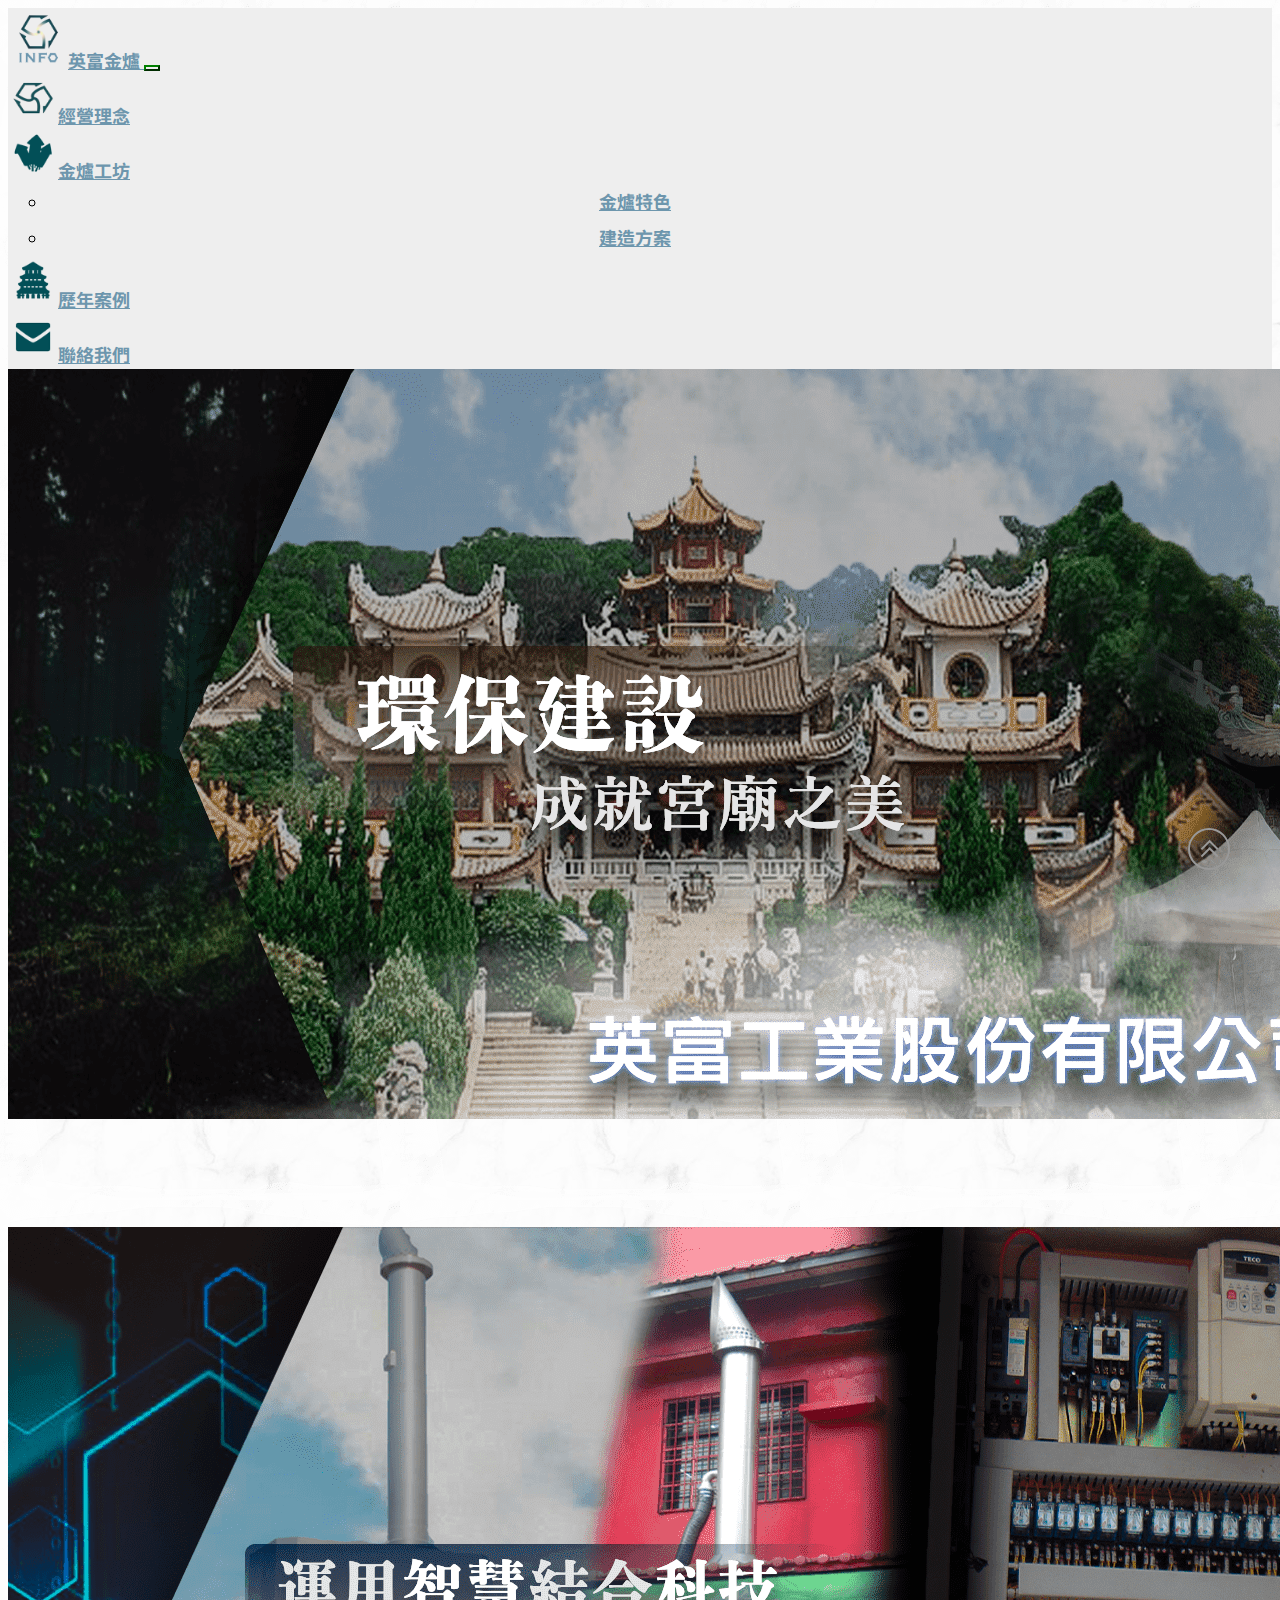
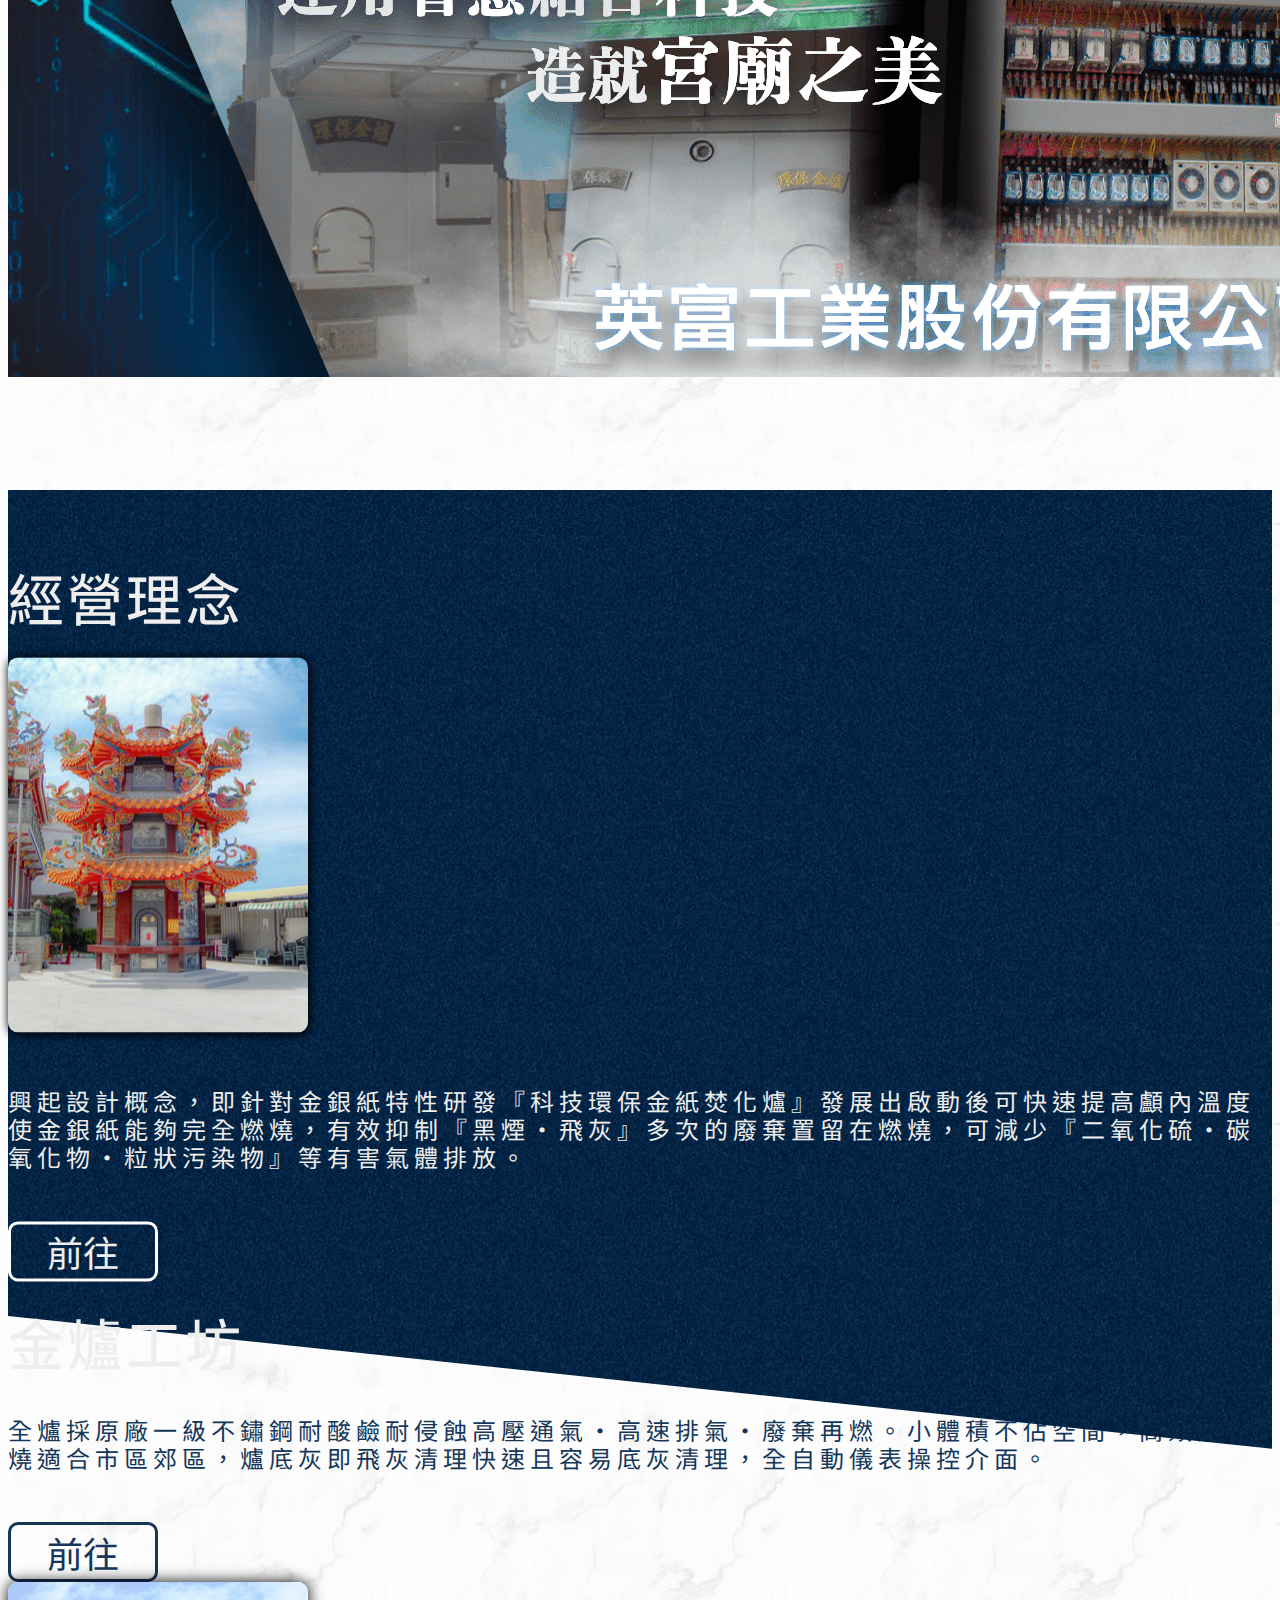
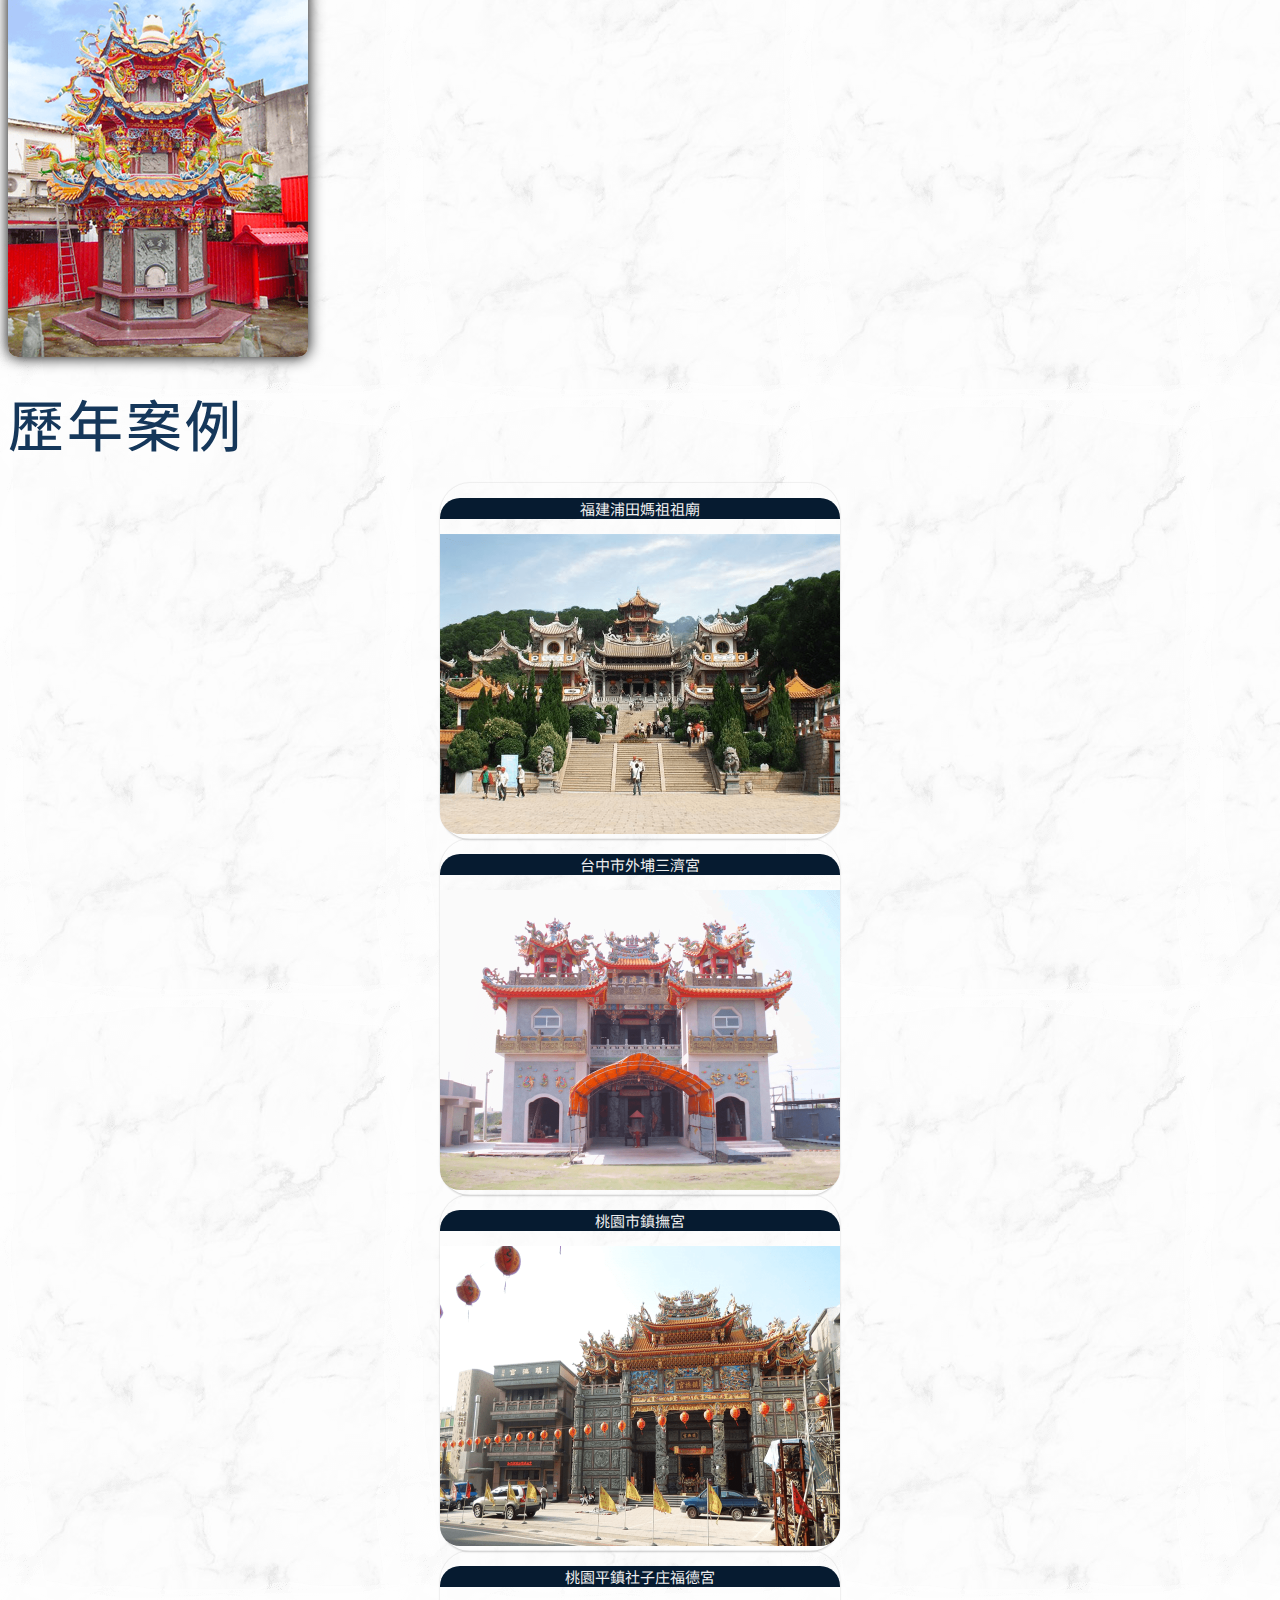
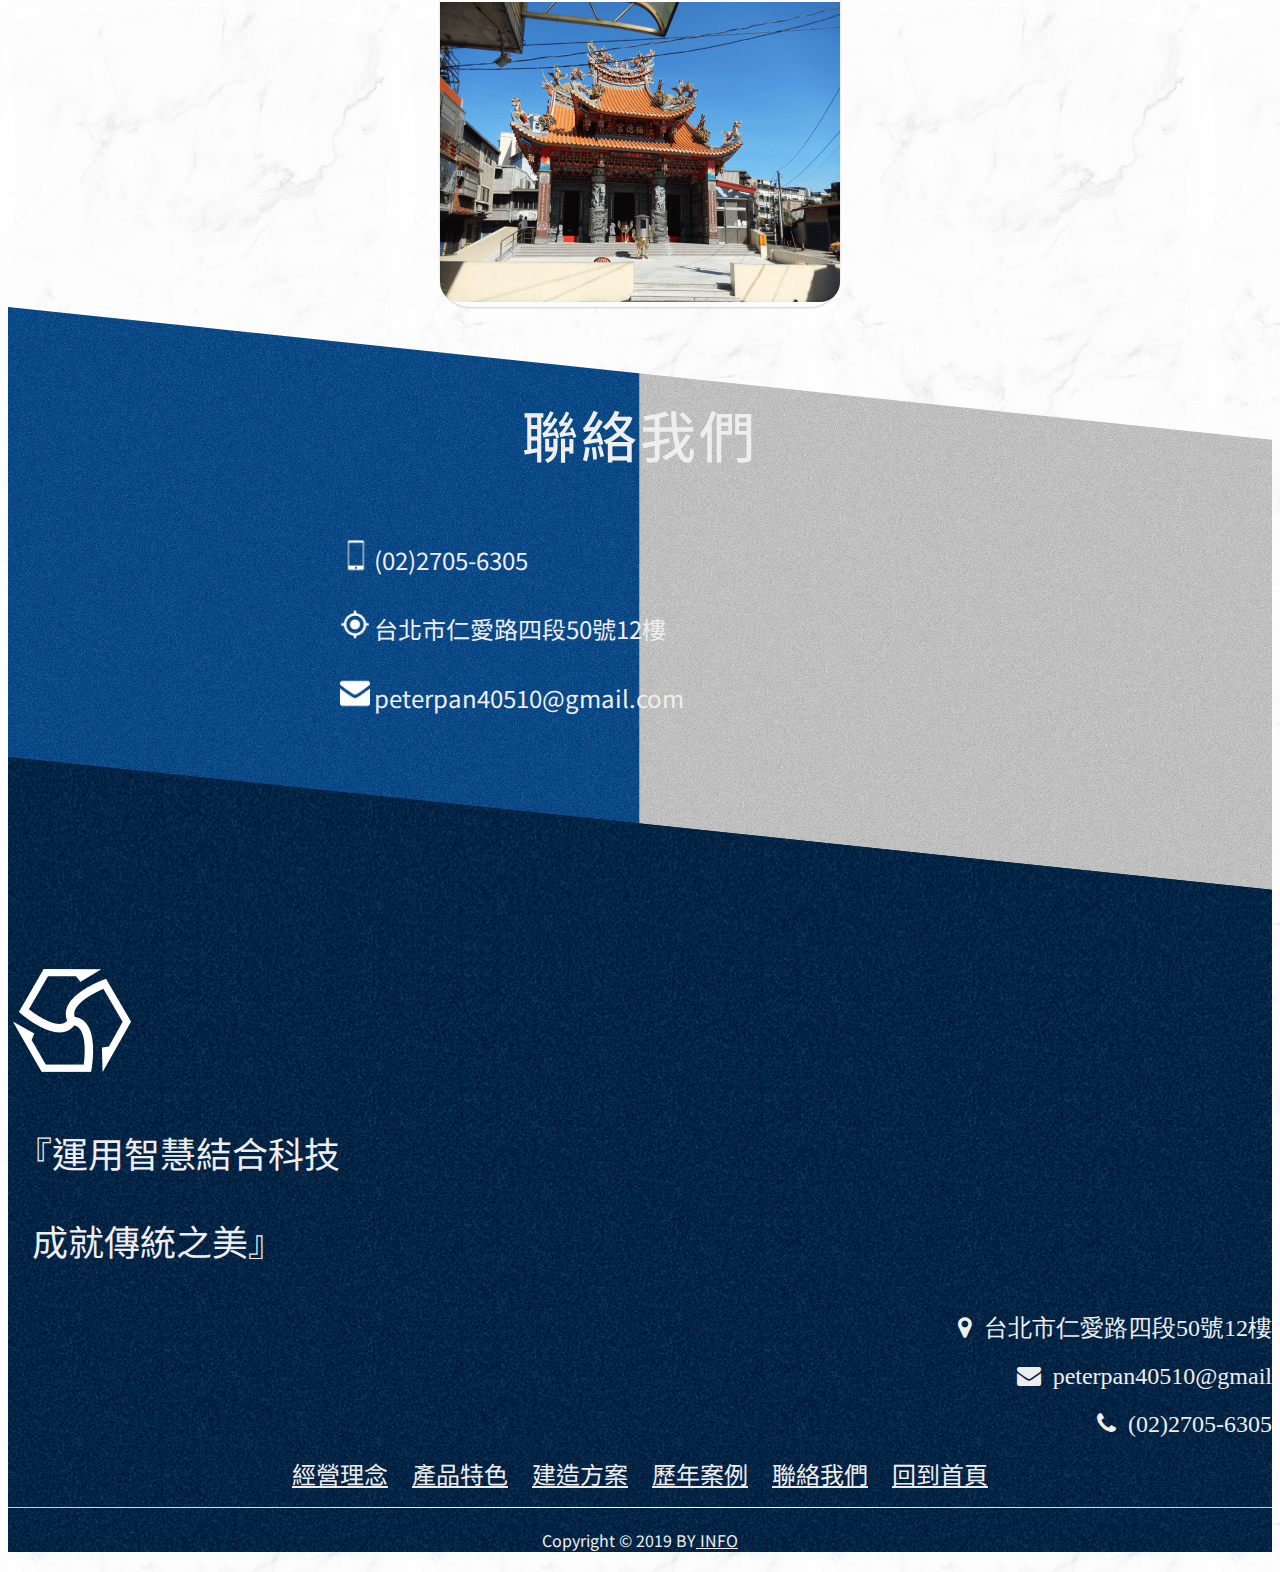
<file: index.html>
<!doctype html>
<html lang="zh">

<head>
    <!-- Required meta tags -->
    <meta charset="utf-8">
    <meta name="viewport" content="width=device-width, initial-scale=1, shrink-to-fit=no">
    <meta name="keywords" content="環保金爐,金爐,低煙害節能環保金爐,一般金爐加裝環保設備,環保設備,環保過濾設備,環保燒金爐,量身訂做金爐,金爐維修,廟宇,環保金爐推薦">
    <meta name="description" content="英富工業股份有限公司-科技自動環保金爐-INFO,針對金銀紙特性研發『科技環保金紙焚化爐』發展出啟動後可快速提高顱內溫度使金銀紙能夠完全燃燒，有效抑制『黑煙·飛灰』多次的廢棄置留在燃燒，可減少『二氧化硫·碳氧化物·粒狀污染物』等有害氣體排放,全爐採原廠一級不鏽鋼耐酸鹼耐侵蝕高壓通氣·高速排氣·廢棄再燃。小體積不佔空間，高效能燃燒適合市區郊區，爐底灰即飛灰清理快速且容易底灰清理，全自動儀表操控介面。">
    <meta name="Copyright" content="英富工業股份有限公司-科技自動環保金爐-INFO">
    <link rel="stylesheet" href="https://stackpath.bootstrapcdn.com/bootstrap/4.4.0/css/bootstrap.min.css" integrity="sha384-SI27wrMjH3ZZ89r4o+fGIJtnzkAnFs3E4qz9DIYioCQ5l9Rd/7UAa8DHcaL8jkWt" crossorigin="anonymous">
    <link rel="stylesheet" href="style.css">
    <link rel="stylesheet" href="https://unpkg.com/aos@next/dist/aos.css" />
    <link rel="stylesheet" href="//maxcdn.bootstrapcdn.com/font-awesome/4.3.0/css/font-awesome.min.css">
    <link href="https://fonts.googleapis.com/css?family=Noto+Sans+HK&display=swap" rel="stylesheet">
    <link href="https://fonts.googleapis.com/css?family=Noto+Sans+TC&display=swap" rel="stylesheet">
    <link href="https://fonts.googleapis.com/css?family=Noto+Sans+TC|Noto+Serif+TC|Solway&display=swap" rel="stylesheet">
    <title>英富工業股份有限公司-科技自動環保金爐-INFO</title>
</head>

<body>
    <header>
        <nav class="navbar navbar-expand-xl" id="mynavbar">
            <a class="navbar-brand" href="/index.html">
                <img src="/image/INFO-LOGO.png" width="60" height="60" alt="英富LOGO">英富金爐
            </a>
            <button class="navbar-toggler" type="button" data-toggle="collapse" data-target="#navbarTogglerDemo02" aria-controls="navbarTogglerDemo02" aria-expanded="false" aria-label="Toggle navigation">
                <span class="navbar-toggler-icon"></span>
            </button>

            <div class="collapse navbar-collapse " id="navbarTogglerDemo02">
                <ul class="navbar-nav m-auto">
                    <li class="nav-item">
                        <a href="/info-about.html">
                            <img src="/image/company-icon.png" width="50" height="50" alt="英富LOGO">經營理念
                        </a>
                    </li>
                    <li class="nav-item dropdown">

                        <a href="/info-feature.html" class="dropdown-toggle " data-toggle="dropdown" data-hover="dropdown" data-delay="1000" aria-expanded="false">
                            <img src="/image/navfurnace-icon.png" width="50" height="50" alt="英富LOGO">金爐工坊
                        </a>
                        <ul class="dropdown-menu dropdown-menu-left" role="menu">
                            <li><a href="/info-feature.html">金爐特色</a></li>
                            <li><a href="/info-plan.html">建造方案</a></li>
                        </ul>

                    </li>
                    <li class="nav-item">
                        <a href="/info-history.html">
                            <img src="/image/case-icon.png" width="50" height="50" alt="歷年案例">歷年案例
                        </a>
                    </li>
                    <li class="nav-item">
                        <a href="/info-forms.html">
                            <img src="/image/mail1-icon.png" width="50" height="50" alt="英富LOGO">聯絡我們
                        </a>
                    </li>
                </ul>
            </div>
        </nav>
    </header>
    <div class="bd-example">
        <div id="carouselExampleCaptions" class="carousel slide  carousel-fade" data-ride="carousel">
            <div class="carousel-inner">
                <div class="carousel-item active">
                    <img src="/image/banner1.png" class="d-block w-100 " alt="banner1">
                    <div class="carousel-caption d-flex flex-column  justify-content-center">
                        <h5>&nbsp;</h5>
                        <p>&nbsp;</p>
                    </div>
                </div>
                <div class="carousel-item">
                    <img src="/image/banner2.png" class="d-block w-100" alt="banner2">
                    <div class="carousel-caption d-flex justify-content-center">
                        <h5>&nbsp;</h5>
                        <p>&nbsp;</p>
                    </div>
                </div>
            </div>
            <a class="carousel-control-prev" href="#carouselExampleCaptions" role="button" data-slide="prev">
                <span class="carousel-control-prev-icon" aria-hidden="true"></span>
                <span class="sr-only">Previous</span>
            </a>
            <a class="carousel-control-next" href="#carouselExampleCaptions" role="button" data-slide="next">
                <span class="carousel-control-next-icon" aria-hidden="true"></span>
                <span class="sr-only">Next</span>
            </a>
        </div>
    </div>


    <section class="section" id="section-1">
        <div class="container about">
            <div class="container tr">
                <div class="row">
                    <div class=" col-sm-12 col-xl-12  d-flex justify-content-center">
                        <h1>
                            經營理念
                        </h1>
                    </div>
                    <div class="col-sm-12 col-xl-6  d-flex justify-content-center">
                        <img src="/image/INFO-furnace.png" alt="關於英富">
                    </div>
                    <div class="col-sm-12 col-xl-6 d-flex flex-column">
                        <div class="col-sm-12 col-xl-12">
                            <p>興起設計概念，即針對金銀紙特性研發『科技環保金紙焚化爐』發展出啟動後可快速提高顱內溫度使金銀紙能夠完全燃燒，有效抑制『黑煙·飛灰』多次的廢棄置留在燃燒，可減少『二氧化硫·碳氧化物·粒狀污染物』等有害氣體排放。
                            </p>
                            <div class="col-sm-12 col-xl-12 d-flex justify-content-center">
                                <a href="/info-about.html">
                                    <button type="button">前往</button>
                                </a>
                            </div>
                        </div>
                    </div>
                    <div class=" col-sm-12 col-xl-12  d-flex justify-content-center">
                        <h1 class="title">
                            金爐工坊
                        </h1>
                    </div>
                </div>
            </div>
        </div>
    </section>

    <section class="section" id="section-2">
        <div class="container-fluid case ">
            <div class="container">
                <div class="row">
                    <div class="col-sm-12 col-xl-6 d-flex">
                        <div class="col-sm-12 col-xl-12">
                            <p>全爐採原廠一級不鏽鋼耐酸鹼耐侵蝕高壓通氣·高速排氣·廢棄再燃。小體積不佔空間，高效能燃燒適合市區郊區，爐底灰即飛灰清理快速且容易底灰清理，全自動儀表操控介面。
                            </p>
                            <div class="col-sm-12 col-xl-12 d-flex justify-content-center">
                                <a href="/info-feature.html">
                                    <button type="button">前往</button>
                                </a>
                            </div>
                        </div>
                    </div>
                    <div class="col-sm-12 col-xl-6  d-flex justify-content-center">
                        <img src="/image/INFO-about.png" alt="關於英富">
                    </div>
                </div>
            </div>
        </div>

    </section>

    <section class="section" id="section-3">
        <div class="container-fluid history">
            <div class="container">
                <div class="row">
                    <div class="col-sm-12 d-flex justify-content-center">
                        <h1>歷年案例</h1>
                    </div>
                    <div class="col-md-6 col-xl-6 mb-4">
                        <div class="card">
                            <a href="/info-history.html">
                                <div class="card-body">
                                    <p class="card-text">福建浦田媽祖祖廟</p>
                                </div>
                                <img src="/img-his/Fujian/Fujian1-1-min.png" class="card-img-top" alt="Meizhou">
                            </a>
                        </div>
                    </div>
                    <div class="col-md-6 col-xl-6 mb-4">
                        <div class="card">
                            <a href="/info-history.html">
                                <div class="card-body">
                                    <p class="card-text">台中市外埔三濟宮</p>
                                </div>
                                <img src="/img-his/Taichung/taichung2-1-min.png" class="card-img-top" alt="Taichung">
                            </a>
                        </div>
                    </div>
                    <div class="col-md-6 col-xl-6 mb-4">
                        <div class="card">
                            <a href="/info-history.html">
                                <div class="card-body">
                                    <p class="card-text">桃園市鎮撫宮</p>
                                </div>
                                <img src="/img-his/Taoyuna/Taoyuan1-1-min.png" class="card-img-top" alt="Taoyuna">
                            </a>
                        </div>
                    </div>
                    <div class="col-md-6 col-xl-6 mb-4">
                        <div class="card">
                            <a href="/info-history.html">
                                <div class="card-body">
                                    <p class="card-text">桃園平鎮社子庄福德宮</p>
                                </div>
                                <img src="/img-his/Taoyuna/Taoyuan2-1-min.png" class="card-img-top" alt="Taoyuna">
                            </a>
                        </div>
                    </div>
                </div>
            </div>
        </div>
    </section>

    <section class="section" id="section-4">
        <div class="container contact">
            <div class="container-fluid">

                <div class="row">
                    <div class="col-sm-12 col-xl-6 " id="contact">
                        <h1>聯絡我們</h1>
                    </div>
                    <div class="col-sm-12 col-xl-6 " id="contact-c">
                        <div class="col-sm-12 col-xl-8">

                            <p>
                                <img src="/image/phone-icon.png" alt="phone">
                                <span>(02)2705-6305</span>
                            </p>
                            <p>
                                <img src="/image/adress-icon.png" alt="adress">
                                <span>台北市仁愛路四段50號12樓</span>
                            </p>
                            <p>
                                <img src="/image/mail-icon.png" alt="mail">
                                <span>peterpan40510@gmail.com</span>
                            </p>
                        </div>

                    </div>
                </div>
            </div>
        </div>
    </section>
    <section class="section" id="section-5">
        <div class="container">
            <div class="row"></div>
        </div>
    </section>
    <footer>
        <div class="footer bg">
            <div class="container">
                <div class="col-sm-12 d-flex justify-content-center">
                    <img src="/image/info-logo2.png" alt="英富LOGO"> <span>&nbsp; &nbsp;</span>
                </div>

                <div class="row" id="row-1">
                    <div class="col-xl-6 ">
                        <div class="col" id="footer-left">
                            <p>
                                <span>&nbsp;</span>『運用智慧結合科技
                            </p>
                        </div>
                        <div class="col" id="footer-right">
                            <p>
                                <span>&nbsp; &nbsp;</span>成就傳統之美』
                            </p>
                        </div>
                    </div>
                    <div class="col-xl-6" id=icon-r>
                        <div class="col">
                            <i class="fa fa-map-marker" aria-hidden="true">&nbsp; 台北市仁愛路四段50號12樓</i>
                        </div>
                        <div class="col">
                            <i class="fa fa-envelope" aria-hidden="true">&nbsp; peterpan40510@gmail</i>
                        </div>
                        <div class="col">
                            <i class="fa fa-phone" aria-hidden="true">&nbsp; (02)2705-6305</i>
                        </div>
                    </div>
                </div>
            </div>
            <div class="container-fluid">
                <div class="row">
                    <div class="col-sm-12">
                        <ul>
                            <li><a href="/info-about.html">經營理念</a></li>
                            <li><a href="/info-feature.html">產品特色</a></li>
                            <li><a href="/info-plan.html">建造方案</a></li>
                            <li><a href="/info-history.html">歷年案例</a></li>
                            <li><a href="/info-forms.html">聯絡我們</a></li>
                            <li><a href="/index.html">回到首頁</a></li>
                        </ul>
                        <hr>
                        <div class="container-fluid des">
                            <div class="col-sm-12">
                                Copyright &copy; 2019 BY<a href="/index.html">&nbsp;INFO</a>
                            </div>
                        </div>
                    </div>
                </div>
            </div>
        </div>
    </footer>
    <img id="btntop" src="/image/arrow-btn.png" alt="回到頁面上方">

    <!-- Optional JavaScript -->
    <!-- jQuery first, then Popper.js, then Bootstrap JS -->

    <script src="https://code.jquery.com/jquery-3.4.1.slim.min.js" integrity="sha384-J6qa4849blE2+poT4WnyKhv5vZF5SrPo0iEjwBvKU7imGFAV0wwj1yYfoRSJoZ+n" crossorigin="anonymous">
    </script>
    <script src="https://cdn.jsdelivr.net/npm/popper.js@1.16.0/dist/umd/popper.min.js" integrity="sha384-Q6E9RHvbIyZFJoft+2mJbHaEWldlvI9IOYy5n3zV9zzTtmI3UksdQRVvoxMfooAo" crossorigin="anonymous">
    </script>
    <script src="https://stackpath.bootstrapcdn.com/bootstrap/4.4.0/js/bootstrap.min.js" integrity="sha384-3qaqj0lc6sV/qpzrc1N5DC6i1VRn/HyX4qdPaiEFbn54VjQBEU341pvjz7Dv3n6P" crossorigin="anonymous">
    </script>
    <script src="https://ajax.googleapis.com/ajax/libs/jquery/3.4.1/jquery.min.js"></script>
    <script src="bagtop.js"></script>
</body>

</html>
</file>
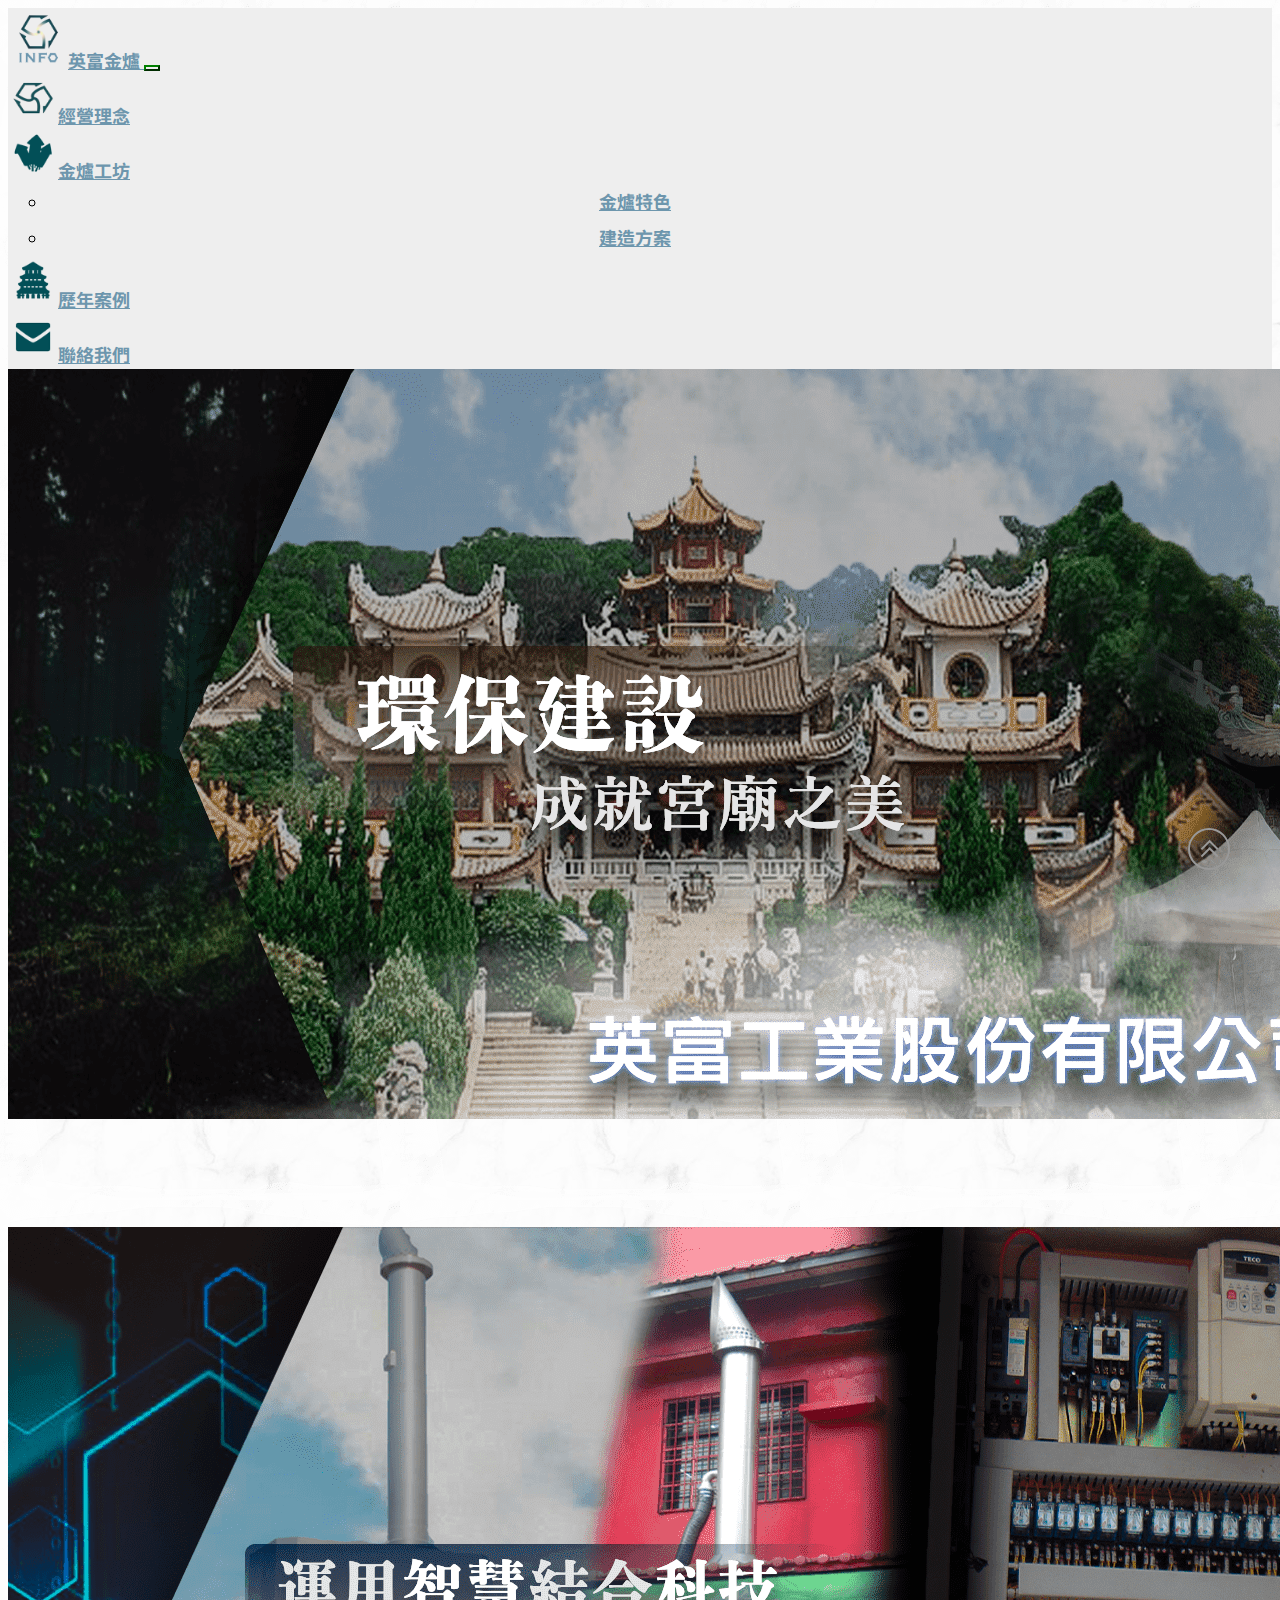
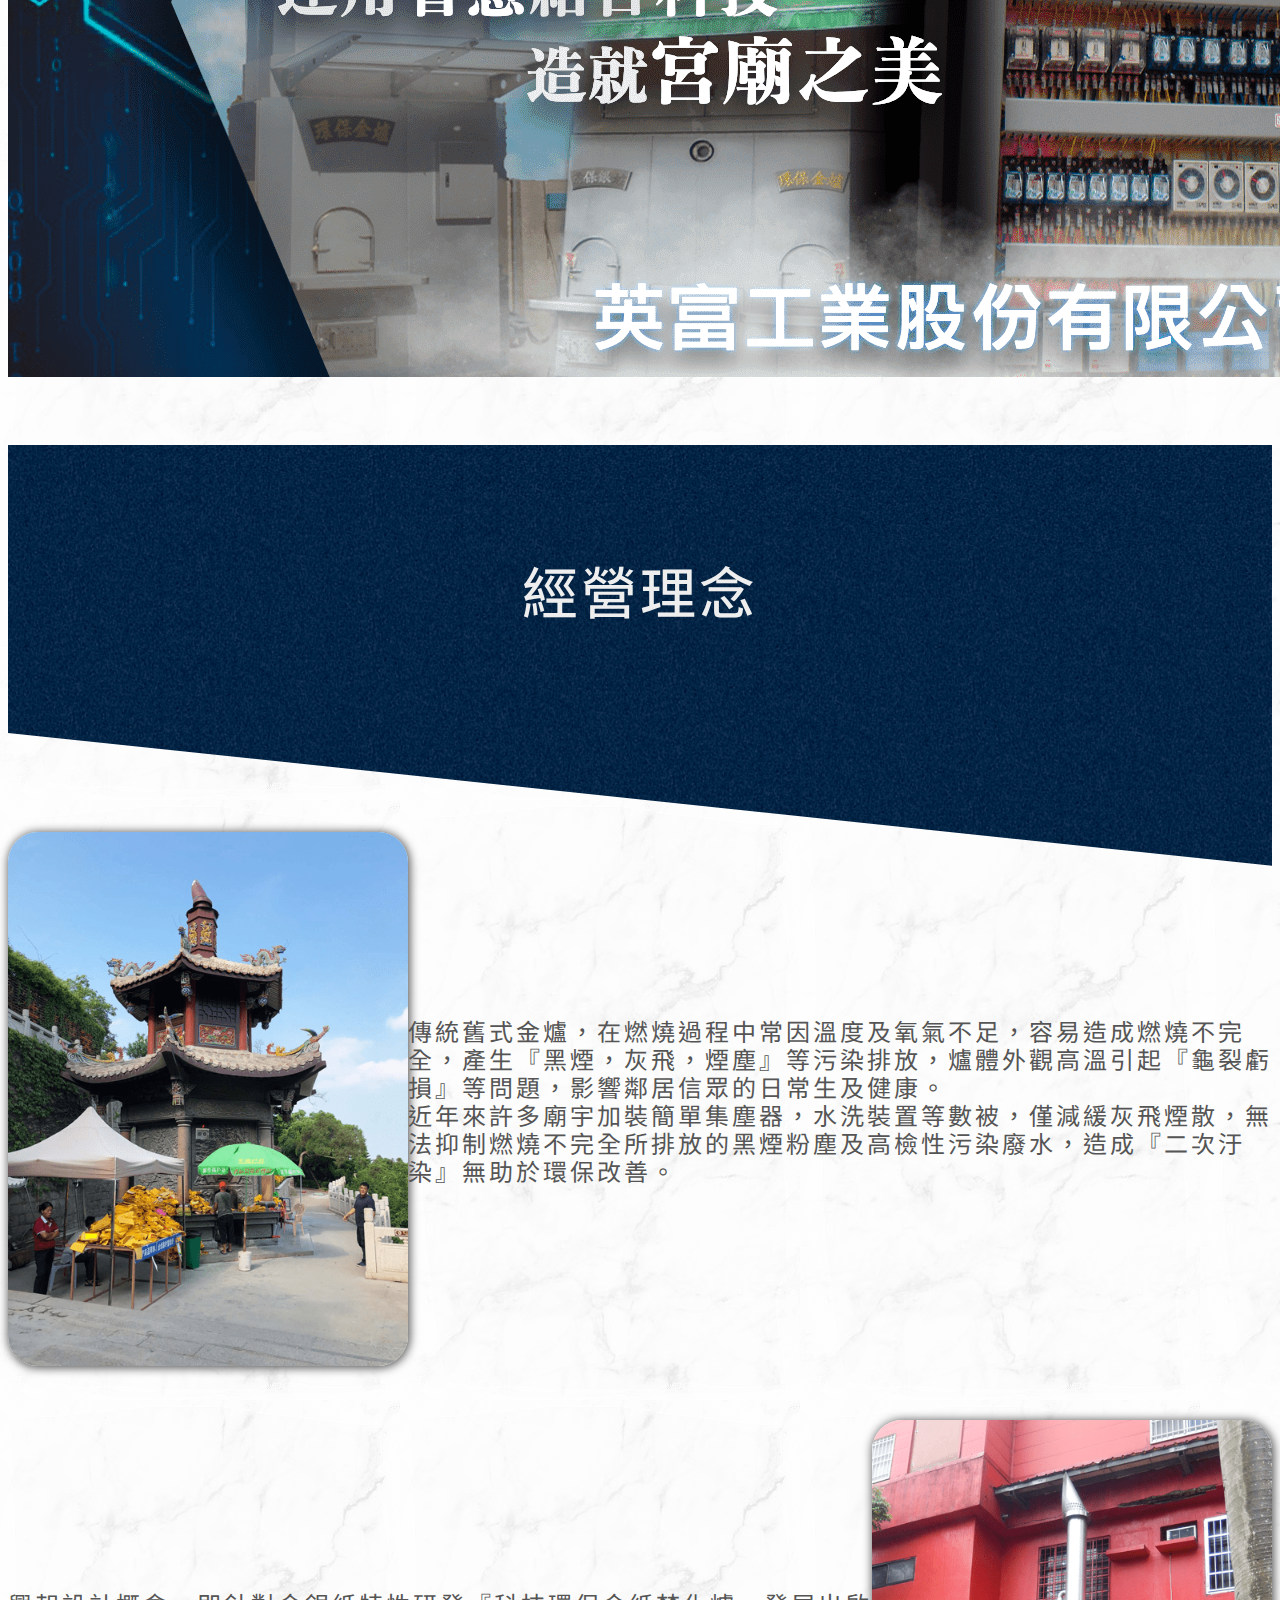
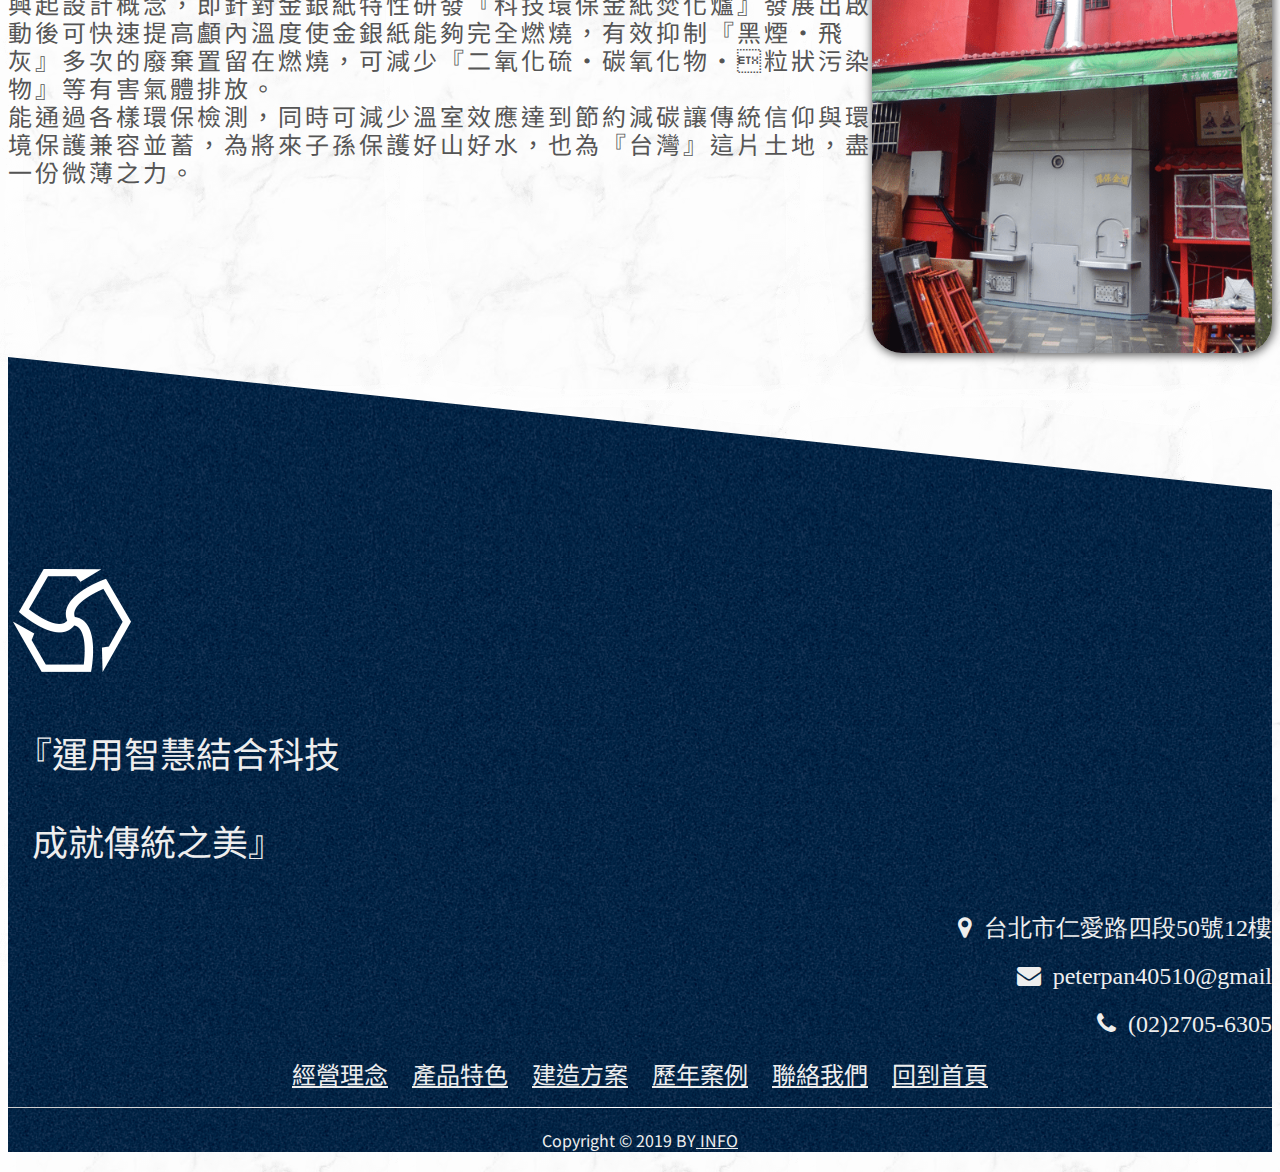
<file: info-about.html>
<!DOCTYPE html>
<html lang="zh-Hant">

<head>
    <!-- Required meta tags -->
    <meta charset="utf-8">
    <meta name="viewport" content="width=device-width, initial-scale=1, shrink-to-fit=no">
    <meta name="keywords" content="環保金爐,金爐,低煙害節能環保金爐,一般金爐加裝環保設備,環保設備,環保過濾設備,環保燒金爐,量身訂做金爐,金爐維修,廟宇,環保金爐推薦">
    <meta name="description" content="英富工業股份有限公司-科技自動環保金爐-INFO-經營理念">
    <meta name="Copyright" content="英富工業股份有限公司-科技自動環保金爐-INFO">
    <link rel="stylesheet" href="https://stackpath.bootstrapcdn.com/bootstrap/4.4.0/css/bootstrap.min.css" integrity="sha384-SI27wrMjH3ZZ89r4o+fGIJtnzkAnFs3E4qz9DIYioCQ5l9Rd/7UAa8DHcaL8jkWt" crossorigin="anonymous">
    <link rel="stylesheet" href="info-about.css">
    <link rel="stylesheet" href="//maxcdn.bootstrapcdn.com/font-awesome/4.3.0/css/font-awesome.min.css">
    <link rel="stylesheet" href="https://unpkg.com/aos@next/dist/aos.css" />
    <link href="https://fonts.googleapis.com/css?family=Noto+Sans+HK&display=swap" rel="stylesheet">
    <link href="https://fonts.googleapis.com/css?family=Noto+Sans+TC&display=swap" rel="stylesheet">
    <link href="https://fonts.googleapis.com/css?family=Noto+Sans+TC|Noto+Serif+TC|Solway&display=swap" rel="stylesheet">
    <title>英富工業股份有限公司-科技自動環保金爐-INFO-經營理念</title>
</head>

<body>
    <header>
        <nav class="navbar navbar-expand-xl" id="mynavbar">
            <a class="navbar-brand" href="/index.html">
                <img src="/image/INFO-LOGO.png" width="60" height="60" alt="英富LOGO">英富金爐
            </a>
            <button class="navbar-toggler" type="button" data-toggle="collapse" data-target="#navbarTogglerDemo02" aria-controls="navbarTogglerDemo02" aria-expanded="false" aria-label="Toggle navigation">
                <span class="navbar-toggler-icon"></span>
            </button>

            <div class="collapse navbar-collapse " id="navbarTogglerDemo02">
                <ul class="navbar-nav m-auto">
                    <li class="nav-item">
                        <a href="/info-about.html">
                            <img src="/image/company-icon.png" width="50" height="50" alt="英富LOGO">經營理念
                        </a>
                    </li>
                    <li class="nav-item dropdown">

                        <a href="/info-feature.html" class="dropdown-toggle " data-toggle="dropdown" data-hover="dropdown" data-delay="1000" aria-expanded="false">
                            <img src="/image/navfurnace-icon.png" width="50" height="50" alt="英富LOGO">金爐工坊
                        </a>
                        <ul class="dropdown-menu dropdown-menu-left" role="menu">
                            <li><a href="/info-feature.html">金爐特色</a></li>
                            <li><a href="/info-plan.html">建造方案</a></li>
                        </ul>

                    </li>
                    <li class="nav-item ">
                        <a href="/info-history.html">
                            <img src="/image/case-icon.png" width="50" height="50" alt="歷年案例">歷年案例
                        </a>
                    </li>
                    <li class="nav-item ">
                        <a href="/info-forms.html">
                            <img src="/image/mail1-icon.png" width="50" height="50" alt="英富LOGO">聯絡我們
                        </a>
                    </li>
                </ul>
            </div>
        </nav>
    </header>
    <div class="bd-example">
        <div id="carouselExampleCaptions" class="carousel slide  carousel-fade" data-ride="carousel">
            <div class="carousel-inner">
                <div class="carousel-item active">
                    <img src="/image/banner1.png" class="d-block w-100 " alt="banner1">
                    <div class="carousel-caption d-flex flex-column  justify-content-center">
                        <h5>&nbsp;</h5>
                        <p>&nbsp;</p>
                    </div>
                </div>
                <div class="carousel-item">
                    <img src="/image/banner2.png" class="d-block w-100" alt="banner2">
                    <div class="carousel-caption d-flex justify-content-center">
                        <h5></h5>
                        <p>&nbsp;</p>
                    </div>
                </div>
            </div>
            <a class="carousel-control-prev" href="#carouselExampleCaptions" role="button" data-slide="prev">
                <span class="carousel-control-prev-icon" aria-hidden="true"></span>
                <span class="sr-only">Previous</span>
            </a>
            <a class="carousel-control-next" href="#carouselExampleCaptions" role="button" data-slide="next">
                <span class="carousel-control-next-icon" aria-hidden="true"></span>
                <span class="sr-only">Next</span>
            </a>
        </div>
    </div>
    <div class="main">
        <section class="section" id="section-1">
            <div class="container idea d-flex justify-content-center">
                <div class="row">
                    <h1>經營理念</h1>
                </div>
            </div>
        </section>
        <section class="section" id="section-2">
            <div class="container">
                <div class="row ">
                    <div class=" col-sm-12 col-xl-6 d-flex justify-content-center">
                        <img src="/img-his/Fujian/Fujian1-4-min.png" alt="main">
                    </div>
                    <div class="col-sm-12 col-xl-6">
                        <p>
                            傳統舊式金爐，在燃燒過程中常因溫度及氧氣不足，容易造成燃燒不完全，產生『黑煙，灰飛，煙塵』等污染排放，爐體外觀高溫引起『龜裂虧損』等問題，影響鄰居信眾的日常生及健康。
                            <br>近年來許多廟宇加裝簡單集塵器，水洗裝置等數被，僅減緩灰飛煙散，無法抑制燃燒不完全所排放的黑煙粉塵及高檢性污染廢水，造成『二次汙染』無助於環保改善。
                        </p>
                    </div>
                </div>
            </div>
        </section>
        <section class="section" id="section-3">
            <div class="container">
                <div class="row">
                    <div class="col-sm-12 col-xl-6">
                        <p>
                            興起設計概念，即針對金銀紙特性研發『科技環保金紙焚化爐』發展出啟動後可快速提高顱內溫度使金銀紙能夠完全燃燒，有效抑制『黑煙·飛灰』多次的廢棄置留在燃燒，可減少『二氧化硫·碳氧化物·粒狀污染物』等有害氣體排放。
                            <br>能通過各樣環保檢測，同時可減少溫室效應達到節約減碳讓傳統信仰與環境保護兼容並蓄，為將來子孫保護好山好水，也為『台灣』這片土地，盡一份微薄之力。
                        </p>
                    </div>
                    <div class="col-sm-12 col-xl-6 d-flex justify-content-center">
                        <img src="/img-his/Taipei/taipei1-2-min.png" alt="main2">
                    </div>
                </div>
            </div>

        </section>

        <section class="section" id="section-4">
            <div class="container">
                <div class="row"></div>
            </div>
        </section>
    </div>
    <footer>
        <div class="footer bg">
            <div class="container">
                <div class="col-sm-12 d-flex justify-content-center">
                    <img src="/image/info-logo2.png" alt="英富LOGO"> <span>&nbsp; &nbsp;</span>
                </div>

                <div class="row" id="row-1">
                    <div class="col-xl-6 ">
                        <div class="col" id="footer-left">
                            <p>
                                <span>&nbsp;</span>『運用智慧結合科技
                            </p>
                        </div>
                        <div class="col" id="footer-right">
                            <p>
                                <span>&nbsp; &nbsp;</span>成就傳統之美』
                            </p>
                        </div>
                    </div>
                    <div class="col-xl-6" id=icon-r>
                        <div class="col">
                            <i class="fa fa-map-marker" aria-hidden="true">&nbsp; 台北市仁愛路四段50號12樓</i>
                        </div>
                        <div class="col">
                            <i class="fa fa-envelope" aria-hidden="true">&nbsp; peterpan40510@gmail</i>
                        </div>
                        <div class="col">
                            <i class="fa fa-phone" aria-hidden="true">&nbsp; (02)2705-6305</i>
                        </div>
                    </div>
                </div>
            </div>
            <div class="container-fluid">
                <div class="row">
                    <div class="col-sm-12">
                        <ul>
                            <li><a href="/info-about.html">經營理念</a></li>
                            <li><a href="/info-feature.html">產品特色</a></li>
                            <li><a href="/info-plan.html">建造方案</a></li>
                            <li><a href="/info-history.html">歷年案例</a></li>
                            <li><a href="/info-forms.html">聯絡我們</a></li>
                            <li><a href="/index.html">回到首頁</a></li>
                        </ul>
                        <hr>
                        <div class="container-fluid des">
                            <div class="col-sm-12">
                                Copyright &copy; 2019 BY<a href="/index.html">&nbsp;INFO</a>
                            </div>
                        </div>
                    </div>
                </div>
            </div>
        </div>
    </footer>
    <img id="btntop" src="/image/arrow-btn.png" alt="回到頁面上方">

    <!-- Optional JavaScript -->
    <!-- jQuery first, then Popper.js, then Bootstrap JS -->
    <script src="https://code.jquery.com/jquery-3.4.1.slim.min.js" integrity="sha384-J6qa4849blE2+poT4WnyKhv5vZF5SrPo0iEjwBvKU7imGFAV0wwj1yYfoRSJoZ+n" crossorigin="anonymous">
    </script>
    <script src="https://cdn.jsdelivr.net/npm/popper.js@1.16.0/dist/umd/popper.min.js" integrity="sha384-Q6E9RHvbIyZFJoft+2mJbHaEWldlvI9IOYy5n3zV9zzTtmI3UksdQRVvoxMfooAo" crossorigin="anonymous">
    </script>
    <script src="https://stackpath.bootstrapcdn.com/bootstrap/4.4.0/js/bootstrap.min.js" integrity="sha384-3qaqj0lc6sV/qpzrc1N5DC6i1VRn/HyX4qdPaiEFbn54VjQBEU341pvjz7Dv3n6P" crossorigin="anonymous">
    </script>
    <script src="https://ajax.googleapis.com/ajax/libs/jquery/3.4.1/jquery.min.js"></script>
    <script src="bagtop.js"></script>
</body>

</html>
</file>
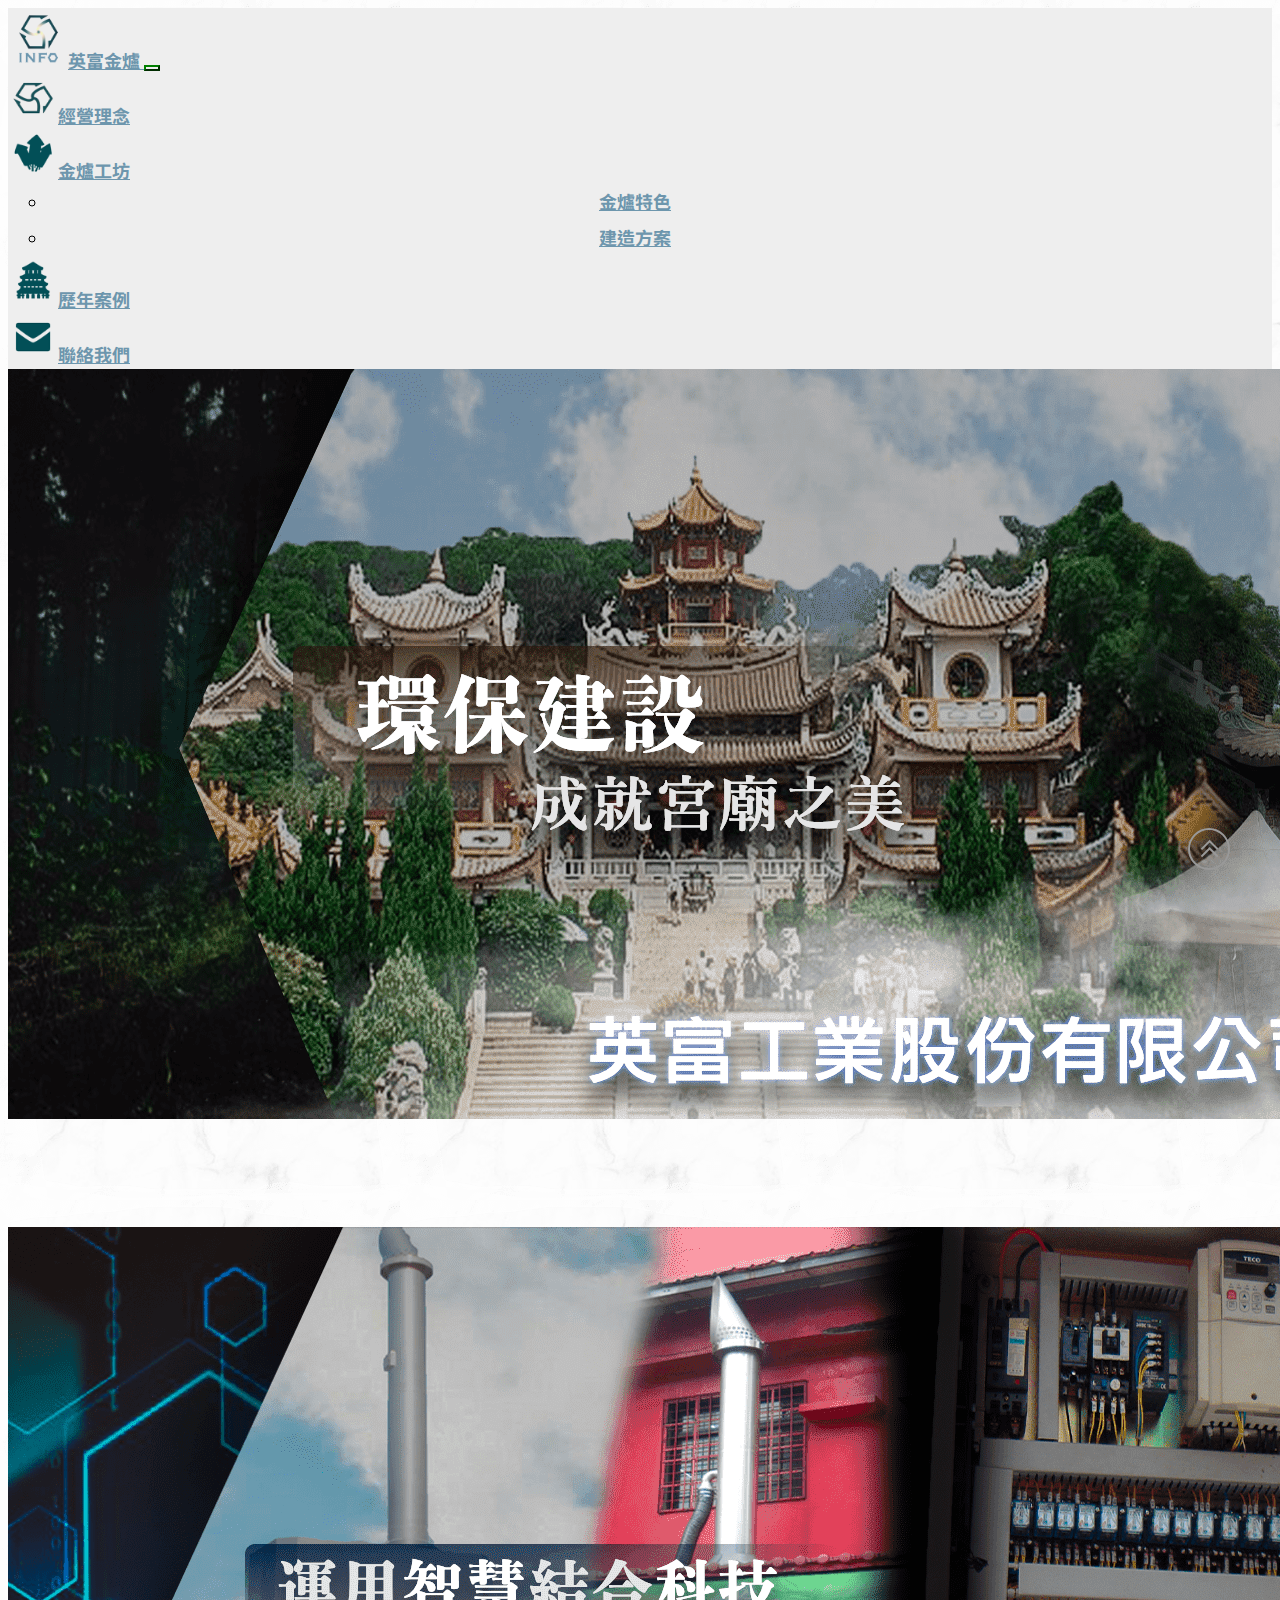
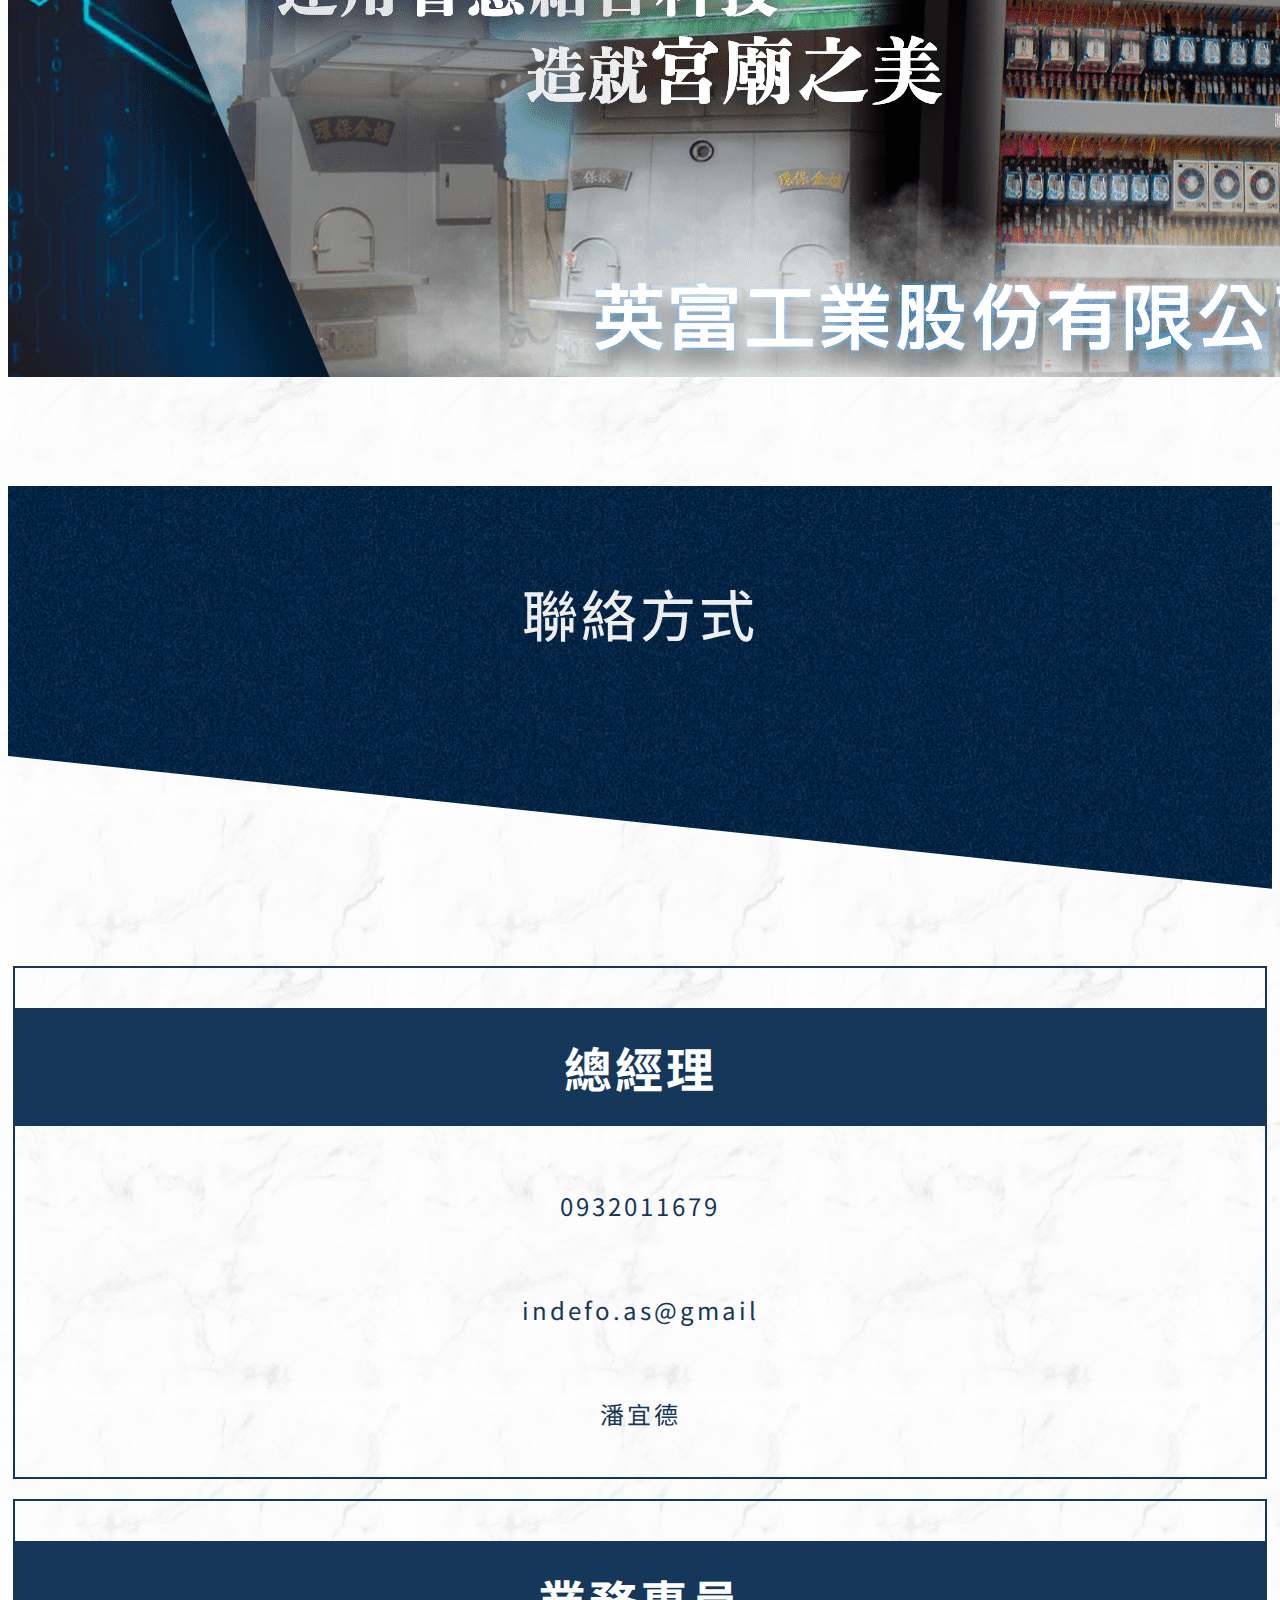
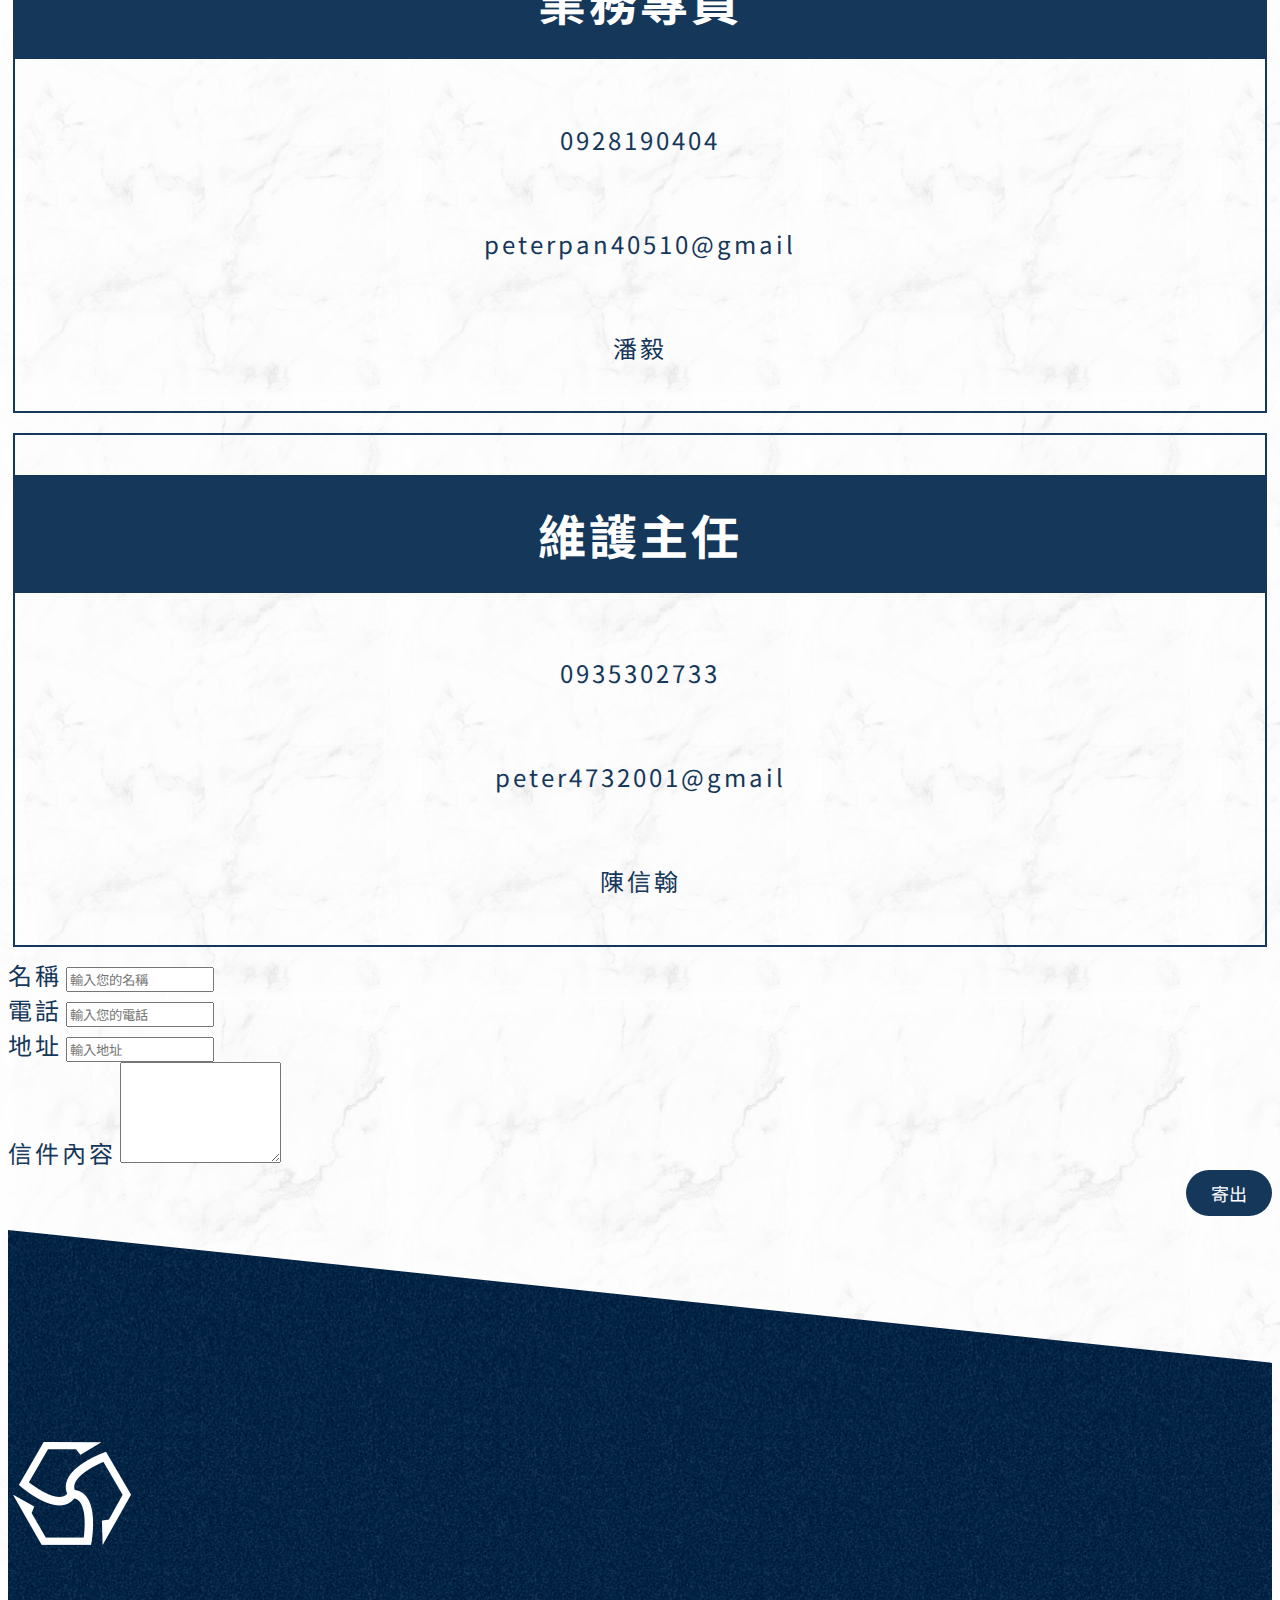
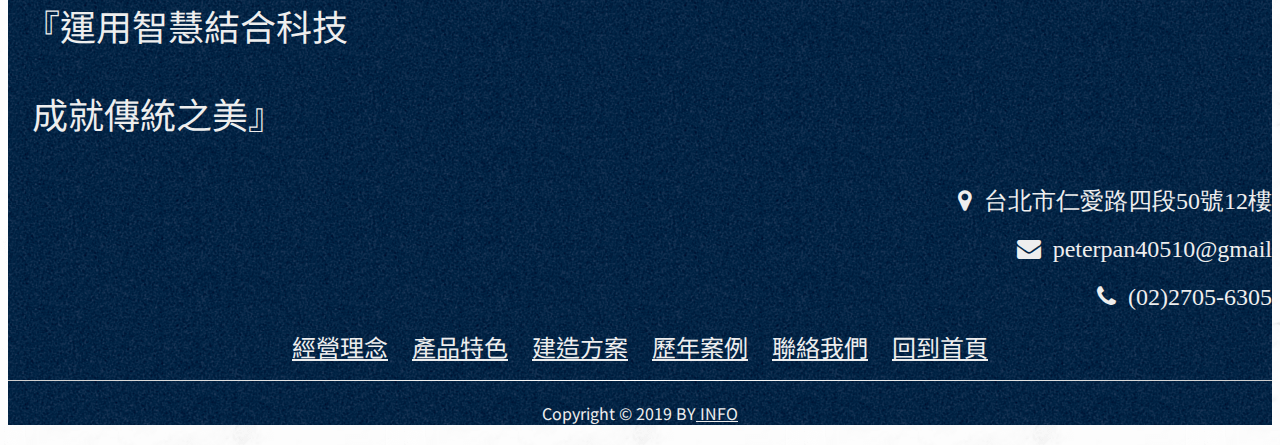
<file: info-forms.html>
<!DOCTYPE html>
<html lang="zh-Hant">

<head>
    <meta charset="utf-8">
    <meta name="viewport" content="width=device-width, initial-scale=1, shrink-to-fit=no">
    <meta name="keywords" content="環保金爐,金爐,低煙害節能環保金爐,一般金爐加裝環保設備,環保設備,環保過濾設備,環保燒金爐,量身訂做金爐,金爐維修,廟宇,環保金爐推薦">
    <meta name="description" content="英富工業股份有限公司-科技自動環保金爐-INFO-聯絡我們">
    <meta name="Copyright" content="英富工業股份有限公司-科技自動環保金爐-INFO">
    <link rel="stylesheet" href="https://stackpath.bootstrapcdn.com/bootstrap/4.4.0/css/bootstrap.min.css" integrity="sha384-SI27wrMjH3ZZ89r4o+fGIJtnzkAnFs3E4qz9DIYioCQ5l9Rd/7UAa8DHcaL8jkWt" crossorigin="anonymous">
    <link rel="stylesheet" href="https://unpkg.com/aos@next/dist/aos.css" />
    <link rel="stylesheet" href="info-forms.css">
    <link rel="stylesheet" href="//maxcdn.bootstrapcdn.com/font-awesome/4.3.0/css/font-awesome.min.css">
    <link href="https://fonts.googleapis.com/css?family=Noto+Sans+HK&display=swap" rel="stylesheet">
    <link href="https://fonts.googleapis.com/css?family=Noto+Sans+TC&display=swap" rel="stylesheet">
    <link href="https://fonts.googleapis.com/css?family=Noto+Sans+TC|Noto+Serif+TC|Solway&display=swap" rel="stylesheet">
    <title>英富工業股份有限公司-科技自動環保金爐-INFO-聯絡我們</title>
</head>

<body>
    <header>
        <nav class="navbar navbar-expand-xl" id="mynavbar">
            <a class="navbar-brand" href="/index.html">
                <img src="/image/INFO-LOGO.png" width="60" height="60" alt="英富LOGO">英富金爐
            </a>
            <button class="navbar-toggler" type="button" data-toggle="collapse" data-target="#navbarTogglerDemo02" aria-controls="navbarTogglerDemo02" aria-expanded="false" aria-label="Toggle navigation">
                <span class="navbar-toggler-icon"></span>
            </button>

            <div class="collapse navbar-collapse " id="navbarTogglerDemo02">
                <ul class="navbar-nav m-auto">
                    <li class="nav-item">
                        <a href="/info-about.html">
                            <img src="/image/company-icon.png" width="50" height="50" alt="英富LOGO">經營理念
                        </a>
                    </li>
                    <li class="nav-item dropdown">

                        <a href="/info-feature.html" class="dropdown-toggle " data-toggle="dropdown" data-hover="dropdown" data-delay="1000" aria-expanded="false">
                            <img src="/image/navfurnace-icon.png" width="50" height="50" alt="英富LOGO">金爐工坊
                        </a>
                        <ul class="dropdown-menu dropdown-menu-left" role="menu">
                            <li><a href="/info-feature.html">金爐特色</a></li>
                            <li><a href="/info-plan.html">建造方案</a></li>
                        </ul>

                    </li>
                    <li class="nav-item ">
                        <a href="/info-history.html">
                            <img src="/image/case-icon.png" width="50" height="50" alt="歷年案例">歷年案例
                        </a>
                    </li>
                    <li class="nav-item ">
                        <a href="/info-forms.html">
                            <img src="/image/mail1-icon.png" width="50" height="50" alt="英富LOGO">聯絡我們
                        </a>
                    </li>
                </ul>
            </div>
        </nav>
    </header>
    <div class="bd-example">
        <div id="carouselExampleCaptions" class="carousel slide carousel-fade" data-ride="carousel">
            <div class="carousel-inner">
                <div class="carousel-item active">
                    <img src="/image/banner1.png" class="d-block w-100 " alt="banner1">
                    <div class="carousel-caption d-flex flex-column  justify-content-center">
                        <h5>&nbsp;</h5>
                        <p>&nbsp;</p>
                    </div>
                </div>
                <div class="carousel-item">
                    <img src="/image/banner2.png" class="d-block w-100" alt="banner2">
                    <div class="carousel-caption d-flex justify-content-center">
                        <h5>&nbsp;</h5>
                        <p>&nbsp;</p>
                    </div>
                </div>
            </div>
            <a class="carousel-control-prev" href="#carouselExampleCaptions" role="button" data-slide="prev">
                <span class="carousel-control-prev-icon" aria-hidden="true"></span>
                <span class="sr-only">Previous</span>
            </a>
            <a class="carousel-control-next" href="#carouselExampleCaptions" role="button" data-slide="next">
                <span class="carousel-control-next-icon" aria-hidden="true"></span>
                <span class="sr-only">Next</span>
            </a>
        </div>
    </div>
    <div class="main">
        <section class="section" id="section-1">
            <div class="container contact d-flex justify-content-center">
                <div class="row">
                    <h1>聯絡方式</h1>
                </div>
            </div>
        </section>
        <section class="section" id="section-2">
            <div class="container">
                <div class="row">
                    <div class="col-sm-12 col-xl-4">
                        <div class="table">
                            <h2>總經理</h2>
                            <p>0932011679</p>
                            <p>indefo.as@gmail</p>
                            <p>潘宜德</p>
                        </div>
                    </div>
                    <div class="col-sm-12 col-xl-4">
                        <div class="table">
                            <h2>業務專員</h2>
                            <p>0928190404</p>
                            <p>peterpan40510@gmail</p>
                            <p>潘毅</p>
                        </div>
                    </div>
                    <div class="col-sm-12 col-xl-4">
                        <div class="table">
                            <h2>維護主任</h2>
                            <p>0935302733</p>
                            <p> peter4732001@gmail</p>
                            <p> 陳信翰</p>
                        </div>
                    </div>
                </div>
            </div>
        </section>
        <section class="section" id="section-3">
            <div class="container">
                <form>
                    <form>
                        <div class="form-group">
                            <label for="nickname">名稱</label>
                            <input type="text" class="form-control" id="nickname" name="nickname" placeholder="輸入您的名稱">
                        </div>
                        <div class="form-group">
                            <label for="phone">電話</label>
                            <input type="text" class="form-control" id="phone" name="phone" placeholder="輸入您的電話">
                        </div>
                        <div class="form-group">
                            <label for="subject">地址</label>
                            <input type="text" class="form-control" id="subject" name="subject" placeholder="輸入地址">
                        </div>
                        <div class="form-group">
                            <label for="content">信件內容</label>
                            <textarea class="form-control" id="bodytext" name="content" rows="5"></textarea>
                        </div>
                        <div class="right">
                            <button type="submit" class="btn btn-default">寄出</button>
                        </div>
                    </form>
                </form>
            </div>
        </section>
    </div>

    <section class="section" id="section-4">
        <div class="container">
            <div class="row"></div>
        </div>
    </section>
    <footer>
        <div class="footer bg">
            <div class="container">
                <div class="col-sm-12 d-flex justify-content-center">
                    <img src="/image/info-logo2.png" alt="英富LOGO"> <span>&nbsp; &nbsp;</span>
                </div>

                <div class="row" id="row-1">
                    <div class="col-xl-6 ">
                        <div class="col" id="footer-left">
                            <p>
                                <span>&nbsp; </span>『運用智慧結合科技
                            </p>
                        </div>
                        <div class="col" id="footer-right">
                            <p>
                                <span>&nbsp; &nbsp;</span>成就傳統之美』
                            </p>
                        </div>
                    </div>
                    <div class="col-xl-6" id="icon-r">
                        <div class="col">
                            <i class="fa fa-map-marker" aria-hidden="true">&nbsp; 台北市仁愛路四段50號12樓</i>
                        </div>
                        <div class="col">
                            <i class="fa fa-envelope" aria-hidden="true">&nbsp; peterpan40510@gmail</i>
                        </div>
                        <div class="col">
                            <i class="fa fa-phone" aria-hidden="true">&nbsp; (02)2705-6305</i>
                        </div>
                    </div>
                </div>
            </div>
            <div class="container-fluid">
                <div class="row">
                    <div class="col-sm-12">
                        <ul>
                            <li><a href="/info-about.html">經營理念</a></li>
                            <li><a href="/info-feature.html">產品特色</a></li>
                            <li><a href="/info-plan.html">建造方案</a></li>
                            <li><a href="/info-history.html">歷年案例</a></li>
                            <li><a href="/info-forms.html">聯絡我們</a></li>
                            <li><a href="/index.html">回到首頁</a></li>
                        </ul>
                        <hr>
                        <div class="container-fluid des">
                            <div class="col-sm-12">
                                Copyright &copy; 2019 BY<a href="/index.html">&nbsp;INFO</a>
                            </div>
                        </div>
                    </div>
                </div>
            </div>
        </div>
    </footer>
    <img id="btntop" src="/image/arrow-btn.png" alt="回到頁面上方">

    <!-- Optional JavaScript -->
    <!-- jQuery first, then Popper.js, then Bootstrap JS -->

    <script src="https://code.jquery.com/jquery-3.4.1.slim.min.js" integrity="sha384-J6qa4849blE2+poT4WnyKhv5vZF5SrPo0iEjwBvKU7imGFAV0wwj1yYfoRSJoZ+n" crossorigin="anonymous">
    </script>
    <script src="https://cdn.jsdelivr.net/npm/popper.js@1.16.0/dist/umd/popper.min.js" integrity="sha384-Q6E9RHvbIyZFJoft+2mJbHaEWldlvI9IOYy5n3zV9zzTtmI3UksdQRVvoxMfooAo" crossorigin="anonymous">
    </script>
    <script src="https://stackpath.bootstrapcdn.com/bootstrap/4.4.0/js/bootstrap.min.js" integrity="sha384-3qaqj0lc6sV/qpzrc1N5DC6i1VRn/HyX4qdPaiEFbn54VjQBEU341pvjz7Dv3n6P" crossorigin="anonymous">
    </script>
    <script src="https://ajax.googleapis.com/ajax/libs/jquery/3.4.1/jquery.min.js"></script>
    <script src="bagtop.js"></script>
    <script src="mail.js"></script>
</body>

</html>
</file>
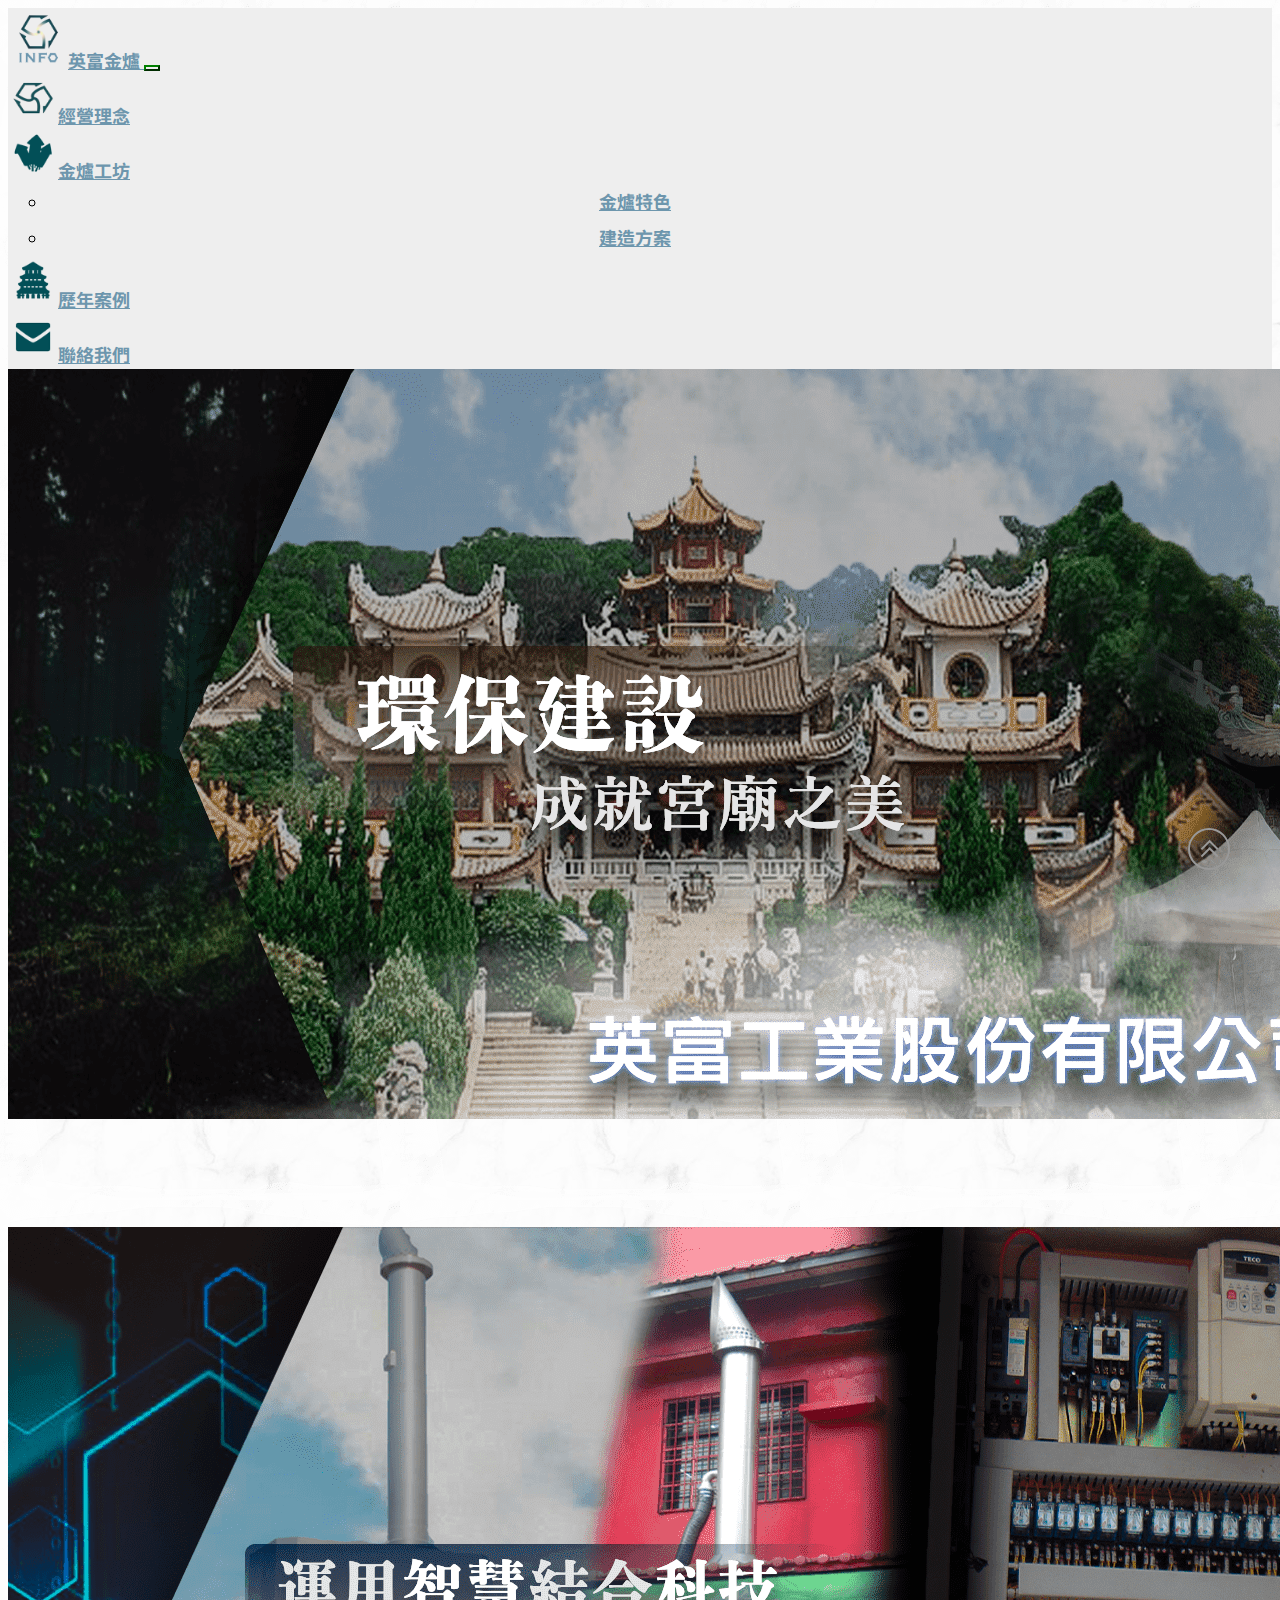
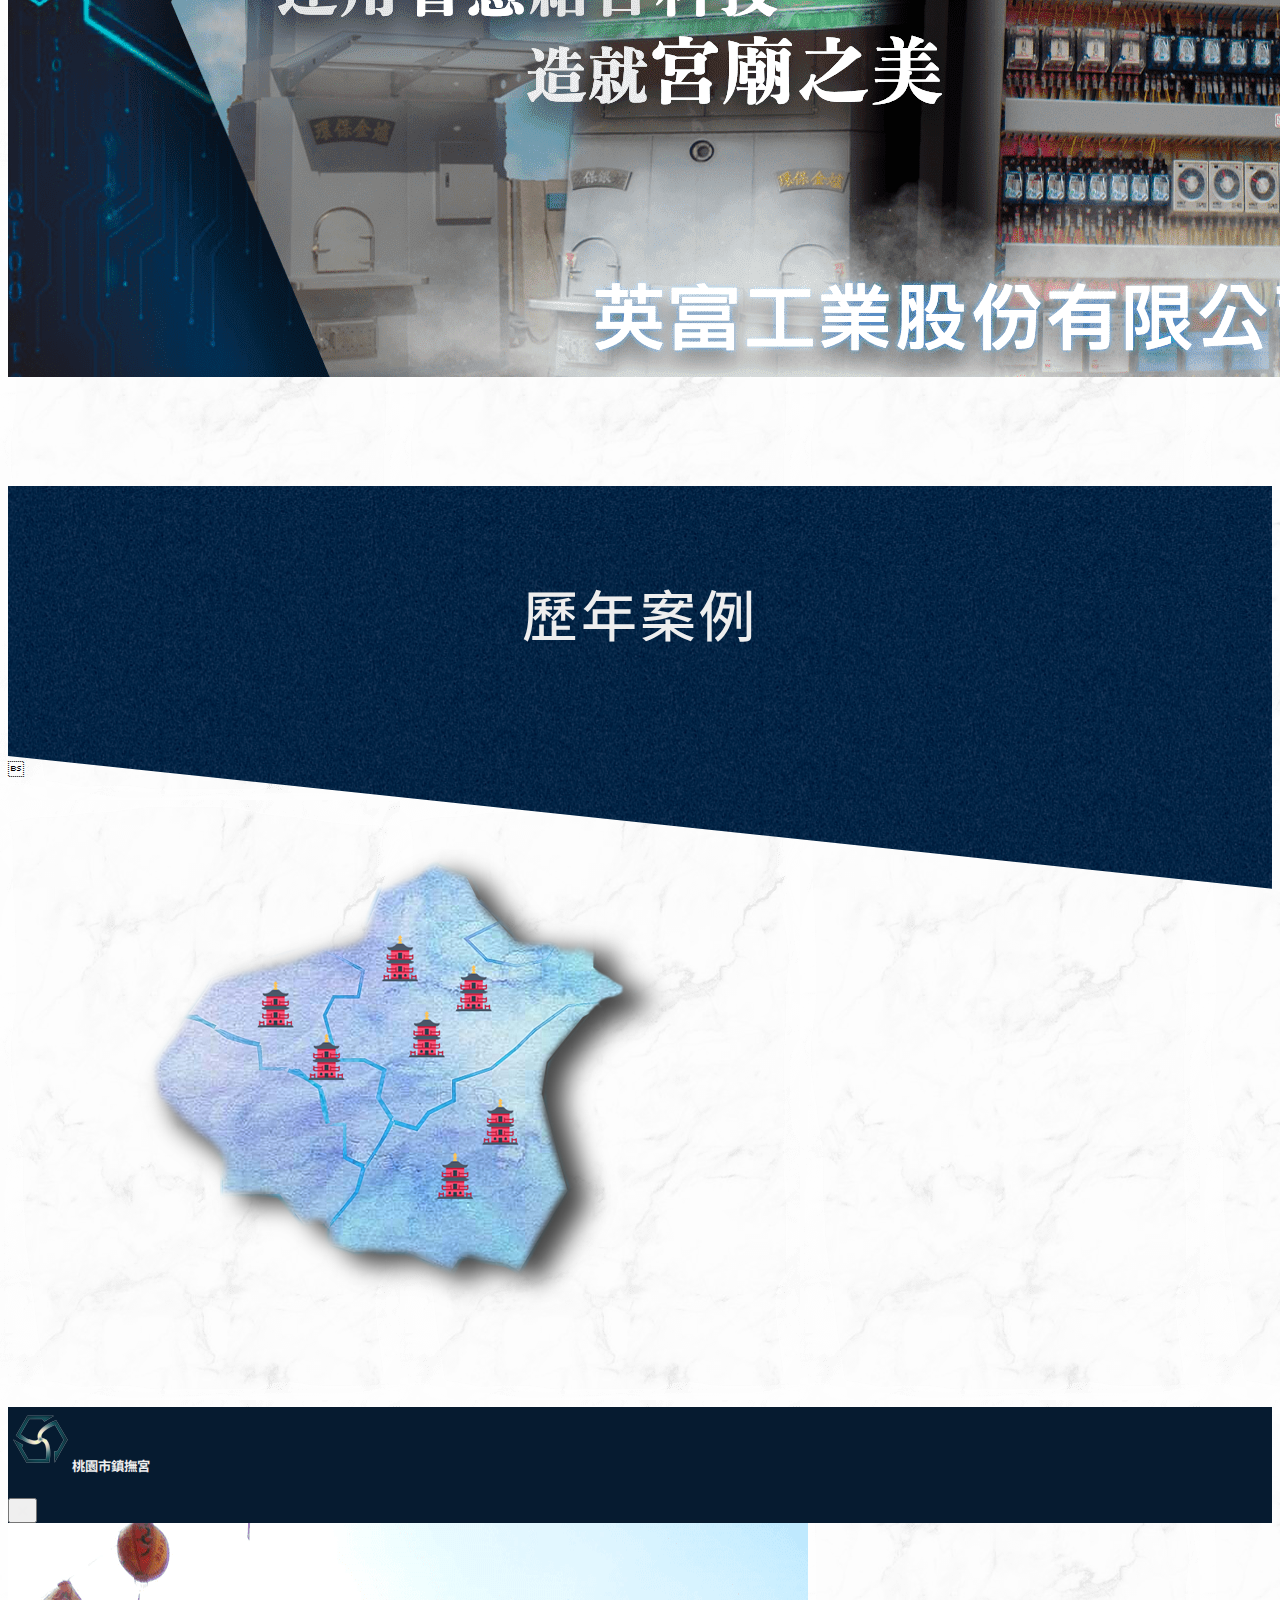
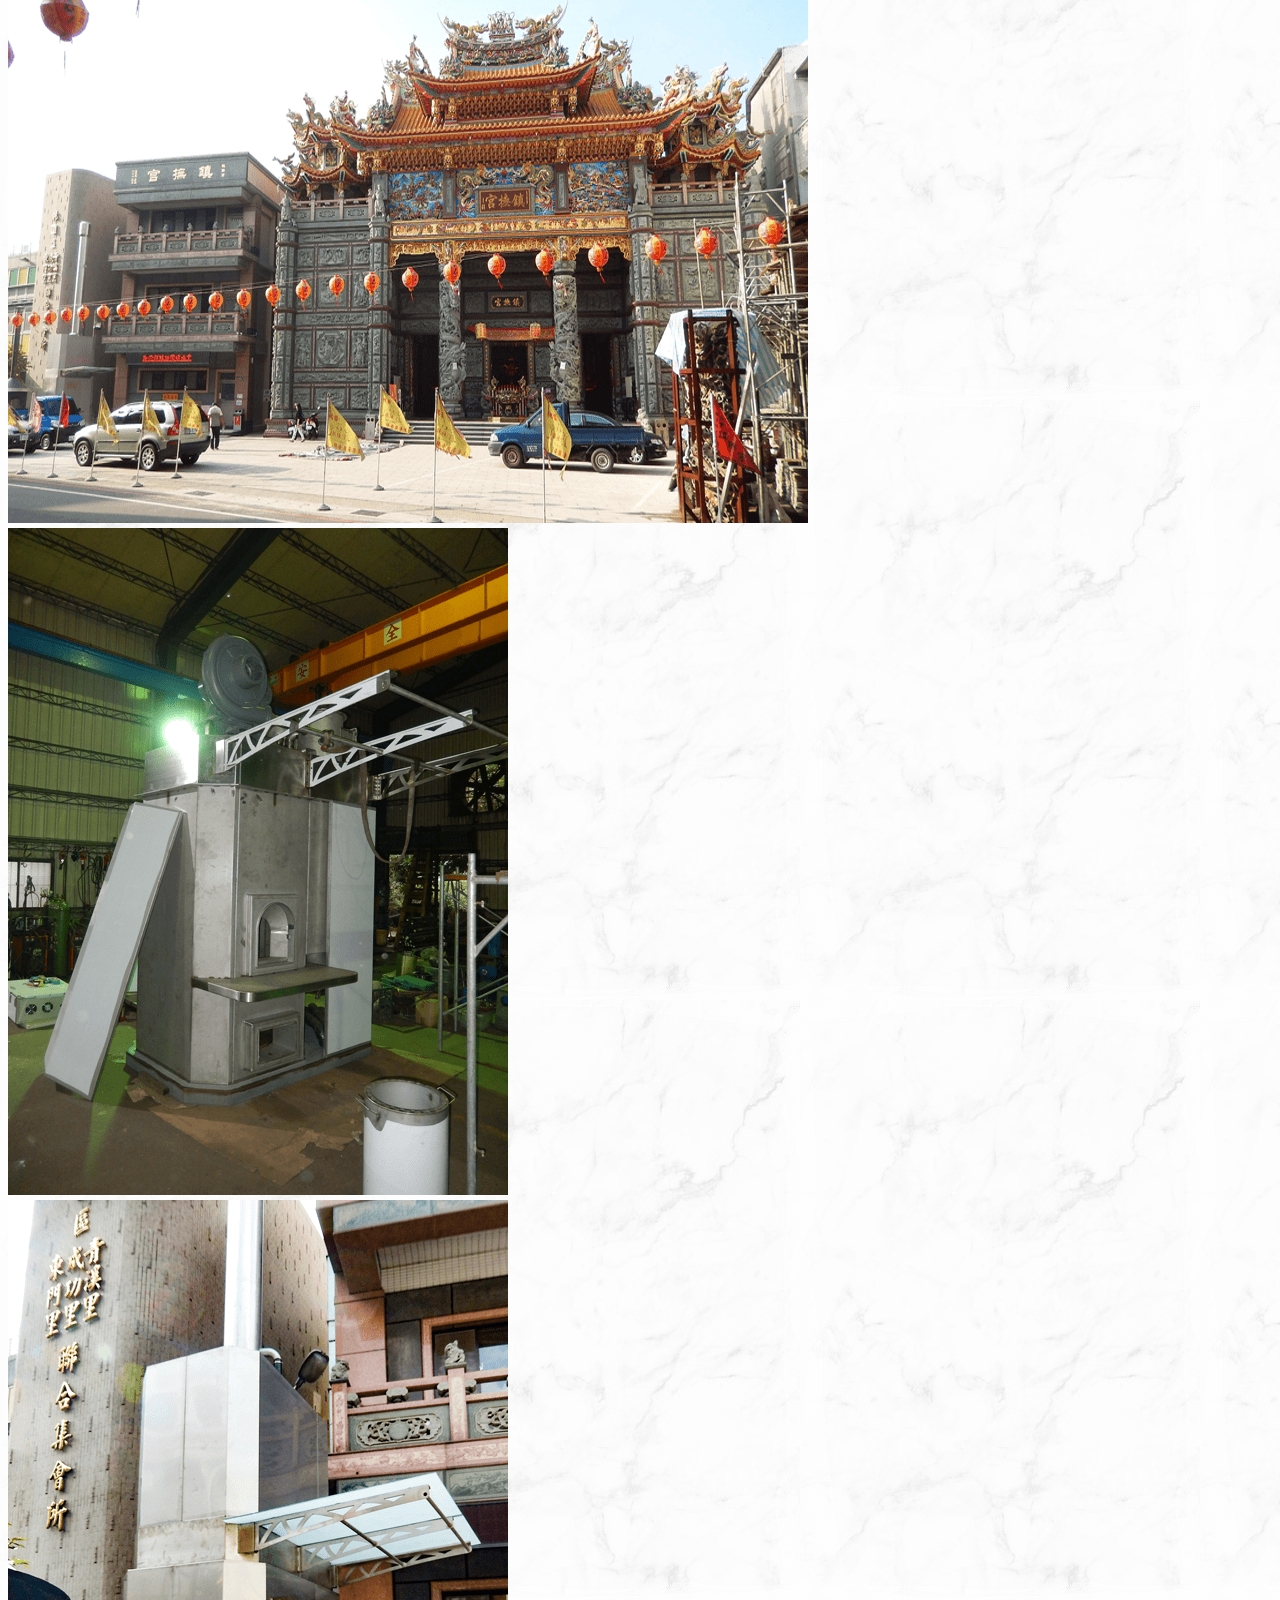
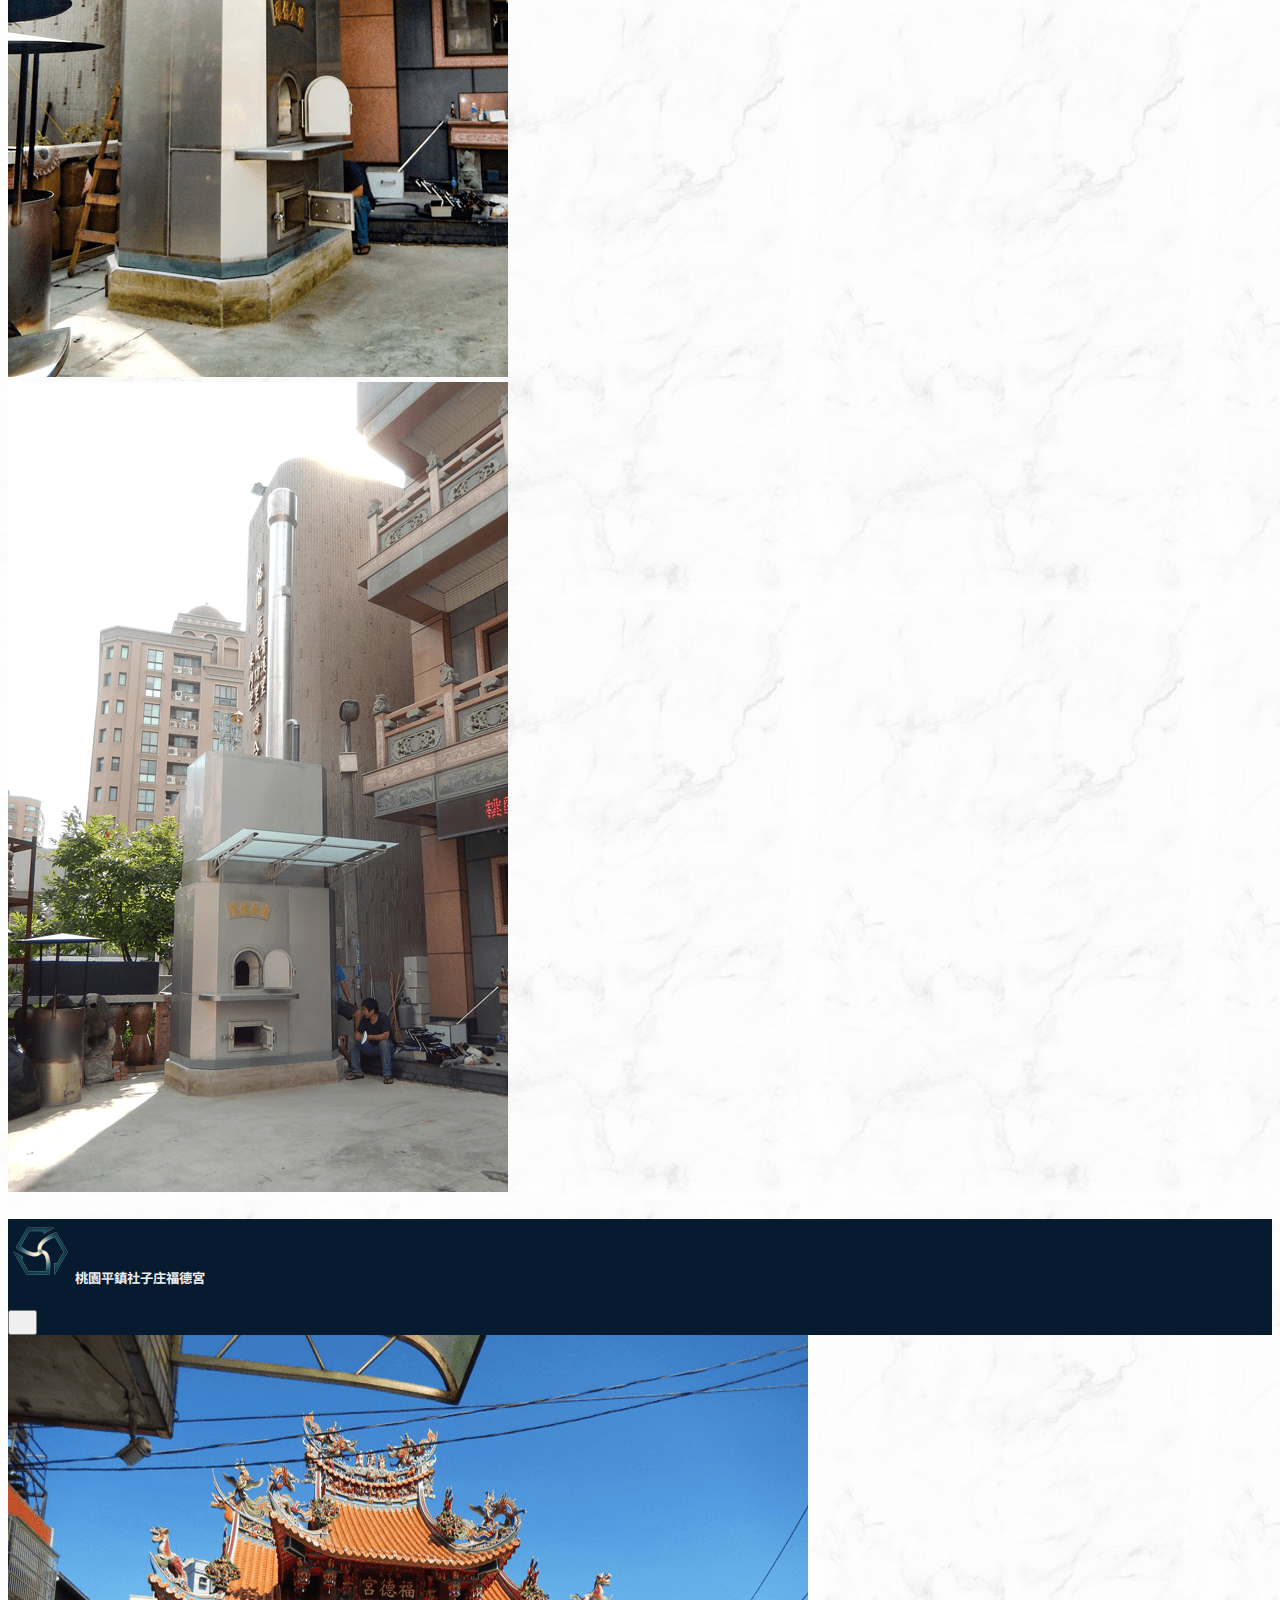
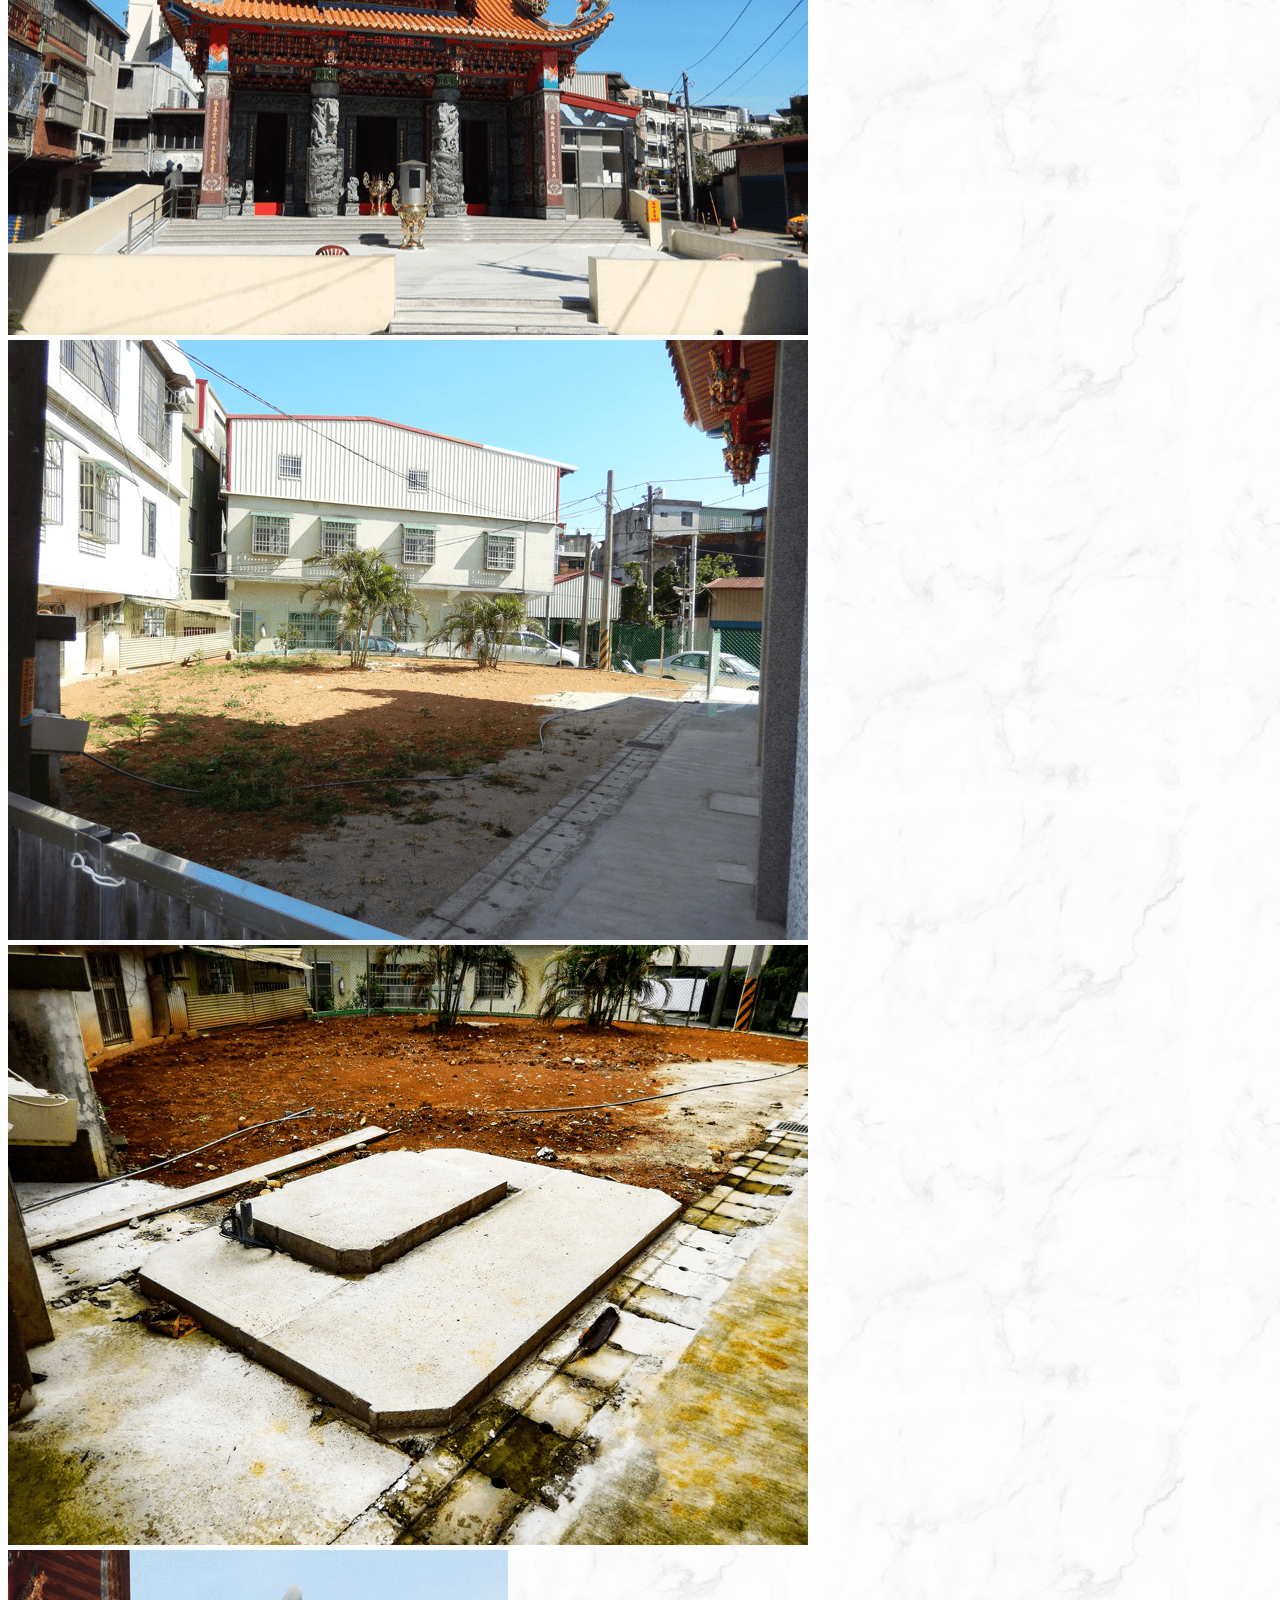
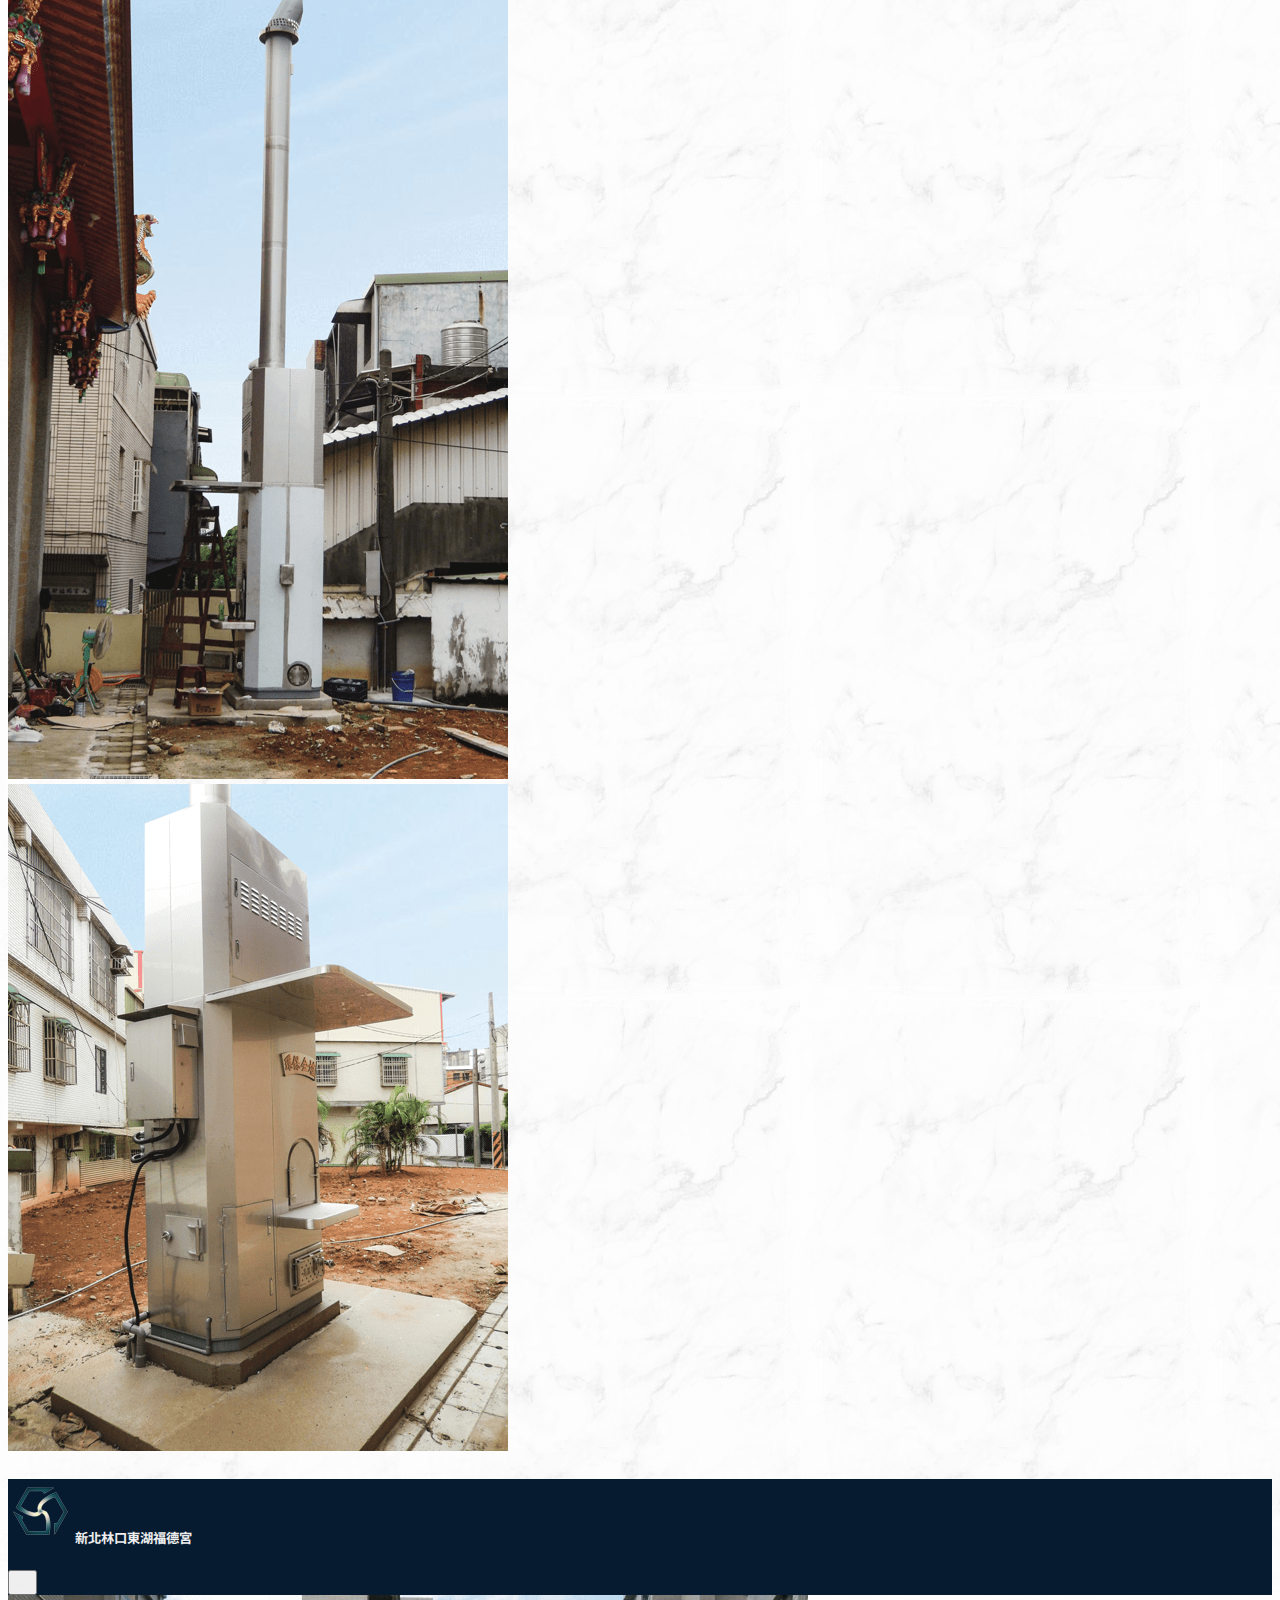
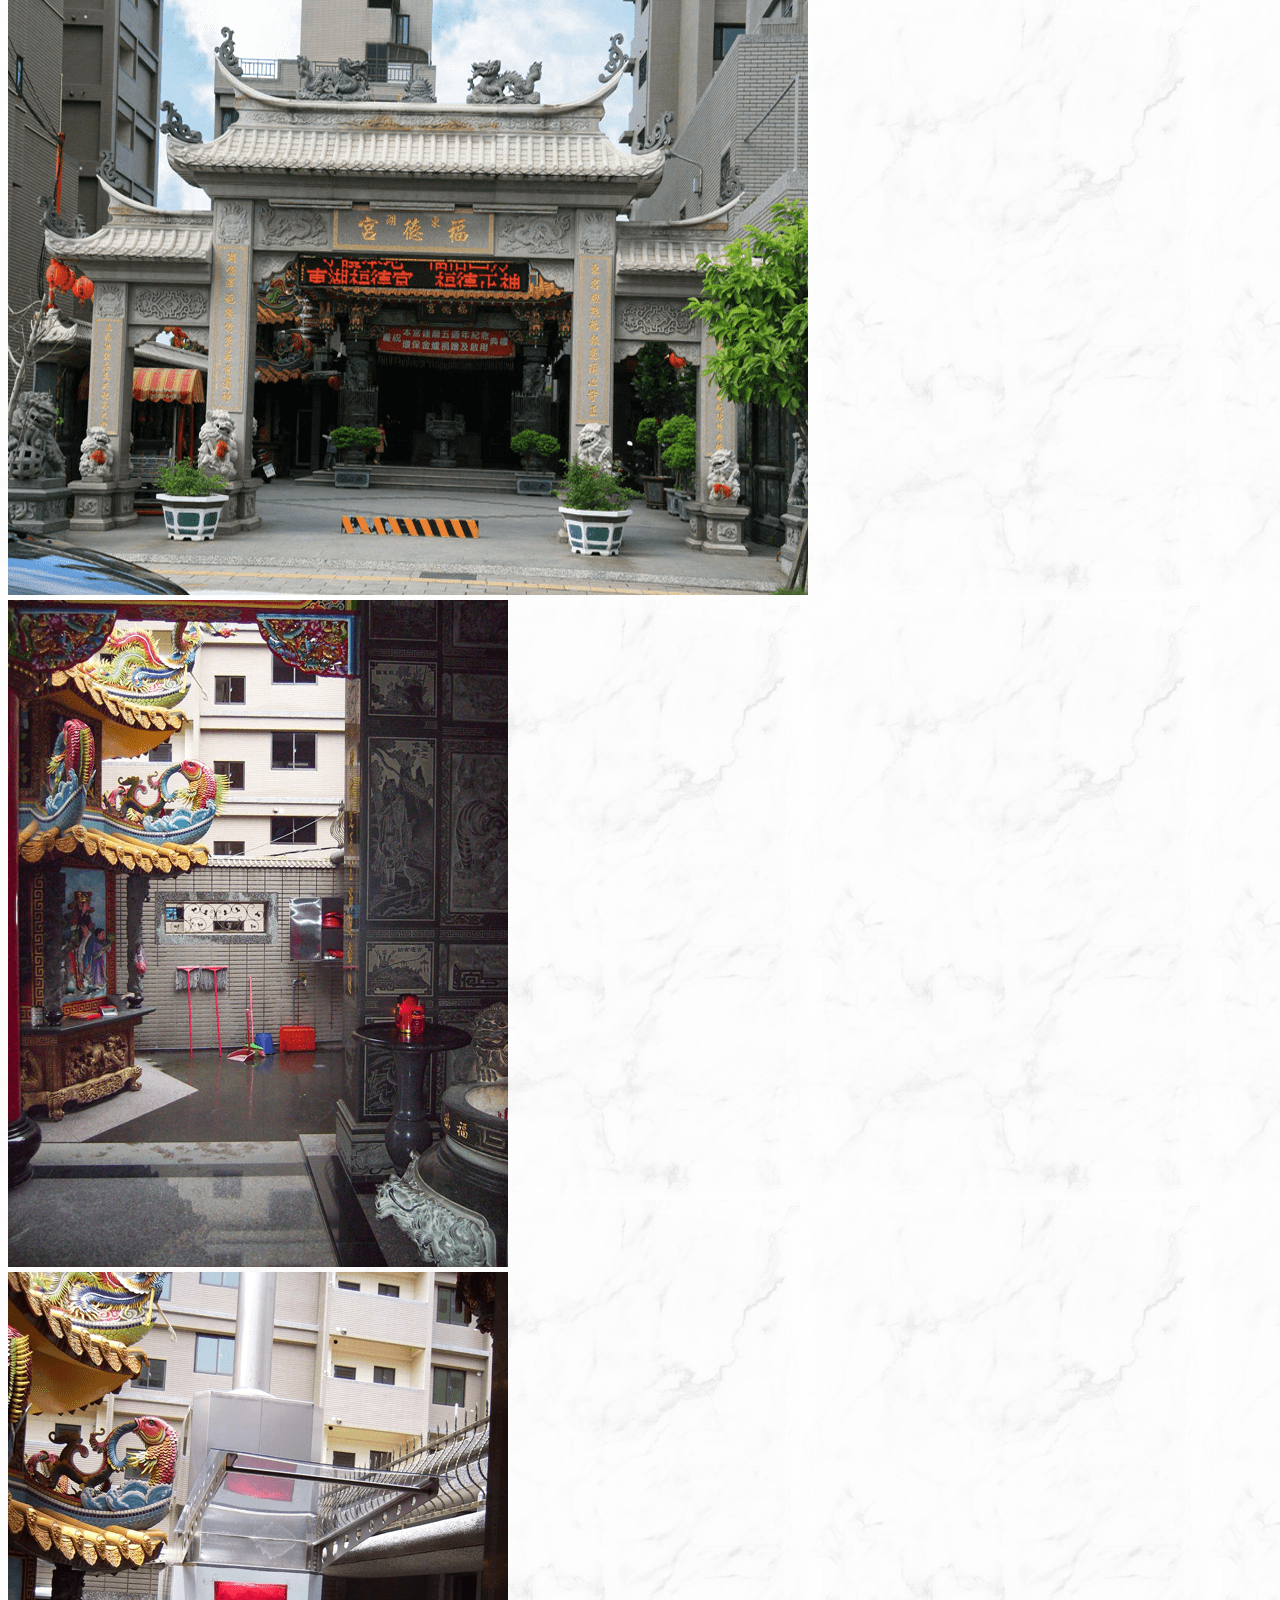
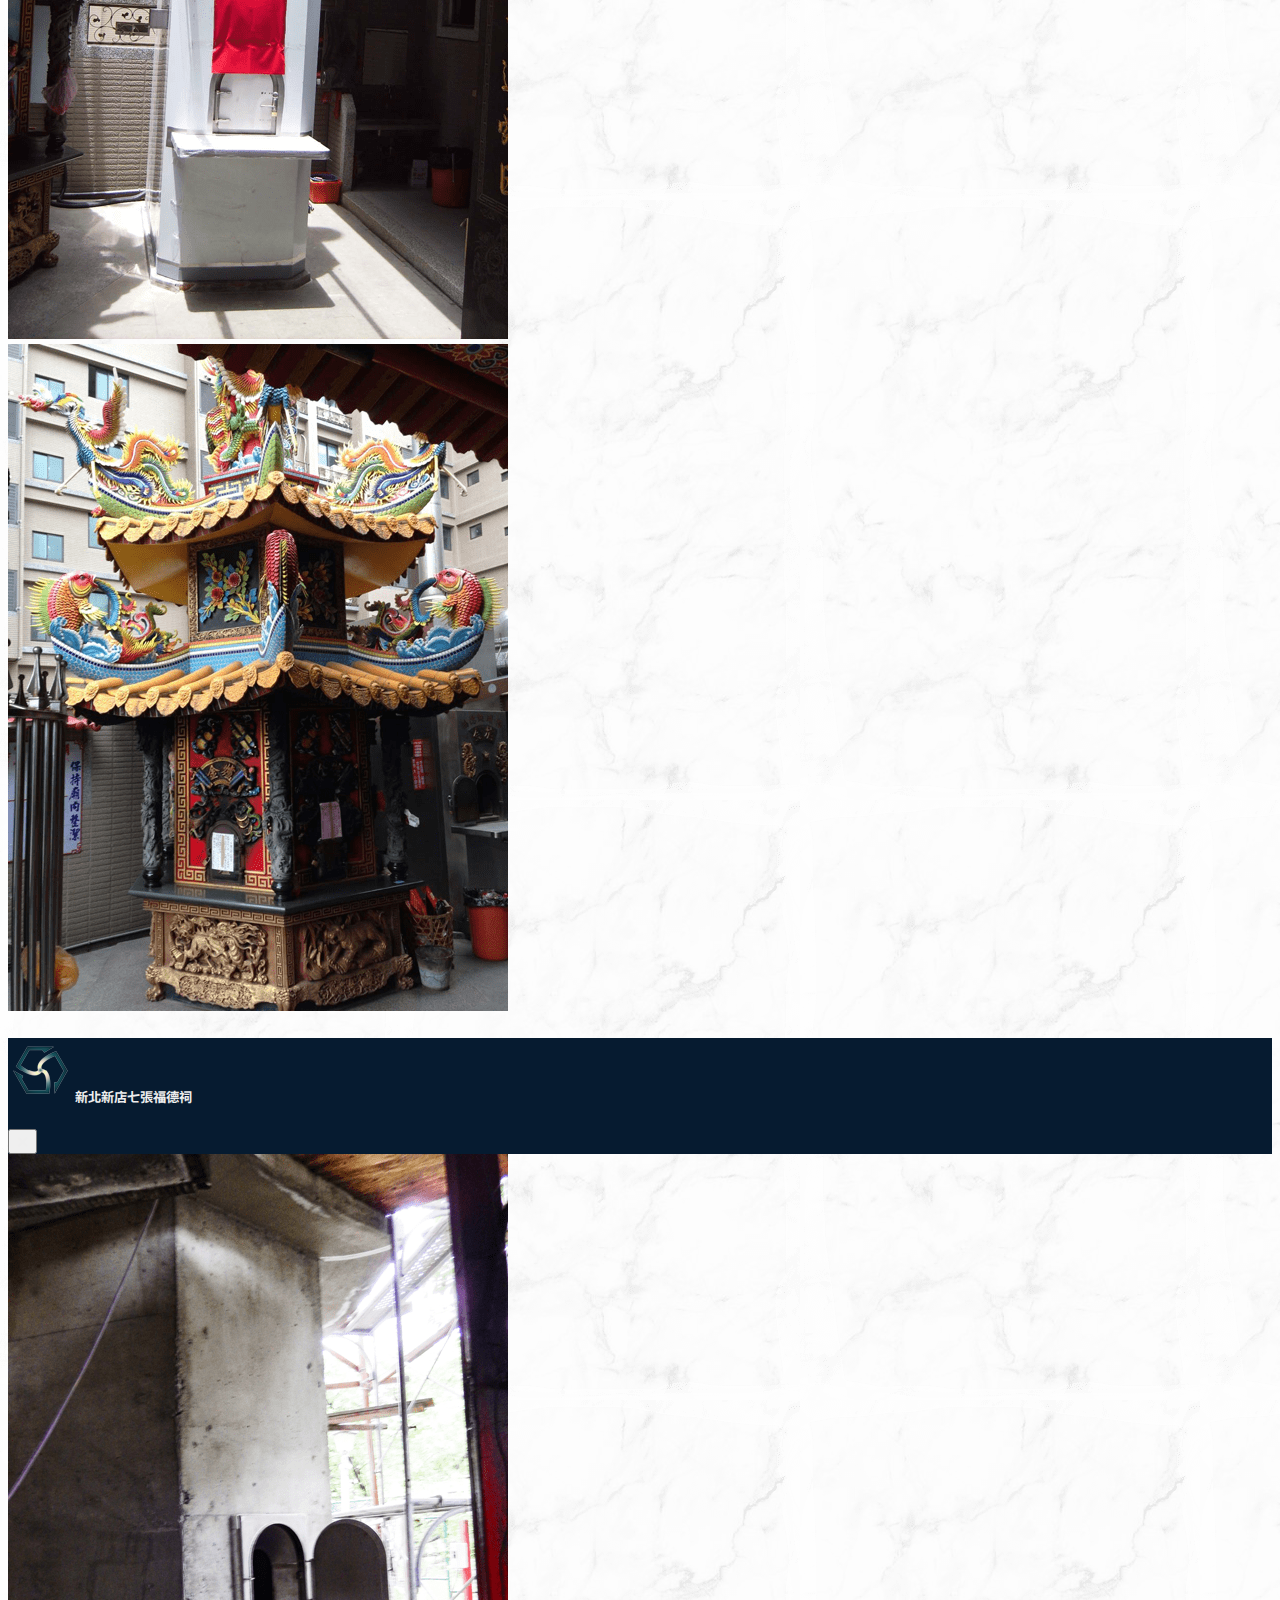
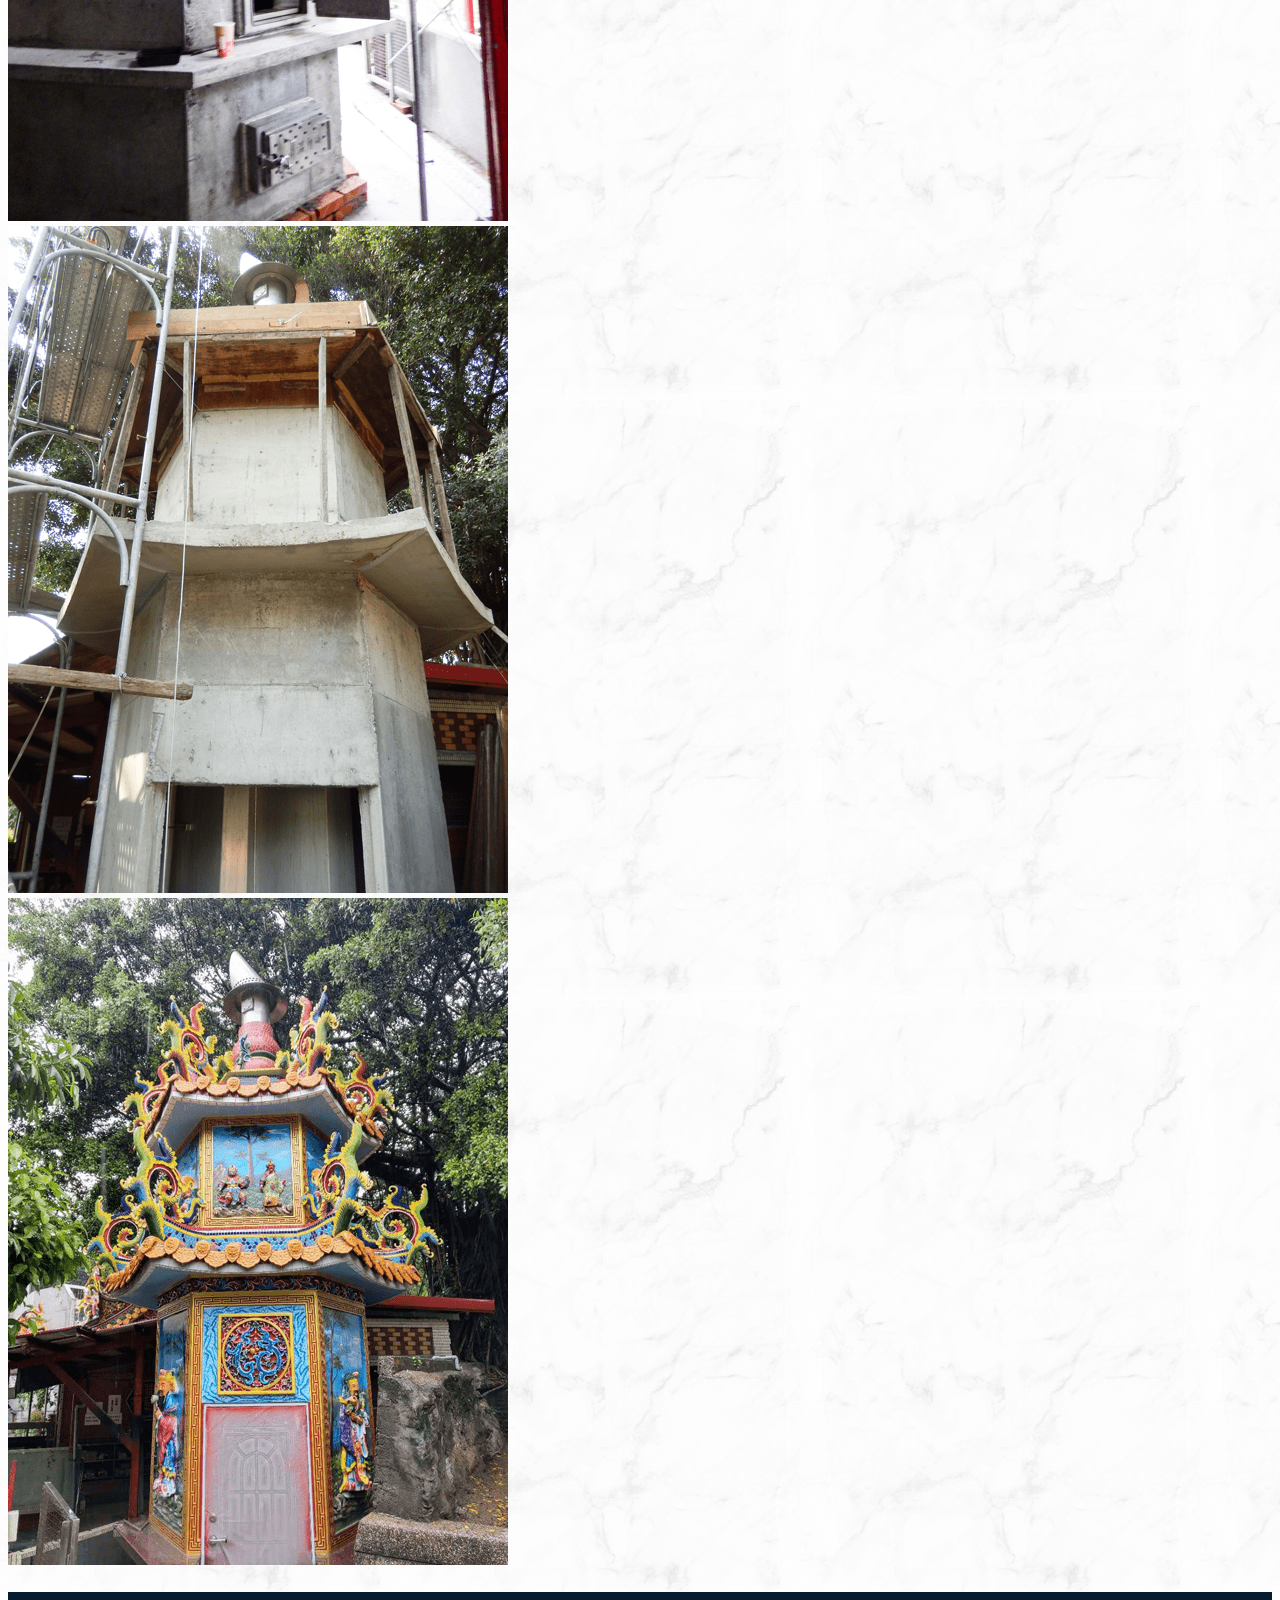
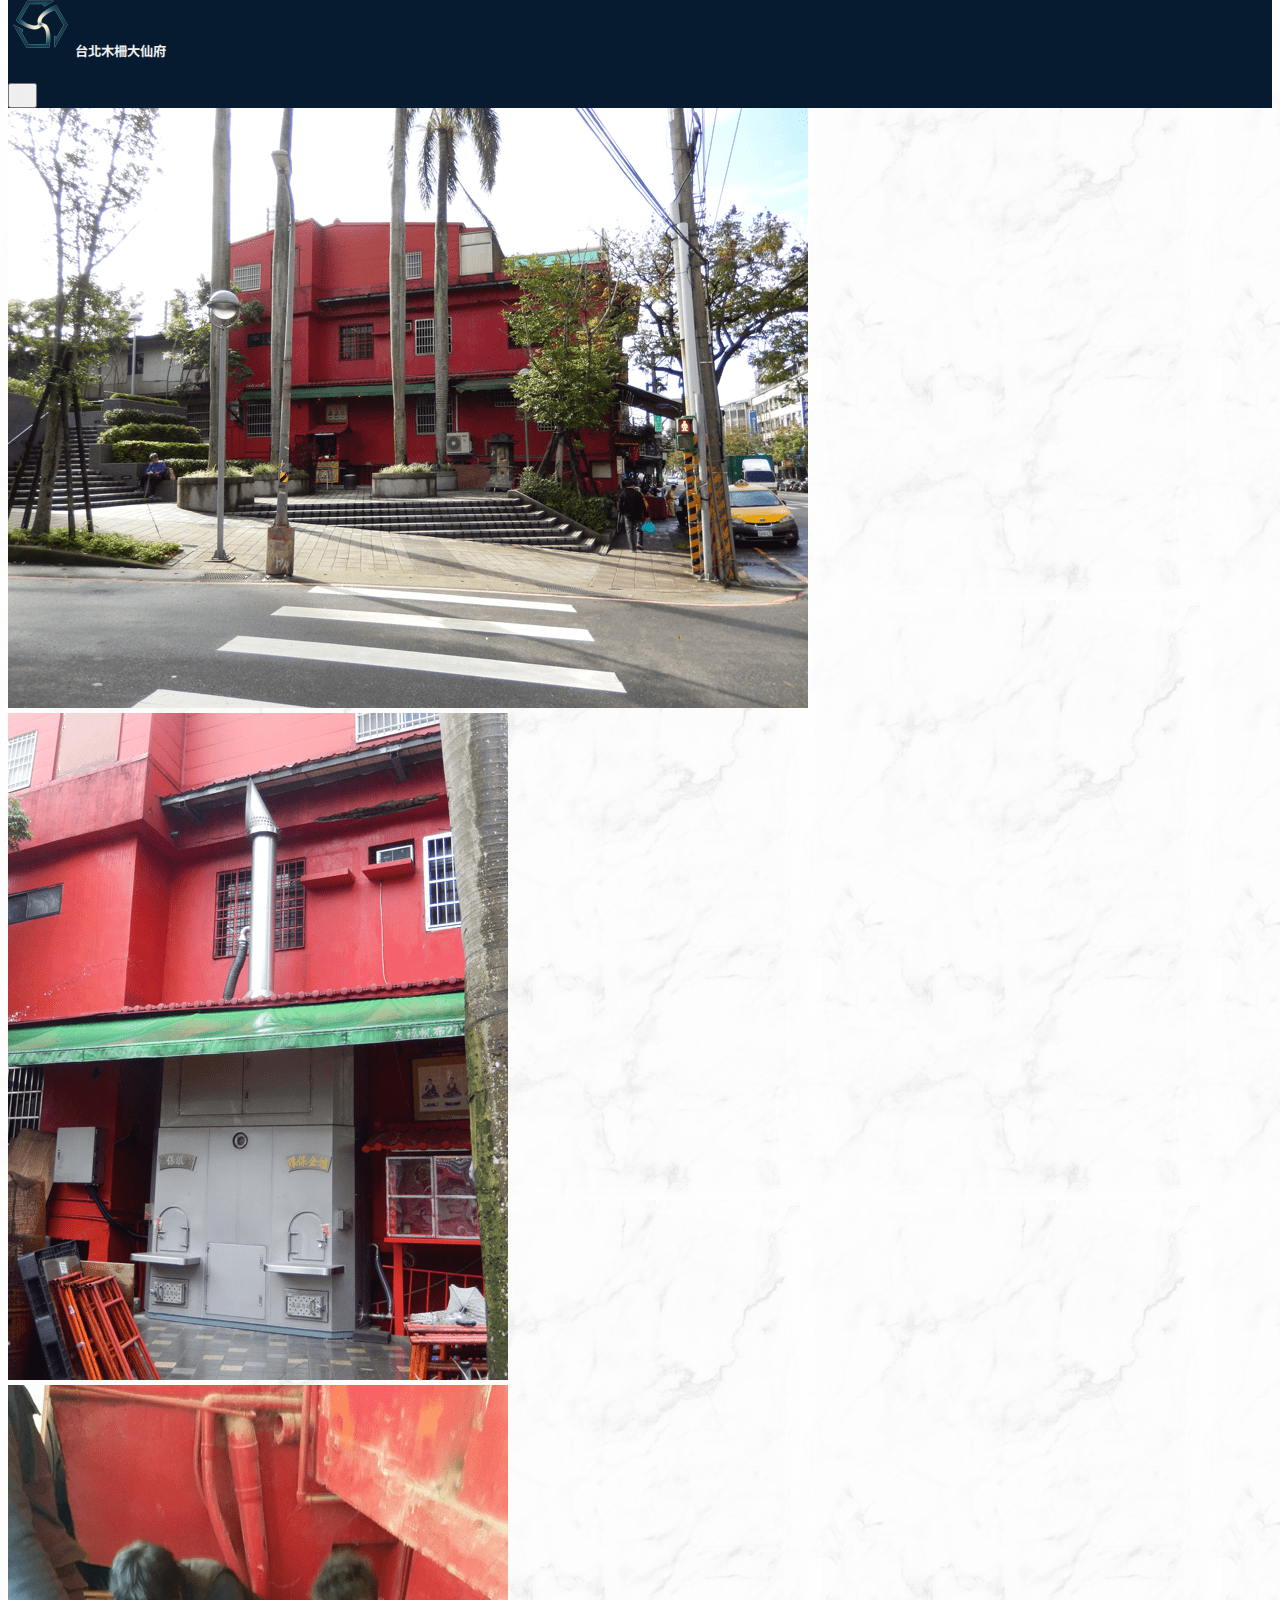
<file: info-history.html>
<!DOCTYPE html>
<html lang="zh-Hant">

<head>
    <!-- Required meta tags -->
    <meta charset="utf-8">
    <meta name="viewport" content="width=device-width, initial-scale=1, shrink-to-fit=no">
    <meta name="keywords" content="環保金爐,金爐,低煙害節能環保金爐,一般金爐加裝環保設備,環保設備,環保過濾設備,環保燒金爐,量身訂做金爐,金爐維修,廟宇,環保金爐推薦">
    <meta name="description" content="英富工業股份有限公司-科技自動環保金爐-INFO-歷年案例">
    <meta name="Copyright" content="英富工業股份有限公司-科技自動環保金爐-INFO">
    <link rel="stylesheet" href="https://stackpath.bootstrapcdn.com/bootstrap/4.4.0/css/bootstrap.min.css" integrity="sha384-SI27wrMjH3ZZ89r4o+fGIJtnzkAnFs3E4qz9DIYioCQ5l9Rd/7UAa8DHcaL8jkWt" crossorigin="anonymous">
    <link rel="stylesheet" href="info-history.css">
    <link rel="stylesheet" href="//maxcdn.bootstrapcdn.com/font-awesome/4.3.0/css/font-awesome.min.css">
    <link rel="stylesheet" href="https://unpkg.com/aos@next/dist/aos.css" />
    <link href="https://fonts.googleapis.com/css?family=Noto+Sans+HK&display=swap" rel="stylesheet">
    <link href="https://fonts.googleapis.com/css?family=Noto+Sans+TC&display=swap" rel="stylesheet">
    <link href="https://fonts.googleapis.com/css?family=Noto+Sans+TC|Noto+Serif+TC|Solway&display=swap" rel="stylesheet">
    <title>英富工業股份有限公司-科技自動環保金爐-INFO-歷年案例</title>
</head>

<body>
    <header>
        <nav class="navbar navbar-expand-xl" id="mynavbar">
            <a class="navbar-brand" href="/index.html">
                <img src="/image/INFO-LOGO.png" width="60" height="60" alt="英富LOGO">英富金爐
            </a>
            <button class="navbar-toggler" type="button" data-toggle="collapse" data-target="#navbarTogglerDemo02" aria-controls="navbarTogglerDemo02" aria-expanded="false" aria-label="Toggle navigation">
                <span class="navbar-toggler-icon"></span>
            </button>

            <div class="collapse navbar-collapse " id="navbarTogglerDemo02">
                <ul class="navbar-nav m-auto">
                    <li class="nav-item">
                        <a href="/info-about.html">
                            <img src="/image/company-icon.png" width="50" height="50" alt="英富LOGO">經營理念
                        </a>
                    </li>
                    <li class="nav-item dropdown">

                        <a href="/info-feature.html" class="dropdown-toggle " data-toggle="dropdown" data-hover="dropdown" data-delay="1000" aria-expanded="false">
                            <img src="/image/navfurnace-icon.png" width="50" height="50" alt="英富LOGO">金爐工坊
                        </a>
                        <ul class="dropdown-menu dropdown-menu-left" role="menu">
                            <li><a href="/info-feature.html">金爐特色</a></li>
                            <li><a href="/info-plan.html">建造方案</a></li>
                        </ul>

                    </li>
                    <li class="nav-item ">
                        <a href="/info-history.html">
                            <img src="/image/case-icon.png" width="50" height="50" alt="歷年案例">歷年案例
                        </a>
                    </li>
                    <li class="nav-item ">
                        <a href="/info-forms.html">
                            <img src="/image/mail1-icon.png" width="50" height="50" alt="英富LOGO">聯絡我們
                        </a>
                    </li>
                </ul>
            </div>
        </nav>
    </header>
    <div class="bd-example">
        <div id="carouselExampleCaptions" class="carousel slide carousel-fade" data-ride="carousel">
            <div class="carousel-inner">
                <div class="carousel-item active">
                    <img src="/image/banner1.png" class="d-block w-100 " alt="banner1">
                    <div class="carousel-caption d-flex flex-column  justify-content-center">
                        <h5>&nbsp;</h5>
                        <p>&nbsp;</p>
                    </div>
                </div>
                <div class="carousel-item">
                    <img src="/image/banner2.png" class="d-block w-100" alt="banner2">
                    <div class="carousel-caption d-flex justify-content-center">
                        <h5>&nbsp;</h5>
                        <p>&nbsp;</p>
                    </div>
                </div>
            </div>
            <a class="carousel-control-prev" href="#carouselExampleCaptions" role="button" data-slide="prev">
                <span class="carousel-control-prev-icon" aria-hidden="true"></span>
                <span class="sr-only">Previous</span>
            </a>
            <a class="carousel-control-next" href="#carouselExampleCaptions" role="button" data-slide="next">
                <span class="carousel-control-next-icon" aria-hidden="true"></span>
                <span class="sr-only">Next</span>
            </a>
        </div>
    </div>
    <section class="section" id="section-1">
        <div class="container his d-flex justify-content-center">
            <div class="row">
                <h1>歷年案例</h1>
            </div>
        </div>
    </section>
    <div class="main">


        <section class="section" id="section-2">
            <div class="container">
                
                <div class="row">
                    <div class="col-sm-12 d-flex justify-content-center" id="map-n">
                        <img id="Image-Maps-Com-image-maps01" src="/img-his/taiwan-n.png" width="800" height="600" orgWidth="800" orgHeight="600" usemap="#image-maps01" alt="taiwan-n" />
                        <map name="image-maps01" id="ImageMapsCom-image-maps01">
                            <area alt="temple" title="桃園市鎮撫宮" data-toggle="modal"  href="#" data-target="#exampleModal"
                                shape="rect" coords="243,203,293,253" style="outline:none;" target="_self" />

                            <area alt="temple" title="桃園平鎮社子庄福德宮" shape="rect"  href="#"  data-toggle="modal"
                                data-target="#exampleModal1" coords="293,253,343,303" style="outline:none;"
                                target="_self" />

                            <area alt="temple" title="新北林口東湖福德宮" data-toggle="modal" href="#" data-target="#exampleModal2"
                                shape="rect" coords="366,156,416,206" style="outline:none;" target="_self" />

                            <area alt="temple" title="新北新店七張福德祠" data-toggle="modal" href="#" data-target="#exampleModal3"
                                shape="rect" coords="394,233,444,283" style="outline:none;" target="_self" />

                            <area alt="temple" title="台北木柵大仙府" data-toggle="modal" href="#" data-target="#exampleModal4"
                                shape="rect" coords="440,184,490,234" style="outline:none;" target="_self" />

                            <area alt="temple" title="宜蘭大福補天宮" data-toggle="modal" href="#" data-target="#exampleModal5"
                                shape="rect" coords="466,316,516,366" style="outline:none;" target="_self" />

                            <area alt="temple" title="宜蘭福德祠" data-toggle="modal" href="#" data-target="#exampleModal6"
                                shape="rect" coords="423,369,473,419" style="outline:none;" target="_self" />

                            <area shape="rect" coords="798,598,800,600" alt="Image Map01" style="outline:none;"
                                title="Image Map01" href="http://www.image-maps.com/index.php?aff=mapped_users_0" />
                        </map>

                    </div>

                    <div class="modal fade" id="exampleModal" tabindex="-1" role="dialog" aria-labelledby="exampleModalLabel" aria-hidden="true">
                        <div class="modal-dialog" role="document">
                            <div class="modal-content">
                                <div class="modal-header">
                                    <h5 class="modal-title" id="exampleModalLabel"> <img src="/img-his/logo-small.png" alt="LOGO">桃園市鎮撫宮</h5>
                                    <button type="button" class="close" data-dismiss="modal" aria-label="Close">
                                        <span aria-hidden="true">&times;</span>
                                    </button>
                                </div>
                                <div class="modal-body">
                                    <div id="carouselExampleControls" class="carousel" data-ride="carousel">
                                        <div class="carousel-inner">
                                            <div class="carousel-item active">
                                                <img src="/img-his/Taoyuna/Taoyuan1-1-min.png" class="d-block w-100" alt="temple">
                                            </div>
                                            <div class="carousel-item">
                                                <img src="/img-his/Taoyuna/Taoyuan1-2-min.png" class="d-block w-100" alt="temple">
                                            </div>
                                            <div class="carousel-item">
                                                <img src="/img-his/Taoyuna/Taoyuan1-3-min.png" class="d-block w-100" alt="temple">
                                            </div>
                                            <div class="carousel-item">
                                                <img src="/img-his/Taoyuna/Taoyuan1-4-min.png" class="d-block w-100" alt="temple">
                                            </div>
                                        </div>
                                        <a class="carousel-control-prev" href="#carouselExampleControls" role="button" data-slide="prev">
                                            <span class="carousel-control-prev-icon" aria-hidden="true"></span>
                                            <span class="sr-only">Previous</span>
                                        </a>
                                        <a class="carousel-control-next" href="#carouselExampleControls" role="button" data-slide="next">
                                            <span class="carousel-control-next-icon" aria-hidden="true"></span>
                                            <span class="sr-only">Next</span>
                                        </a>
                                    </div>
                                </div>
                            </div>
                        </div>
                    </div>

                    <div class="modal fade" id="exampleModal1" tabindex="-1" role="dialog" aria-labelledby="exampleModalLabel" aria-hidden="true">
                        <div class="modal-dialog" role="document">
                            <div class="modal-content">
                                <div class="modal-header">
                                    <h5 class="modal-title" id="exampleModalLabel1"> <img src="/img-his/logo-small.png" alt="LOGO"> 桃園平鎮社子庄福德宮</h5>
                                    <button type="button" class="close" data-dismiss="modal" aria-label="Close">
                                        <span aria-hidden="true">&times;</span>
                                    </button>
                                </div>
                                <div class="modal-body">
                                    <div id="carouselExampleControls1" class="carousel" data-ride="carousel">
                                        <div class="carousel-inner">
                                            <div class="carousel-item active">
                                                <img src="/img-his/Taoyuna/Taoyuan2-1-min.png" class="d-block w-100" alt="temple">
                                            </div>
                                            <div class="carousel-item">
                                                <img src="/img-his/Taoyuna/Taoyuan2-2-min.png" class="d-block w-100" alt="temple">
                                            </div>
                                            <div class="carousel-item">
                                                <img src="/img-his/Taoyuna/Taoyuan2-3-min.png" class="d-block w-100" alt="temple">
                                            </div>
                                            <div class="carousel-item">
                                                <img src="/img-his/Taoyuna/Taoyuan2-4-min.png" class="d-block w-100" alt="temple">
                                            </div>
                                            <div class="carousel-item">
                                                <img src="/img-his/Taoyuna/Taoyuan2-5-min.png" class="d-block w-100" alt="temple">
                                            </div>
                                        </div>
                                        <a class="carousel-control-prev" href="#carouselExampleControls1" role="button" data-slide="prev">
                                            <span class="carousel-control-prev-icon" aria-hidden="true"></span>
                                            <span class="sr-only">Previous</span>
                                        </a>
                                        <a class="carousel-control-next" href="#carouselExampleControls1" role="button" data-slide="next">
                                            <span class="carousel-control-next-icon" aria-hidden="true"></span>
                                            <span class="sr-only">Next</span>
                                        </a>
                                    </div>
                                </div>
                            </div>
                        </div>
                    </div>

                    <div class="modal fade" id="exampleModal2" tabindex="-1" role="dialog" aria-labelledby="exampleModalLabel" aria-hidden="true">
                        <div class="modal-dialog" role="document">
                            <div class="modal-content">
                                <div class="modal-header">
                                    <h5 class="modal-title" id="exampleModalLabel2"> <img src="/img-his/logo-small.png" alt="LOGO"> 新北林口東湖福德宮</h5>
                                    <button type="button" class="close" data-dismiss="modal" aria-label="Close">
                                        <span aria-hidden="true">&times;</span>
                                    </button>
                                </div>
                                <div class="modal-body">
                                    <div id="carouselExampleControls2" class="carousel" data-ride="carousel">
                                        <div class="carousel-inner">
                                            <div class="carousel-item active">
                                                <img src="/img-his/Taipei/New-Taipe1-1-min.png" class="d-block w-100" alt="temple">
                                            </div>
                                            <div class="carousel-item">
                                                <img src="/img-his/Taipei/New-Taipei1-2-min.png" class="d-block w-100" alt="temple">
                                            </div>
                                            <div class="carousel-item">
                                                <img src="/img-his/Taipei/New-Taipei1-3-min.png" class="d-block w-100" alt="temple">
                                            </div>
                                            <div class="carousel-item">
                                                <img src="/img-his/Taipei/New-Taipei1-4-min.png" class="d-block w-100" alt="temple">
                                            </div>
                                        </div>
                                        <a class="carousel-control-prev" href="#carouselExampleControls2" role="button" data-slide="prev">
                                            <span class="carousel-control-prev-icon" aria-hidden="true"></span>
                                            <span class="sr-only">Previous</span>
                                        </a>
                                        <a class="carousel-control-next" href="#carouselExampleControls2" role="button" data-slide="next">
                                            <span class="carousel-control-next-icon" aria-hidden="true"></span>
                                            <span class="sr-only">Next</span>
                                        </a>
                                    </div>
                                </div>
                            </div>
                        </div>
                    </div>

                    <div class="modal fade" id="exampleModal3" tabindex="-1" role="dialog" aria-labelledby="exampleModalLabel" aria-hidden="true">
                        <div class="modal-dialog" role="document">
                            <div class="modal-content">
                                <div class="modal-header">
                                    <h5 class="modal-title" id="exampleModalLabel3"> <img src="/img-his/logo-small.png" alt="LOGO"> 新北新店七張福德祠</h5>
                                    <button type="button" class="close" data-dismiss="modal" aria-label="Close">
                                        <span aria-hidden="true">&times;</span>
                                    </button>
                                </div>
                                <div class="modal-body">
                                    <div id="carouselExampleControls3" class="carousel" data-ride="carousel">
                                        <div class="carousel-inner">
                                            <div class="carousel-item active">
                                                <img src="/img-his/Taipei/New-Taipei2-1-min.png" class="d-block w-100" alt="temple">
                                            </div>
                                            <div class="carousel-item">
                                                <img src="/img-his/Taipei/New-Taipei2-2-min.png" class="d-block w-100" alt="temple">
                                            </div>
                                            <div class="carousel-item">
                                                <img src="/img-his/Taipei/New-Taipei2-3-min.png" class="d-block w-100" alt="temple">
                                            </div>
                                        </div>
                                        <a class="carousel-control-prev" href="#carouselExampleControls3" role="button" data-slide="prev">
                                            <span class="carousel-control-prev-icon" aria-hidden="true"></span>
                                            <span class="sr-only">Previous</span>
                                        </a>
                                        <a class="carousel-control-next" href="#carouselExampleControls3" role="button" data-slide="next">
                                            <span class="carousel-control-next-icon" aria-hidden="true"></span>
                                            <span class="sr-only">Next</span>
                                        </a>
                                    </div>
                                </div>
                            </div>
                        </div>
                    </div>

                    <div class="modal fade" id="exampleModal4" tabindex="-1" role="dialog" aria-labelledby="exampleModalLabel" aria-hidden="true">
                        <div class="modal-dialog" role="document">
                            <div class="modal-content">
                                <div class="modal-header">
                                    <h5 class="modal-title" id="exampleModalLabel4"> <img src="/img-his/logo-small.png" alt="LOGO"> 台北木柵大仙府</h5>
                                    <button type="button" class="close" data-dismiss="modal" aria-label="Close">
                                        <span aria-hidden="true">&times;</span>
                                    </button>
                                </div>
                                <div class="modal-body">
                                    <div id="carouselExampleControls4" class="carousel" data-ride="carousel">
                                        <div class="carousel-inner">
                                            <div class="carousel-item active">
                                                <img src="/img-his/Taipei/taipei1-1-min.png" class="d-block w-100" alt="temple">
                                            </div>
                                            <div class="carousel-item">
                                                <img src="/img-his/Taipei/taipei1-2-min.png" class="d-block w-100" alt="temple">
                                            </div>
                                            <div class="carousel-item">
                                                <img src="/img-his/Taipei/taipei1-3-min.png" class="d-block w-100" alt="temple">
                                            </div>
                                        </div>
                                        <a class="carousel-control-prev" href="#carouselExampleControls4" role="button" data-slide="prev">
                                            <span class="carousel-control-prev-icon" aria-hidden="true"></span>
                                            <span class="sr-only">Previous</span>
                                        </a>
                                        <a class="carousel-control-next" href="#carouselExampleControls4" role="button" data-slide="next">
                                            <span class="carousel-control-next-icon" aria-hidden="true"></span>
                                            <span class="sr-only">Next</span>
                                        </a>
                                    </div>
                                </div>
                            </div>
                        </div>
                    </div>

                    <div class="modal fade" id="exampleModal5" tabindex="-1" role="dialog" aria-labelledby="exampleModalLabel" aria-hidden="true">
                        <div class="modal-dialog" role="document">
                            <div class="modal-content">
                                <div class="modal-header">
                                    <h5 class="modal-title" id="exampleModalLabel5"> <img src="/img-his/logo-small.png" alt="LOGO"> 宜蘭大福補天宮</h5>
                                    <button type="button" class="close" data-dismiss="modal" aria-label="Close">
                                        <span aria-hidden="true">&times;</span>
                                    </button>
                                </div>
                                <div class="modal-body">
                                    <div id="carouselExampleControls5" class="carousel" data-ride="carousel">
                                        <div class="carousel-inner">
                                            <div class="carousel-item active">
                                                <img src="/img-his/Yilan/Yilan1-1-min.png" class="d-block w-100" alt="temple">
                                            </div>
                                            <div class="carousel-item">
                                                <img src="/img-his/Yilan/Yilan1-2-min.png" class="d-block w-100" alt="temple">
                                            </div>
                                            <div class="carousel-item">
                                                <img src="/img-his/Yilan/Yilan1-3-min.png" class="d-block w-100" alt="temple">
                                            </div>
                                            <div class="carousel-item">
                                                <img src="/img-his/Yilan/Yilan1-4-min.png" class="d-block w-100" alt="temple">
                                            </div>
                                        </div>
                                        <a class="carousel-control-prev" href="#carouselExampleControls5" role="button" data-slide="prev">
                                            <span class="carousel-control-prev-icon" aria-hidden="true"></span>
                                            <span class="sr-only">Previous</span>
                                        </a>
                                        <a class="carousel-control-next" href="#carouselExampleControls5" role="button" data-slide="next">
                                            <span class="carousel-control-next-icon" aria-hidden="true"></span>
                                            <span class="sr-only">Next</span>
                                        </a>
                                    </div>
                                </div>
                            </div>
                        </div>
                    </div>

                    <div class="modal fade" id="exampleModal6" tabindex="-1" role="dialog" aria-labelledby="exampleModalLabel" aria-hidden="true">
                        <div class="modal-dialog" role="document">
                            <div class="modal-content">
                                <div class="modal-header">
                                    <h5 class="modal-title" id="exampleModalLabel6"> <img src="/img-his/logo-small.png" alt="LOGO">宜蘭福德祠</h5>
                                    <button type="button" class="close" data-dismiss="modal" aria-label="Close">
                                        <span aria-hidden="true">&times;</span>
                                    </button>
                                </div>
                                <div class="modal-body">
                                    <div id="carouselExampleControls6" class="carousel" data-ride="carousel">
                                        <div class="carousel-inner">
                                            <div class="carousel-item active">
                                                <img src="/img-his/Yilan/Yilan2-1-min.png" class="d-block w-100" alt="temple">
                                            </div>
                                            <div class="carousel-item">
                                                <img src="/img-his/Yilan/Yilan2-2-min.png" class="d-block w-100" alt="temple">
                                            </div>
                                            <div class="carousel-item">
                                                <img src="/img-his/Yilan/Yilan2-3-min.png" class="d-block w-100" alt="temple">
                                            </div>
                                            <div class="carousel-item">
                                                <img src="/img-his/Yilan/Yilan2-4-min.png" class="d-block w-100" alt="temple">
                                            </div>
                                        </div>
                                        <a class="carousel-control-prev" href="#carouselExampleControls6" role="button" data-slide="prev">
                                            <span class="carousel-control-prev-icon" aria-hidden="true"></span>
                                            <span class="sr-only">Previous</span>
                                        </a>
                                        <a class="carousel-control-next" href="#carouselExampleControls6" role="button" data-slide="next">
                                            <span class="carousel-control-next-icon" aria-hidden="true"></span>
                                            <span class="sr-only">Next</span>
                                        </a>
                                    </div>
                                </div>
                            </div>
                        </div>
                    </div>

                </div>
            </div>
        </section>

        <section class="section" id="section-3">
            <div class="container">
                <div class="row">
                    <div class="col-sm-12 d-flex justify-content-center" id="map-m">

                        <img id="Image-Maps-Com-image-maps02" src="/img-his/taiwan-m.png" width="800" height="600" orgWidth="800" orgHeight="600" usemap="#image-maps02" alt="taiwan-m" />
                        <map name="image-maps02" id="ImageMapsCom-image-maps02">
                            <area alt="temple" title="福建浦田媽祖祖廟" href="#" data-toggle="modal"
                                data-target="#exampleModal7" shape="rect" coords="223,148,273,198" style="outline:none;"
                                target="_self" />

                            <area alt="temple" title="澎湖南甲海靈殿" href="#" data-toggle="modal" data-target="#exampleModal8"
                                shape="rect" coords="205,410,255,460" style="outline:none;" target="_self" />

                            <area alt="temple" title="台中市水景福隆宮" href="#" data-toggle="modal"
                                data-target="#exampleModal9" shape="rect" coords="472,192,522,242" style="outline:none;"
                                target="_self" />

                            <area alt="temple" title="台中市外埔三濟宮" href="#" data-toggle="modal"
                                data-target="#exampleModal10" shape="rect" coords="572,214,622,264"
                                style="outline:none;" target="_self" />

                            <area alt="temple" title="台中市豐原慈安宮&福德祠" href="#" data-toggle="modal"
                                data-target="#exampleModal11" shape="rect" coords="505,255,555,305"
                                style="outline:none;" target="_self" />

                            <area alt="temple" title="彰化社頭清聖宮" href="#" data-toggle="modal"
                                data-target="#exampleModal12" shape="rect" coords="440,313,490,363"
                                style="outline:none;" target="_self" />

                            <area shape="rect" coords="798,598,800,600" alt="Image Map02" style="outline:none;"
                                title="Image Map02" href="http://www.image-maps.com/index.php?aff=mapped_users_0" />
                        </map>

                    </div>

                    <div class="modal fade" id="exampleModal7" tabindex="-1" role="dialog" aria-labelledby="exampleModalLabel" aria-hidden="true">
                        <div class="modal-dialog" role="document">
                            <div class="modal-content">
                                <div class="modal-header">
                                    <h5 class="modal-title" id="exampleModalLabel7"> <img src="/img-his/logo-small.png" alt="LOGO"> 福建浦田媽祖祖廟</h5>
                                    <button type="button" class="close" data-dismiss="modal" aria-label="Close">
                                        <span aria-hidden="true">&times;</span>
                                    </button>
                                </div>
                                <div class="modal-body">
                                    <div id="carouselExampleControls7" class="carousel" data-ride="carousel">
                                        <div class="carousel-inner">
                                            <div class="carousel-item active">
                                                <img src="/img-his/Fujian/Fujian1-1-min.png" class="d-block w-100" alt="temple">
                                            </div>
                                            <div class="carousel-item">
                                                <img src="/img-his/Fujian/Fujian1-2-min.png" class="d-block w-100" alt="temple">
                                            </div>
                                            <div class="carousel-item">
                                                <img src="/img-his/Fujian/Fujian1-3-min.png" class="d-block w-100" alt="temple">
                                            </div>
                                            <div class="carousel-item">
                                                <img src="/img-his/Fujian/Fujian1-4-min.png" class="d-block w-100" alt="temple">
                                            </div>
                                        </div>
                                        <a class="carousel-control-prev" href="#carouselExampleControls7" role="button" data-slide="prev">
                                            <span class="carousel-control-prev-icon" aria-hidden="true"></span>
                                            <span class="sr-only">Previous</span>
                                        </a>
                                        <a class="carousel-control-next" href="#carouselExampleControls7" role="button" data-slide="next">
                                            <span class="carousel-control-next-icon" aria-hidden="true"></span>
                                            <span class="sr-only">Next</span>
                                        </a>
                                    </div>
                                </div>
                            </div>
                        </div>
                    </div>

                    <div class="modal fade" id="exampleModal8" tabindex="-1" role="dialog" aria-labelledby="exampleModalLabel" aria-hidden="true">
                        <div class="modal-dialog" role="document">
                            <div class="modal-content">
                                <div class="modal-header">
                                    <h5 class="modal-title" id="exampleModalLabel8"> <img src="/img-his/logo-small.png" alt="LOGO"> 澎湖南甲海靈殿</h5>
                                    <button type="button" class="close" data-dismiss="modal" aria-label="Close">
                                        <span aria-hidden="true">&times;</span>
                                    </button>
                                </div>
                                <div class="modal-body">
                                    <div id="carouselExampleControls8" class="carousel" data-ride="carousel">
                                        <div class="carousel-inner">
                                            <div class="carousel-item active">
                                                <img src="/img-his/Penghu/Penghu1-1-min.png" class="d-block w-100" alt="temple">
                                            </div>
                                            <div class="carousel-item">
                                                <img src="/img-his/Penghu/Penghu1-2-min.png" class="d-block w-100" alt="temple">
                                            </div>
                                            <div class="carousel-item">
                                                <img src="/img-his/Penghu/Penghu1-3-min.png" class="d-block w-100" alt="temple">
                                            </div>
                                            <div class="carousel-item">
                                                <img src="/img-his/Penghu/Penghu1-4-min.png" class="d-block w-100" alt="temple">
                                            </div>
                                            <div class="carousel-item">
                                                <img src="/img-his/Penghu/Penghu1-5-min.png" class="d-block w-100" alt="temple">
                                            </div>
                                        </div>
                                        <a class="carousel-control-prev" href="#carouselExampleControls8" role="button" data-slide="prev">
                                            <span class="carousel-control-prev-icon" aria-hidden="true"></span>
                                            <span class="sr-only">Previous</span>
                                        </a>
                                        <a class="carousel-control-next" href="#carouselExampleControls8" role="button" data-slide="next">
                                            <span class="carousel-control-next-icon" aria-hidden="true"></span>
                                            <span class="sr-only">Next</span>
                                        </a>
                                    </div>
                                </div>
                            </div>
                        </div>
                    </div>

                    <div class="modal fade" id="exampleModal9" tabindex="-1" role="dialog" aria-labelledby="exampleModalLabel" aria-hidden="true">
                        <div class="modal-dialog" role="document">
                            <div class="modal-content">
                                <div class="modal-header">
                                    <h5 class="modal-title" id="exampleModalLabel9"> <img src="/img-his/logo-small.png" alt="LOGO"> 台中市水景福隆宮</h5>
                                    <button type="button" class="close" data-dismiss="modal" aria-label="Close">
                                        <span aria-hidden="true">&times;</span>
                                    </button>
                                </div>
                                <div class="modal-body">
                                    <div id="carouselExampleControls9" class="carousel" data-ride="carousel">
                                        <div class="carousel-inner">
                                            <div class="carousel-item active">
                                                <img src="/img-his/Taichung/taichung1-1.png" class="d-block w-100" alt="temple">
                                            </div>
                                            <div class="carousel-item">
                                                <img src="/img-his/Taichung/taichung1-2.png" class="d-block w-100" alt="temple">
                                            </div>
                                            <div class="carousel-item">
                                                <img src="/img-his/Taichung/taichung1-3.png" class="d-block w-100" alt="temple">
                                            </div>
                                            <div class="carousel-item">
                                                <img src="/img-his/Taichung/taichung1-4.png" class="d-block w-100" alt="temple">
                                            </div>
                                        </div>
                                        <a class="carousel-control-prev" href="#carouselExampleControls9" role="button" data-slide="prev">
                                            <span class="carousel-control-prev-icon" aria-hidden="true"></span>
                                            <span class="sr-only">Previous</span>
                                        </a>
                                        <a class="carousel-control-next" href="#carouselExampleControls9" role="button" data-slide="next">
                                            <span class="carousel-control-next-icon" aria-hidden="true"></span>
                                            <span class="sr-only">Next</span>
                                        </a>
                                    </div>
                                </div>
                            </div>
                        </div>
                    </div>

                    <div class="modal fade" id="exampleModal10" tabindex="-1" role="dialog" aria-labelledby="exampleModalLabel" aria-hidden="true">
                        <div class="modal-dialog" role="document">
                            <div class="modal-content">
                                <div class="modal-header">
                                    <h5 class="modal-title" id="exampleModalLabel10"> <img src="/img-his/logo-small.png" alt="LOGO"> 台中市外埔三濟宮</h5>
                                    <button type="button" class="close" data-dismiss="modal" aria-label="Close">
                                        <span aria-hidden="true">&times;</span>
                                    </button>
                                </div>
                                <div class="modal-body">
                                    <div id="carouselExampleControls10" class="carousel" data-ride="carousel">
                                        <div class="carousel-inner">
                                            <div class="carousel-item active">
                                                <img src="/img-his/Taichung/taichung2-1-min.png" class="d-block w-100" alt="temple">
                                            </div>
                                            <div class="carousel-item">
                                                <img src="/img-his/Taichung/taichung2-2-min.png" class="d-block w-100" alt="temple">
                                            </div>
                                            <div class="carousel-item">
                                                <img src="/img-his/Taichung/taichung2-3-min.png" class="d-block w-100" alt="temple">
                                            </div>
                                        </div>
                                        <a class="carousel-control-prev" href="#carouselExampleControls10" role="button" data-slide="prev">
                                            <span class="carousel-control-prev-icon" aria-hidden="true"></span>
                                            <span class="sr-only">Previous</span>
                                        </a>
                                        <a class="carousel-control-next" href="#carouselExampleControls10" role="button" data-slide="next">
                                            <span class="carousel-control-next-icon" aria-hidden="true"></span>
                                            <span class="sr-only">Next</span>
                                        </a>
                                    </div>
                                </div>
                            </div>
                        </div>
                    </div>

                    <div class="modal fade" id="exampleModal11" tabindex="-1" role="dialog" aria-labelledby="exampleModalLabel" aria-hidden="true">
                        <div class="modal-dialog" role="document">
                            <div class="modal-content">
                                <div class="modal-header">
                                    <h5 class="modal-title" id="exampleModalLabel11"> <img src="/img-his/logo-small.png" alt="LOGO"> 台中市豐原慈安宮&福德祠</h5>
                                    <button type="button" class="close" data-dismiss="modal" aria-label="Close">
                                        <span aria-hidden="true">&times;</span>
                                    </button>
                                </div>
                                <div class="modal-body">
                                    <div id="carouselExampleControls11" class="carousel" data-ride="carousel">
                                        <div class="carousel-inner">
                                            <div class="carousel-item active">
                                                <img src="/img-his/Taichung/taichung3-1-min.png" class="d-block w-100" alt="temple">
                                            </div>
                                            <div class="carousel-item">
                                                <img src="/img-his/Taichung/taichung3-2-min.png" class="d-block w-100" alt="temple">
                                            </div>
                                            <div class="carousel-item">
                                                <img src="/img-his/Taichung/taichung3-3-min.png" class="d-block w-100" alt="temple">
                                            </div>
                                            <div class="carousel-item">
                                                <img src="/img-his/Taichung/taichung3-4-min.png" class="d-block w-100" alt="temple">
                                            </div>
                                            <div class="carousel-item">
                                                <img src="/img-his/Taichung/taichung3-5-min.png" class="d-block w-100" alt="temple">
                                            </div>
                                        </div>
                                        <a class="carousel-control-prev" href="#carouselExampleControls11" role="button" data-slide="prev">
                                            <span class="carousel-control-prev-icon" aria-hidden="true"></span>
                                            <span class="sr-only">Previous</span>
                                        </a>
                                        <a class="carousel-control-next" href="#carouselExampleControls11" role="button" data-slide="next">
                                            <span class="carousel-control-next-icon" aria-hidden="true"></span>
                                            <span class="sr-only">Next</span>
                                        </a>
                                    </div>
                                </div>
                            </div>
                        </div>
                    </div>

                    <div class="modal fade" id="exampleModal12" tabindex="-1" role="dialog" aria-labelledby="exampleModalLabel" aria-hidden="true">
                        <div class="modal-dialog" role="document">
                            <div class="modal-content">
                                <div class="modal-header">
                                    <h5 class="modal-title" id="exampleModalLabel12"> <img src="/img-his/logo-small.png" alt="LOGO"> 彰化社頭清聖宮</h5>
                                    <button type="button" class="close" data-dismiss="modal" aria-label="Close">
                                        <span aria-hidden="true">&times;</span>
                                    </button>
                                </div>
                                <div class="modal-body">
                                    <div id="carouselExampleControls12" class="carousel" data-ride="carousel">
                                        <div class="carousel-inner">
                                            <div class="carousel-item active">
                                                <img src="/img-his/ Changhua/Changhua1-1.png" class="d-block w-100" alt="temple">
                                            </div>
                                            <div class="carousel-item">
                                                <img src="/img-his/ Changhua/Changhua1-2.png" class="d-block w-100" alt="temple">
                                            </div>
                                            <div class="carousel-item">
                                                <img src="/img-his/ Changhua/Changhua1-3.png" class="d-block w-100" alt="temple">
                                            </div>
                                            <div class="carousel-item">
                                                <img src="/img-his/ Changhua/Changhua1-4.png" class="d-block w-100" alt="temple">
                                            </div>
                                        </div>
                                        <a class="carousel-control-prev" href="#carouselExampleControls12" role="button" data-slide="prev">
                                            <span class="carousel-control-prev-icon" aria-hidden="true"></span>
                                            <span class="sr-only">Previous</span>
                                        </a>
                                        <a class="carousel-control-next" href="#carouselExampleControls12" role="button" data-slide="next">
                                            <span class="carousel-control-next-icon" aria-hidden="true"></span>
                                            <span class="sr-only">Next</span>
                                        </a>
                                    </div>
                                </div>
                            </div>
                        </div>
                    </div>

                </div>
            </div>
        </section>

        <section class="section" id="section-4">
            <div class="container">
                <div class="row">
                    <div class="col-sm-12 d-flex justify-content-center" id="map-s">

                        <img id="Image-Maps-Com-image-maps03" src="/img-his/taiwan-s.png" width="800" height="600" orgWidth="800" orgHeight="600" usemap="#image-maps03" alt="taiwan-s" />
                        <map name="image-maps03" id="ImageMapsCom-image-maps03">
                            <area alt="temple" title="台南市安南鎭安堂飛虎将軍廟" href="#" data-toggle="modal"
                                data-target="#exampleModal13" shape="rect" coords="326,168,376,218"
                                style="outline:none;" target="_self" />

                            <area alt="temple" title="台南市聖汝宮" href="#" data-toggle="modal" data-target="#exampleModal14"
                                shape="rect" coords="271,214,321,264" style="outline:none;" target="_self" />

                            <area alt="temple" title="高雄仁武福清宮鎮西福德祠" href="#" data-toggle="modal"
                                data-target="#exampleModal15" shape="rect" coords="382,239,432,289"
                                style="outline:none;" target="_self" />

                            <area alt="temple" title="高雄梓官保安宮" href="#" data-toggle="modal"
                                data-target="#exampleModal16" shape="rect" coords="307,300,357,350"
                                style="outline:none;" target="_self" />

                            <area shape="rect" coords="798,598,800,600" alt="Image Map03" style="outline:none;"
                                title="Image Map03" href="http://www.image-maps.com/index.php?aff=mapped_users_0" />
                        </map>

                    </div>

                    <div class="modal fade" id="exampleModal13" tabindex="-1" role="dialog" aria-labelledby="exampleModalLabel" aria-hidden="true">
                        <div class="modal-dialog" role="document">
                            <div class="modal-content">
                                <div class="modal-header">
                                    <h5 class="modal-title" id="exampleModalLabel13"> <img src="/img-his/logo-small.png" alt="LOGO"> 台南市安南鎭安堂飛虎将軍廟</h5>
                                    <button type="button" class="close" data-dismiss="modal" aria-label="Close">
                                        <span aria-hidden="true">&times;</span>
                                    </button>
                                </div>
                                <div class="modal-body">
                                    <div id="carouselExampleControls13" class="carousel" data-ride="carousel">
                                        <div class="carousel-inner">
                                            <div class="carousel-item active">
                                                <img src="/img-his/Tainan/tainan1-1-min.png" class="d-block w-100" alt="temple">
                                            </div>
                                            <div class="carousel-item">
                                                <img src="/img-his/Tainan/tainan1-2-min.png" class="d-block w-100" alt="temple">
                                            </div>
                                            <div class="carousel-item">
                                                <img src="/img-his/Tainan/tainan1-3-min.png" class="d-block w-100" alt="temple">
                                            </div>
                                            <div class="carousel-item">
                                                <img src="/img-his/Tainan/tainan1-4-min.png" class="d-block w-100" alt="temple">
                                            </div>
                                            <div class="carousel-item">
                                                <img src="/img-his/Tainan/tainan1-5-min.png" class="d-block w-100" alt="temple">
                                            </div>
                                        </div>
                                        <a class="carousel-control-prev" href="#carouselExampleControls13" role="button" data-slide="prev">
                                            <span class="carousel-control-prev-icon" aria-hidden="true"></span>
                                            <span class="sr-only">Previous</span>
                                        </a>
                                        <a class="carousel-control-next" href="#carouselExampleControls13" role="button" data-slide="next">
                                            <span class="carousel-control-next-icon" aria-hidden="true"></span>
                                            <span class="sr-only">Next</span>
                                        </a>
                                    </div>
                                </div>
                            </div>
                        </div>
                    </div>

                    <div class="modal fade" id="exampleModal14" tabindex="-1" role="dialog" aria-labelledby="exampleModalLabel" aria-hidden="true">
                        <div class="modal-dialog" role="document">
                            <div class="modal-content">
                                <div class="modal-header">
                                    <h5 class="modal-title" id="exampleModalLabel14"> <img src="/img-his/logo-small.png" alt="LOGO">台南市聖汝宮</h5>
                                    <button type="button" class="close" data-dismiss="modal" aria-label="Close">
                                        <span aria-hidden="true">&times;</span>
                                    </button>
                                </div>
                                <div class="modal-body">
                                    <div id="carouselExampleControls14" class="carousel" data-ride="carousel">
                                        <div class="carousel-inner">
                                            <div class="carousel-item active">
                                                <img src="/img-his/Tainan/tainan2-1-min.png" class="d-block w-100" alt="temple">
                                            </div>
                                            <div class="carousel-item">
                                                <img src="/img-his/Tainan/tainan2-2-min.png" class="d-block w-100" alt="temple">
                                            </div>
                                            <div class="carousel-item">
                                                <img src="/img-his/Tainan/tainan2-3-min.png" class="d-block w-100" alt="temple">
                                            </div>
                                            <div class="carousel-item">
                                                <img src="/img-his/Tainan/tainan2-4-min.png" class="d-block w-100" alt="temple">
                                            </div>
                                        </div>
                                        <a class="carousel-control-prev" href="#carouselExampleControls14" role="button" data-slide="prev">
                                            <span class="carousel-control-prev-icon" aria-hidden="true"></span>
                                            <span class="sr-only">Previous</span>
                                        </a>
                                        <a class="carousel-control-next" href="#carouselExampleControls14" role="button" data-slide="next">
                                            <span class="carousel-control-next-icon" aria-hidden="true"></span>
                                            <span class="sr-only">Next</span>
                                        </a>
                                    </div>
                                </div>
                            </div>
                        </div>
                    </div>

                    <div class="modal fade" id="exampleModal15" tabindex="-1" role="dialog" aria-labelledby="exampleModalLabel" aria-hidden="true">
                        <div class="modal-dialog" role="document">
                            <div class="modal-content">
                                <div class="modal-header">
                                    <h5 class="modal-title" id="exampleModalLabel15"> <img src="/img-his/logo-small.png" alt="LOGO"> 高雄仁武福清宮鎮西福德祠</h5>
                                    <button type="button" class="close" data-dismiss="modal" aria-label="Close">
                                        <span aria-hidden="true">&times;</span>
                                    </button>
                                </div>
                                <div class="modal-body">
                                    <div id="carouselExampleControls15" class="carousel" data-ride="carousel">
                                        <div class="carousel-inner">
                                            <div class="carousel-item active">
                                                <img src="/img-his/Kaohsiung/Kaohsiung1-1-min.png" class="d-block w-100" alt="temple">
                                            </div>
                                            <div class="carousel-item">
                                                <img src="/img-his/Kaohsiung/Kaohsiung1-2-min.png" class="d-block w-100" alt="temple">
                                            </div>
                                            <div class="carousel-item">
                                                <img src="/img-his/Kaohsiung/Kaohsiung1-3-min.png" class="d-block w-100" alt="temple">
                                            </div>
                                            <div class="carousel-item">
                                                <img src="/img-his/Kaohsiung/Kaohsiung1-4-min.png" class="d-block w-100" alt="temple">
                                            </div>
                                        </div>
                                        <a class="carousel-control-prev" href="#carouselExampleControls15" role="button" data-slide="prev">
                                            <span class="carousel-control-prev-icon" aria-hidden="true"></span>
                                            <span class="sr-only">Previous</span>
                                        </a>
                                        <a class="carousel-control-next" href="#carouselExampleControls15" role="button" data-slide="next">
                                            <span class="carousel-control-next-icon" aria-hidden="true"></span>
                                            <span class="sr-only">Next</span>
                                        </a>
                                    </div>
                                </div>
                            </div>
                        </div>
                    </div>

                    <div class="modal fade" id="exampleModal16" tabindex="-1" role="dialog" aria-labelledby="exampleModalLabel" aria-hidden="true">
                        <div class="modal-dialog" role="document">
                            <div class="modal-content">
                                <div class="modal-header">
                                    <h5 class="modal-title" id="exampleModalLabel16"> <img src="/img-his/logo-small.png" alt="LOGO"> 高雄梓官保安宮</h5>
                                    <button type="button" class="close" data-dismiss="modal" aria-label="Close">
                                        <span aria-hidden="true">&times;</span>
                                    </button>
                                </div>
                                <div class="modal-body">
                                    <div id="carouselExampleControls16" class="carousel" data-ride="carousel">
                                        <div class="carousel-inner">
                                            <div class="carousel-item active">
                                                <img src="/img-his/Kaohsiung/Kaohsiung2-1-min.png" class="d-block w-100" alt="temple">
                                            </div>
                                            <div class="carousel-item">
                                                <img src="/img-his/Kaohsiung/Kaohsiung2-2-min.png" class="d-block w-100" alt="temple">
                                            </div>
                                            <div class="carousel-item">
                                                <img src="/img-his/Kaohsiung/Kaohsiung2-3-min.png" class="d-block w-100" alt="temple">
                                            </div>
                                            <div class="carousel-item">
                                                <img src="/img-his/Kaohsiung/Kaohsiung2-4-min.png" class="d-block w-100" alt="temple">
                                            </div>
                                            <div class="carousel-item">
                                                <img src="/img-his/Kaohsiung/Kaohsiung2-5-min.png" class="d-block w-100" alt="temple">
                                            </div>
                                        </div>
                                        <a class="carousel-control-prev" href="#carouselExampleControls16" role="button" data-slide="prev">
                                            <span class="carousel-control-prev-icon" aria-hidden="true"></span>
                                            <span class="sr-only">Previous</span>
                                        </a>
                                        <a class="carousel-control-next" href="#carouselExampleControls16" role="button" data-slide="next">
                                            <span class="carousel-control-next-icon" aria-hidden="true"></span>
                                            <span class="sr-only">Next</span>
                                        </a>
                                    </div>
                                </div>
                            </div>
                        </div>
                    </div>

                    <!-- ipad/phone -->
                    <div class="col-md-3 mb-4">
                        <div class="card">
                            <a href="/info-history.html" data-toggle="modal" data-target="#exampleModal">
                                <div class="card-body">
                                    <p class="card-text">桃園市鎮撫宮</p>
                                </div>
                                <img src="/img-his/Taoyuna/Taoyuan1-1-min.png" class="card-img-top" alt="Taoyuan">
                            </a>
                        </div>
                    </div>
                    <div class="col-md-3 mb-4">
                        <div class="card">
                            <a href="/info-history.html" data-toggle="modal" data-target="#exampleModal1">
                                <div class="card-body">
                                    <p class="card-text">桃園平鎮社子庄福德宮</p>
                                </div>
                                <img src="/img-his/Taoyuna/Taoyuan2-1-min.png" class="card-img-top" alt="Taoyuan">
                            </a>
                        </div>
                    </div>
                    <div class="col-md-3 mb-4">
                        <div class="card">
                            <a href="/info-history.html" data-toggle="modal" data-target="#exampleModal2">
                                <div class="card-body">
                                    <p class="card-text">新北林口東湖福德宮</p>
                                </div>
                                <img src="/img-his/Taipei/New-Taipe1-1-min.png" class="card-img-top" alt="Taipei">
                            </a>
                        </div>
                    </div>
                    <div class="col-md-3 mb-4">
                        <div class="card">
                            <a href="/info-history.html" data-toggle="modal" data-target="#exampleModal3">
                                <div class="card-body">
                                    <p class="card-text">新北新店七張福德祠</p>
                                </div>
                                <img src="/img-his/Taipei/New-Taipei2-1-1-min.png" class="card-img-top" alt="Taipei">
                            </a>
                        </div>
                    </div>
                    <div class="col-md-3 mb-4">
                        <div class="card">
                            <a href="/info-history.html" data-toggle="modal" data-target="#exampleModal4">
                                <div class="card-body">
                                    <p class="card-text">台北木柵大仙府</p>
                                </div>
                                <img src="/img-his/Taipei/taipei1-1-min.png" class="card-img-top" alt="Taipei">
                            </a>
                        </div>
                    </div>
                    <div class="col-md-3 mb-4">
                        <div class="card">
                            <a href="/info-history.html" data-toggle="modal" data-target="#exampleModal5">
                                <div class="card-body">
                                    <p class="card-text">宜蘭大福補天宮</p>
                                </div>
                                <img src="/img-his/Yilan/Yilan1-4-min.png" class="card-img-top" alt="Yilan">
                            </a>
                        </div>
                    </div>
                    <div class="col-md-3 mb-4">
                        <div class="card">
                            <a href="/info-history.html" data-toggle="modal" data-target="#exampleModal6">
                                <div class="card-body">
                                    <p class="card-text">宜蘭福德祠</p>
                                </div>
                                <img src="/img-his/Yilan/Yilan2-1-min.png" class="card-img-top" alt="Yilan">
                            </a>
                        </div>
                    </div>
                    <div class="col-md-3 mb-4">
                        <div class="card">
                            <a href="/info-history.html" data-toggle="modal" data-target="#exampleModal7">
                                <div class="card-body">
                                    <p class="card-text">福建浦田媽祖祖廟</p>
                                </div>
                                <img src="/img-his/Fujian/Fujian1-1-min.png" class="card-img-top" alt="Fujian">
                            </a>
                        </div>
                    </div>
                    <div class="col-md-3 mb-4">
                        <div class="card">
                            <a href="/info-history.html" data-toggle="modal" data-target="#exampleModal8">
                                <div class="card-body">
                                    <p class="card-text">澎湖南甲海靈殿</p>
                                </div>
                                <img src="/img-his/Penghu/Penghu1-1-min.png" class="card-img-top" alt="Penghu">
                            </a>
                        </div>
                    </div>
                    <div class="col-md-3 mb-4">
                        <div class="card">
                            <a href="/info-history.html" data-toggle="modal" data-target="#exampleModal9">
                                <div class="card-body">
                                    <p class="card-text">台中市水景福隆宮</p>
                                </div>
                                <img src="/img-his/Taichung/taichung1-1.png" class="card-img-top" alt="Taichung">
                            </a>
                        </div>
                    </div>
                    <div class="col-md-3 mb-4">
                        <div class="card">
                            <a href="/info-history.html" data-toggle="modal" data-target="#exampleModal10">
                                <div class="card-body">
                                    <p class="card-text">台中市外埔三濟宮</p>
                                </div>
                                <img src="/img-his/Taichung/taichung2-1-min.png" class="card-img-top" alt="Taichung">
                            </a>
                        </div>
                    </div>
                    <div class="col-md-3 mb-4">
                        <div class="card">
                            <a href="/info-history.html" data-toggle="modal" data-target="#exampleModal11">
                                <div class="card-body">
                                    <p class="card-text">台中市豐原慈安宮&福德祠</p>
                                </div>
                                <img src="/img-his/Taichung/taichung3-1-min.png" class="card-img-top" alt="Taichung">
                            </a>
                        </div>
                    </div>
                    <div class="col-md-3 mb-4">
                        <div class="card">
                            <a href="/info-history.html" data-toggle="modal" data-target="#exampleModal12">
                                <div class="card-body">
                                    <p class="card-text">彰化社頭清聖宮</p>
                                </div>
                                <img src="/img-his/ Changhua/Changhua1-1.png" class="card-img-top" alt="Changhua">
                            </a>
                        </div>
                    </div>
                    <div class="col-md-3 mb-4">
                        <div class="card">
                            <a href="/info-history.html" data-toggle="modal" data-target="#exampleModal13">
                                <div class="card-body">
                                    <p class="card-text">台南市安南鎭安堂飛虎将軍廟</p>
                                </div>
                                <img src="/img-his/Tainan/tainan1-1-min.png" class="card-img-top" alt="Tainan">
                            </a>
                        </div>
                    </div>
                    <div class="col-md-3 mb-4">
                        <div class="card">
                            <a href="/info-history.html" data-toggle="modal" data-target="#exampleModal14">
                                <div class="card-body">
                                    <p class="card-text">台南市聖汝宮</p>
                                </div>
                                <img src="/img-his/Tainan/tainan2-1-min.png" class="card-img-top" alt="Tainan">
                            </a>
                        </div>
                    </div>
                    <div class="col-md-3 mb-4">
                        <div class="card">
                            <a href="/info-history.html" data-toggle="modal" data-target="#exampleModal15">
                                <div class="card-body">
                                    <p class="card-text">高雄仁武福清宮鎮西福德祠</p>
                                </div>
                                <img src="/img-his/Kaohsiung/Kaohsiung1-1-min.png" class="card-img-top" alt="Kaohsiung">
                            </a>
                        </div>
                    </div>
                    <div class="col-md-3 mb-4">
                        <div class="card">
                            <a href="/info-history.html" data-toggle="modal" data-target="#exampleModal16">
                                <div class="card-body">
                                    <p class="card-text">高雄梓官保安宮</p>
                                </div>
                                <img src="/img-his/Kaohsiung/Kaohsiung2-1-min.png" class="card-img-top" alt="Kaohsiung">
                            </a>
                        </div>
                    </div>

                </div>
            </div>
        </section>

        <section class="section" id="section-5">
            <div class="container">
                <div class="row">

                </div>
            </div>
        </section>
    </div>

    <footer>
        <div class="footer bg">
            <div class="container">
                <div class="col-sm-12 d-flex justify-content-center">
                    <img src="/image/info-logo2.png" alt="英富LOGO"> <span>&nbsp; &nbsp;</span>
                </div>

                <div class="row" id="row-1">
                    <div class="col-xl-6 ">
                        <div class="col" id="footer-left">
                            <p>
                                <span>&nbsp;</span>『運用智慧結合科技
                            </p>
                        </div>
                        <div class="col" id="footer-right">
                            <p>
                                <span>&nbsp; &nbsp;</span>成就傳統之美』
                            </p>
                        </div>
                    </div>
                    <div class="col-xl-6" id="icon-r">
                        <div class="col">
                            <i class="fa fa-map-marker" aria-hidden="true">&nbsp; 台北市仁愛路四段50號12樓</i>
                        </div>
                        <div class="col">
                            <i class="fa fa-envelope" aria-hidden="true">&nbsp; peterpan40510@gmail</i>
                        </div>
                        <div class="col">
                            <i class="fa fa-phone" aria-hidden="true">&nbsp; (02)2705-6305</i>
                        </div>
                    </div>
                </div>
            </div>
            <div class="container-fluid">
                <div class="row">
                    <div class="col-sm-12">
                        <ul>
                            <li><a href="/info-about.html">經營理念</a></li>
                            <li><a href="/info-feature.html">產品特色</a></li>
                            <li><a href="/info-plan.html">建造方案</a></li>
                            <li><a href="/info-history.html">歷年案例</a></li>
                            <li><a href="/info-forms.html">聯絡我們</a></li>
                            <li><a href="/index.html">回到首頁</a></li>
                        </ul>
                        <hr>
                        <div class="container-fluid des">
                            <div class="col-sm-12">
                                Copyright &copy; 2019 BY<a href="/index.html">&nbsp;INFO</a>
                            </div>
                        </div>
                    </div>
                </div>
            </div>
        </div>
    </footer>
    <img id="btntop" src="/image/arrow-btn.png" alt="回到頁面上方">

    <!-- Optional JavaScript -->
    <!-- jQuery first, then Popper.js, then Bootstrap JS -->

    <script src="https://code.jquery.com/jquery-3.4.1.slim.min.js" integrity="sha384-J6qa4849blE2+poT4WnyKhv5vZF5SrPo0iEjwBvKU7imGFAV0wwj1yYfoRSJoZ+n" crossorigin="anonymous">
    </script>
    <script src="https://cdn.jsdelivr.net/npm/popper.js@1.16.0/dist/umd/popper.min.js" integrity="sha384-Q6E9RHvbIyZFJoft+2mJbHaEWldlvI9IOYy5n3zV9zzTtmI3UksdQRVvoxMfooAo" crossorigin="anonymous">
    </script>
    <script src="https://stackpath.bootstrapcdn.com/bootstrap/4.4.0/js/bootstrap.min.js" integrity="sha384-3qaqj0lc6sV/qpzrc1N5DC6i1VRn/HyX4qdPaiEFbn54VjQBEU341pvjz7Dv3n6P" crossorigin="anonymous">
    </script>
    <script src="https://ajax.googleapis.com/ajax/libs/jquery/3.4.1/jquery.min.js"></script>
    <script src="bagtop.js"></script>
    <script src="jquery.rwdImageMaps.js"></script>
</body>

</html>
</file>
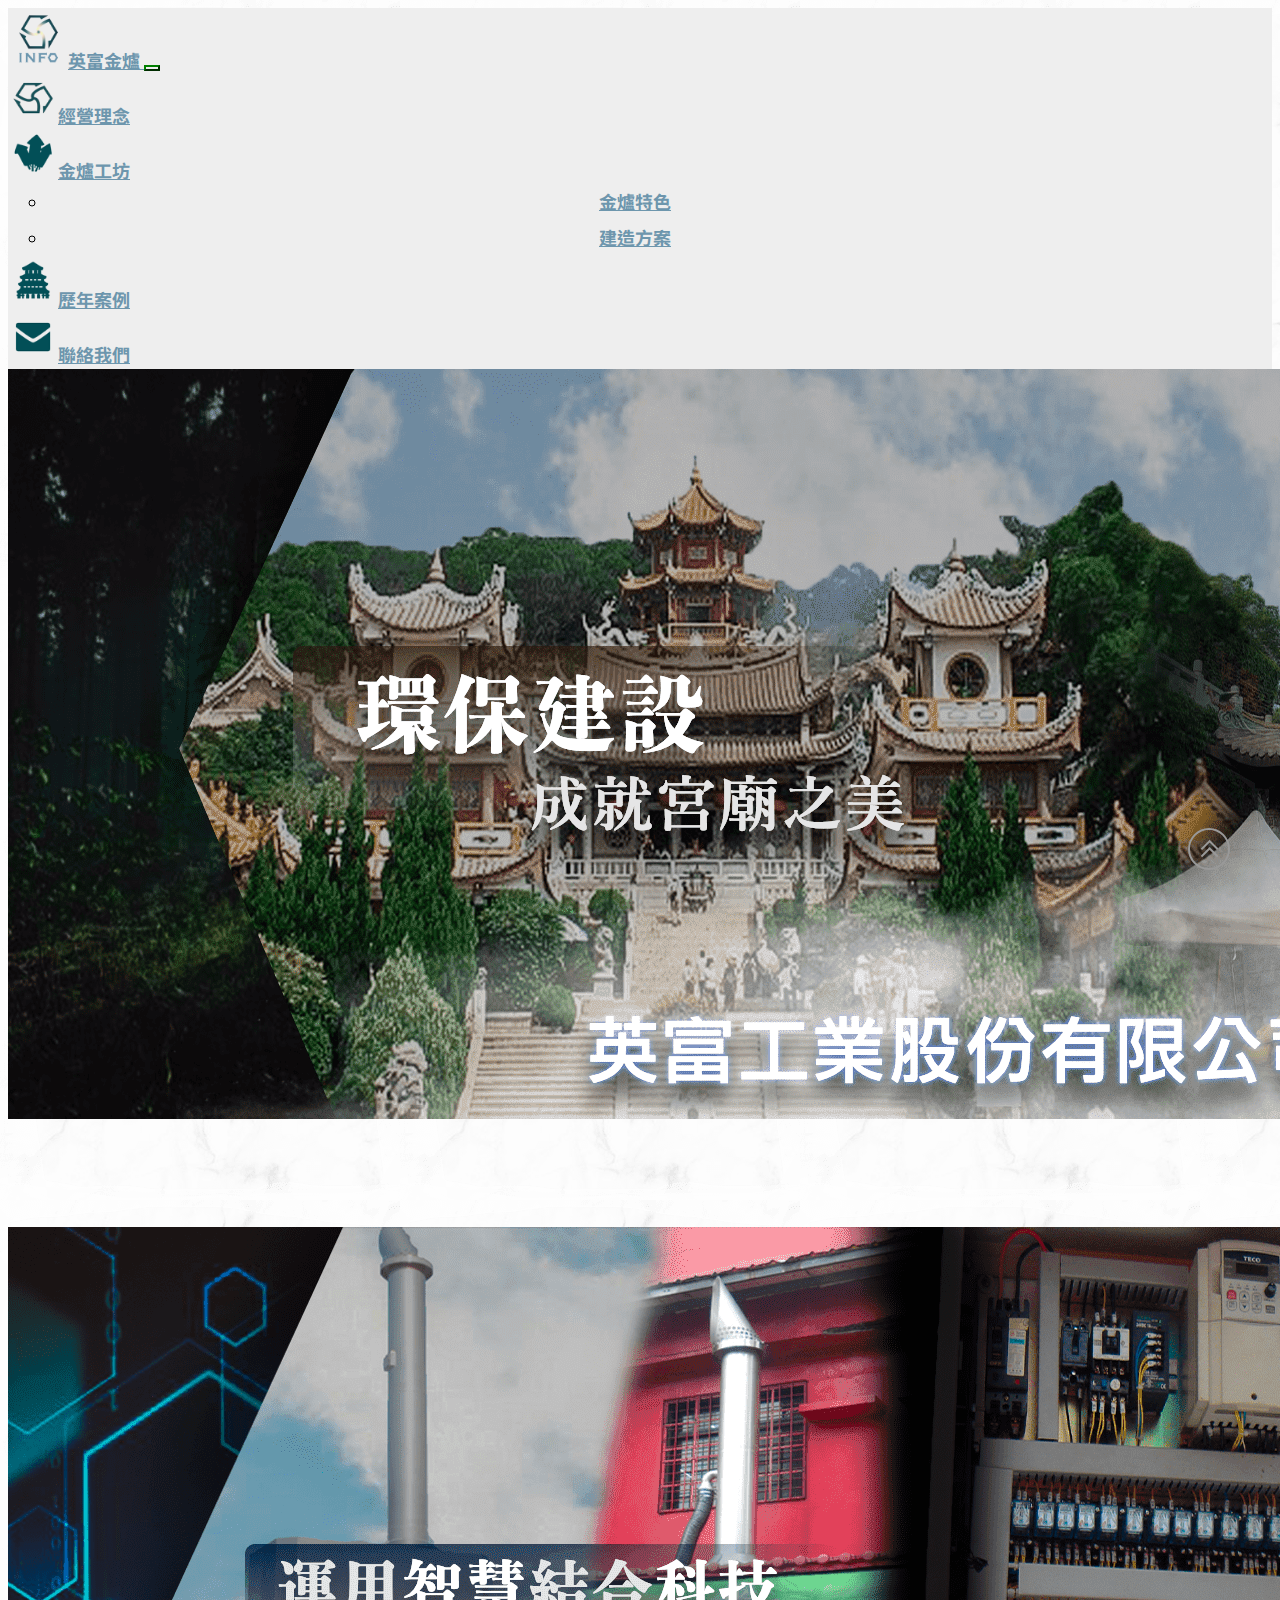
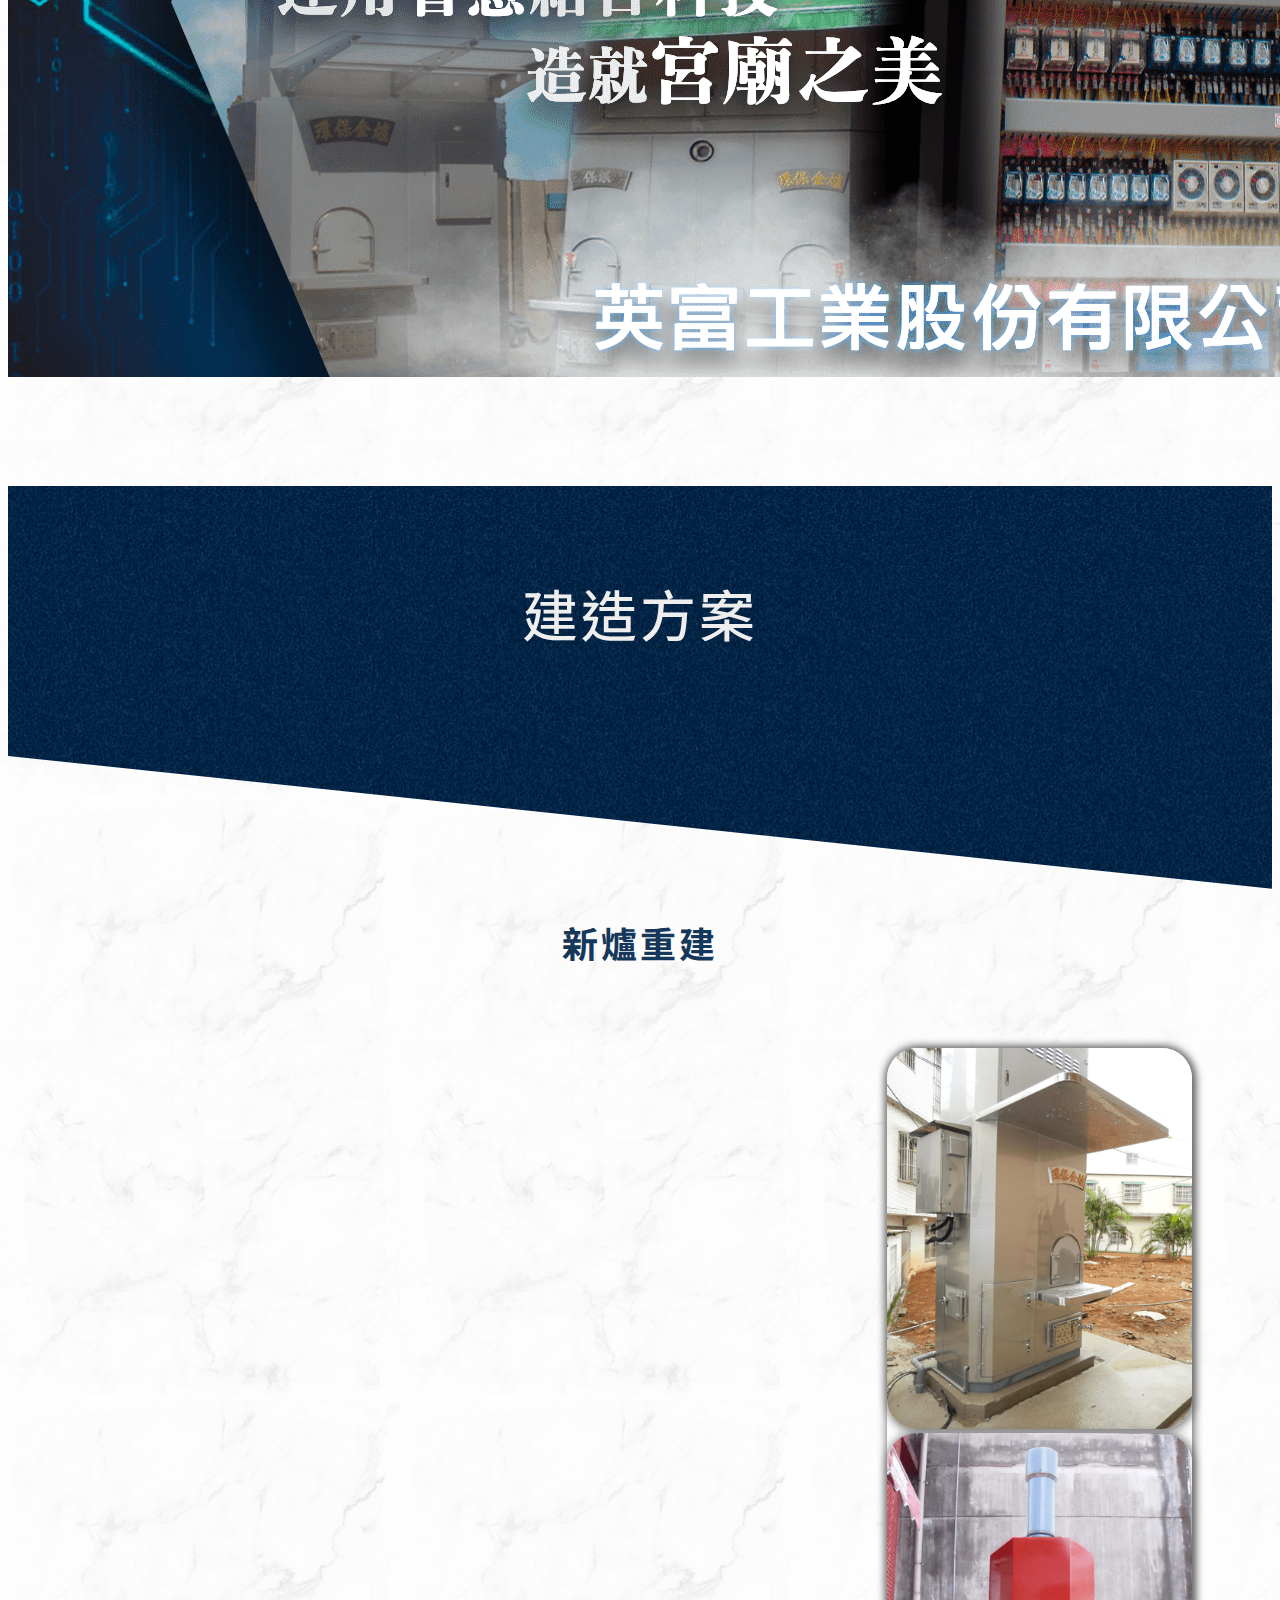
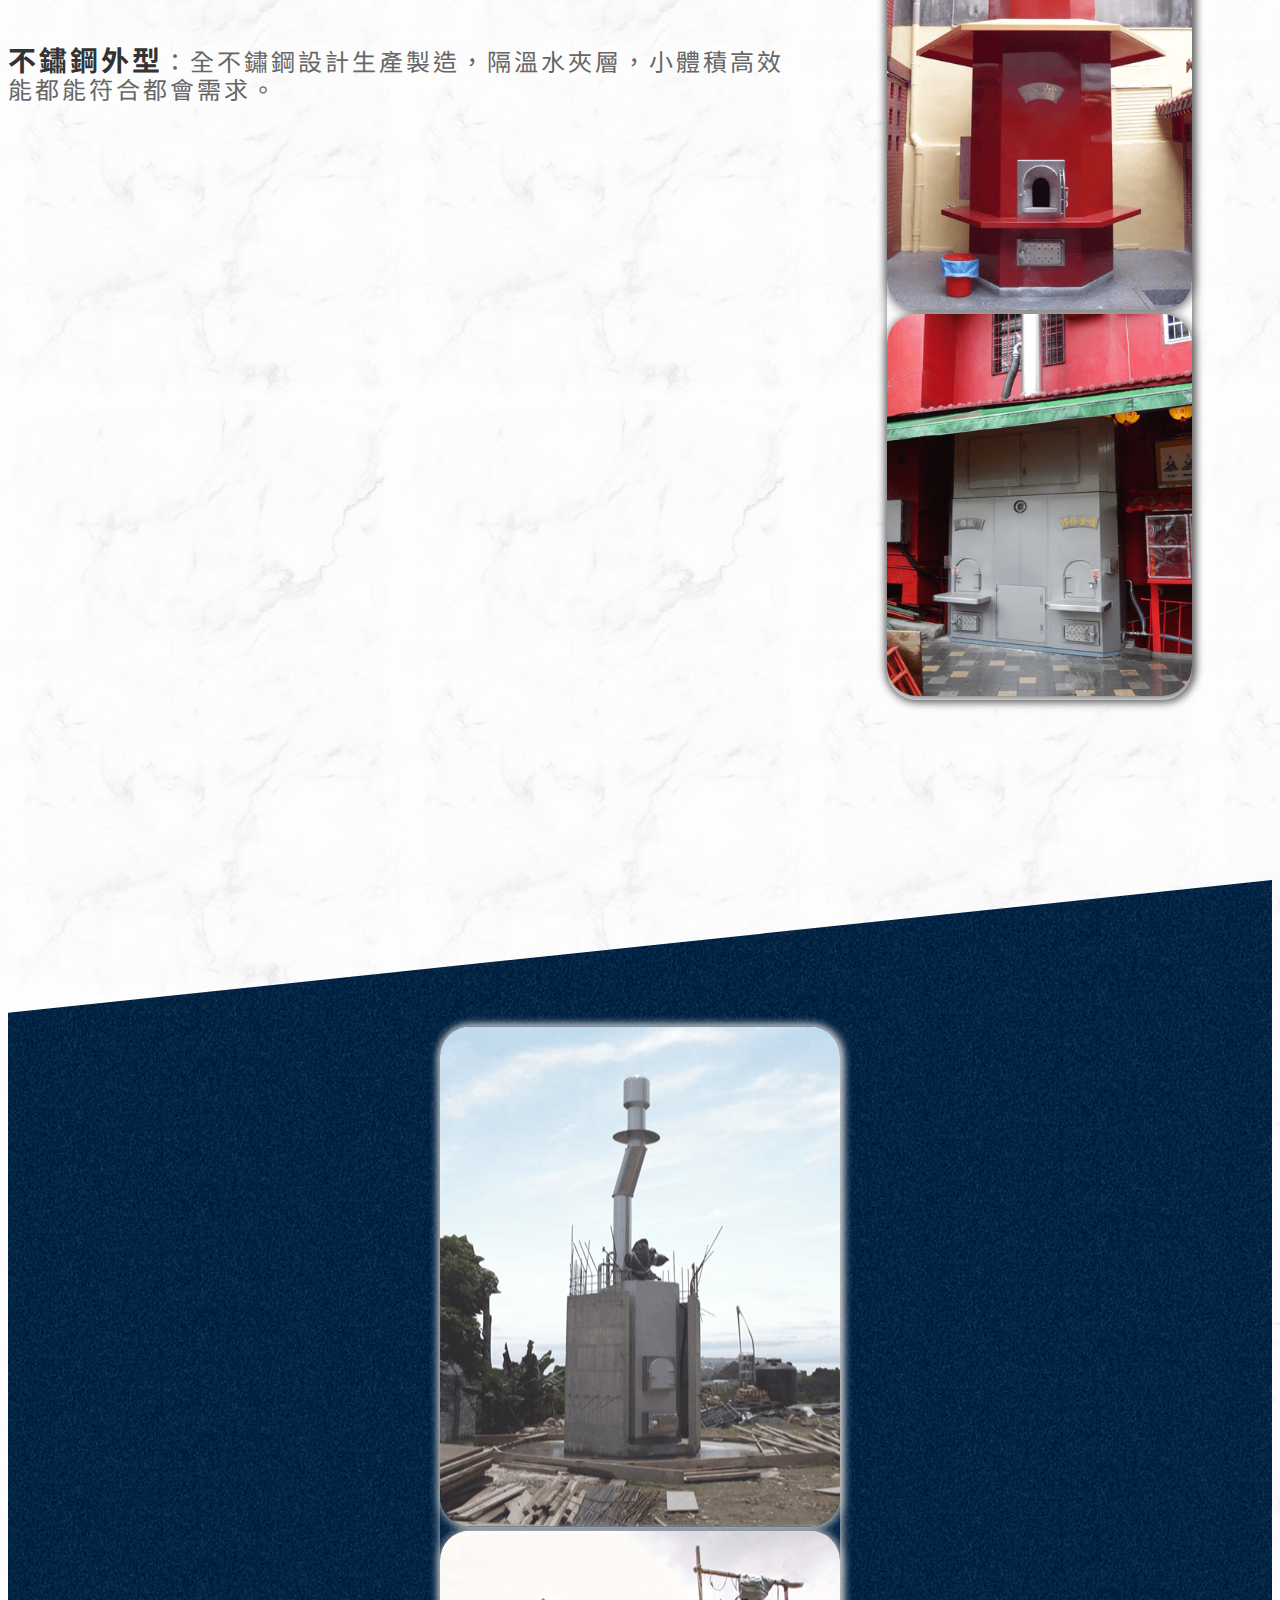
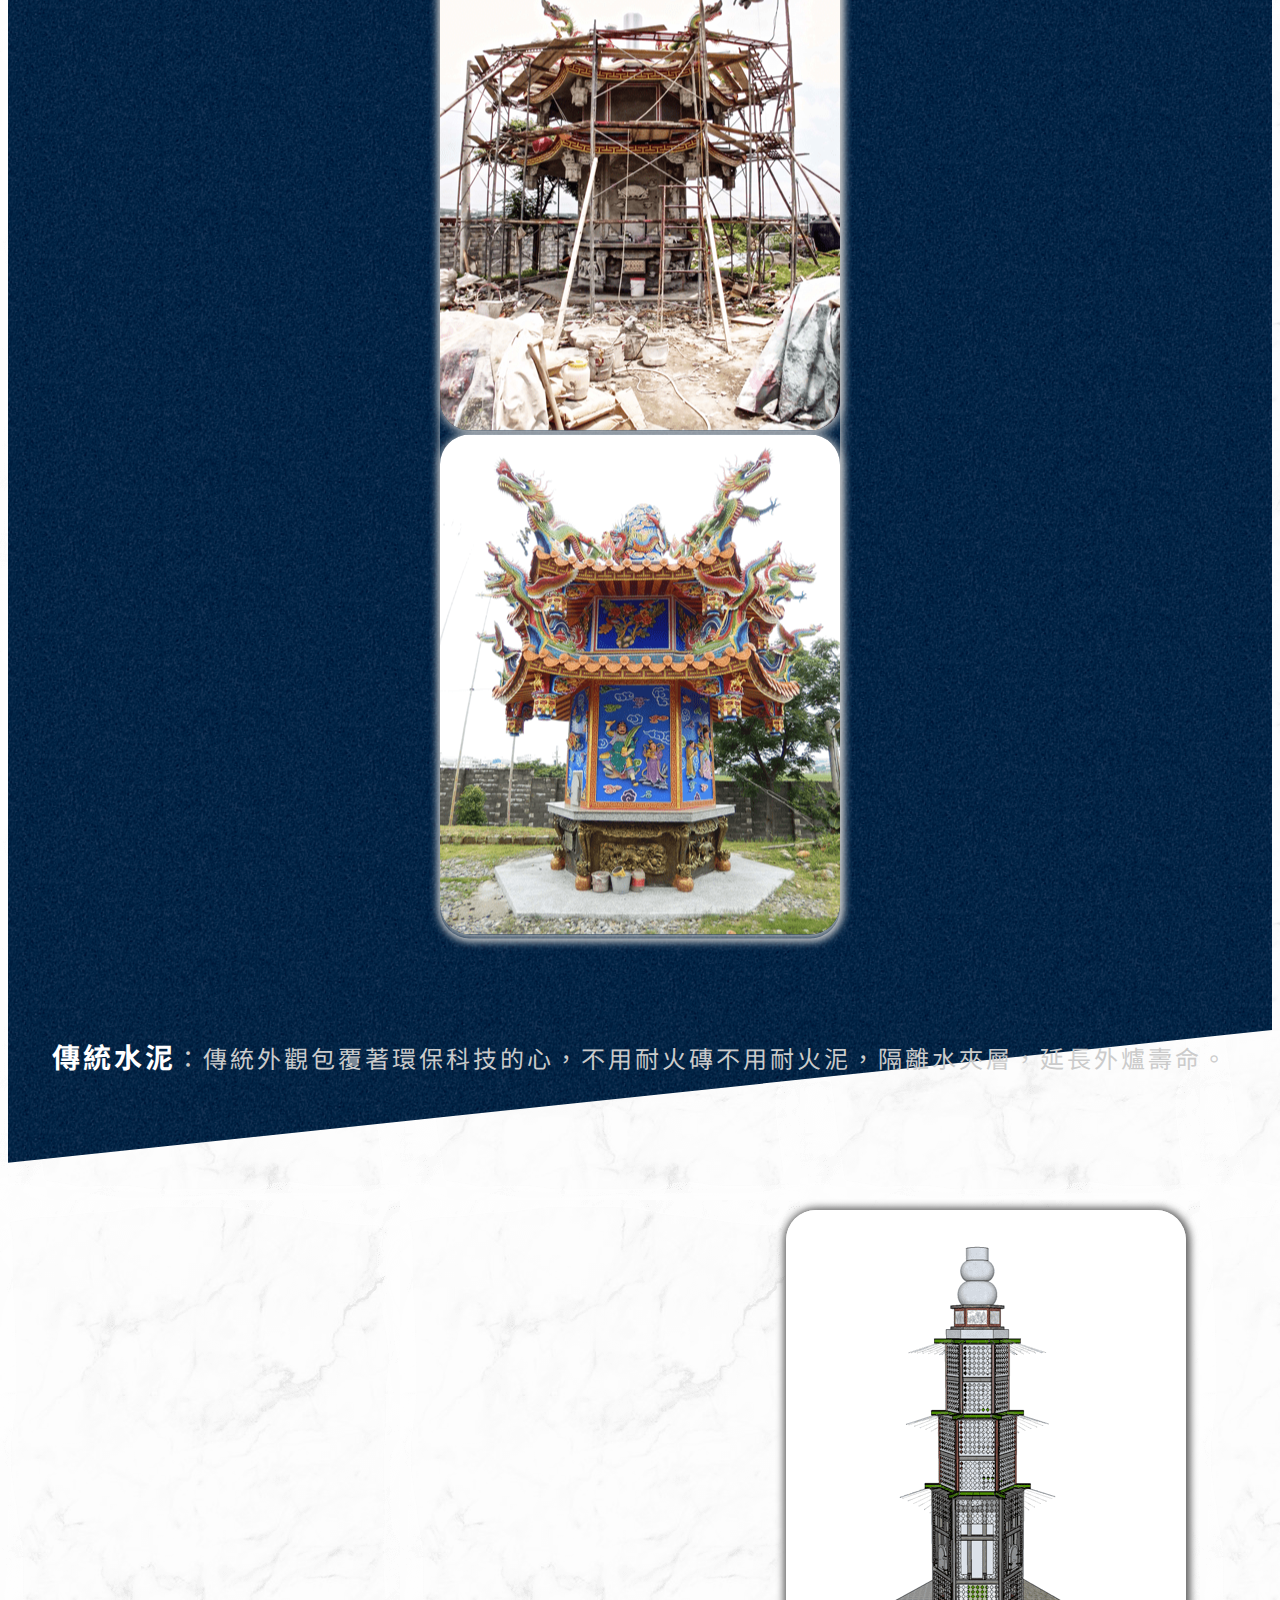
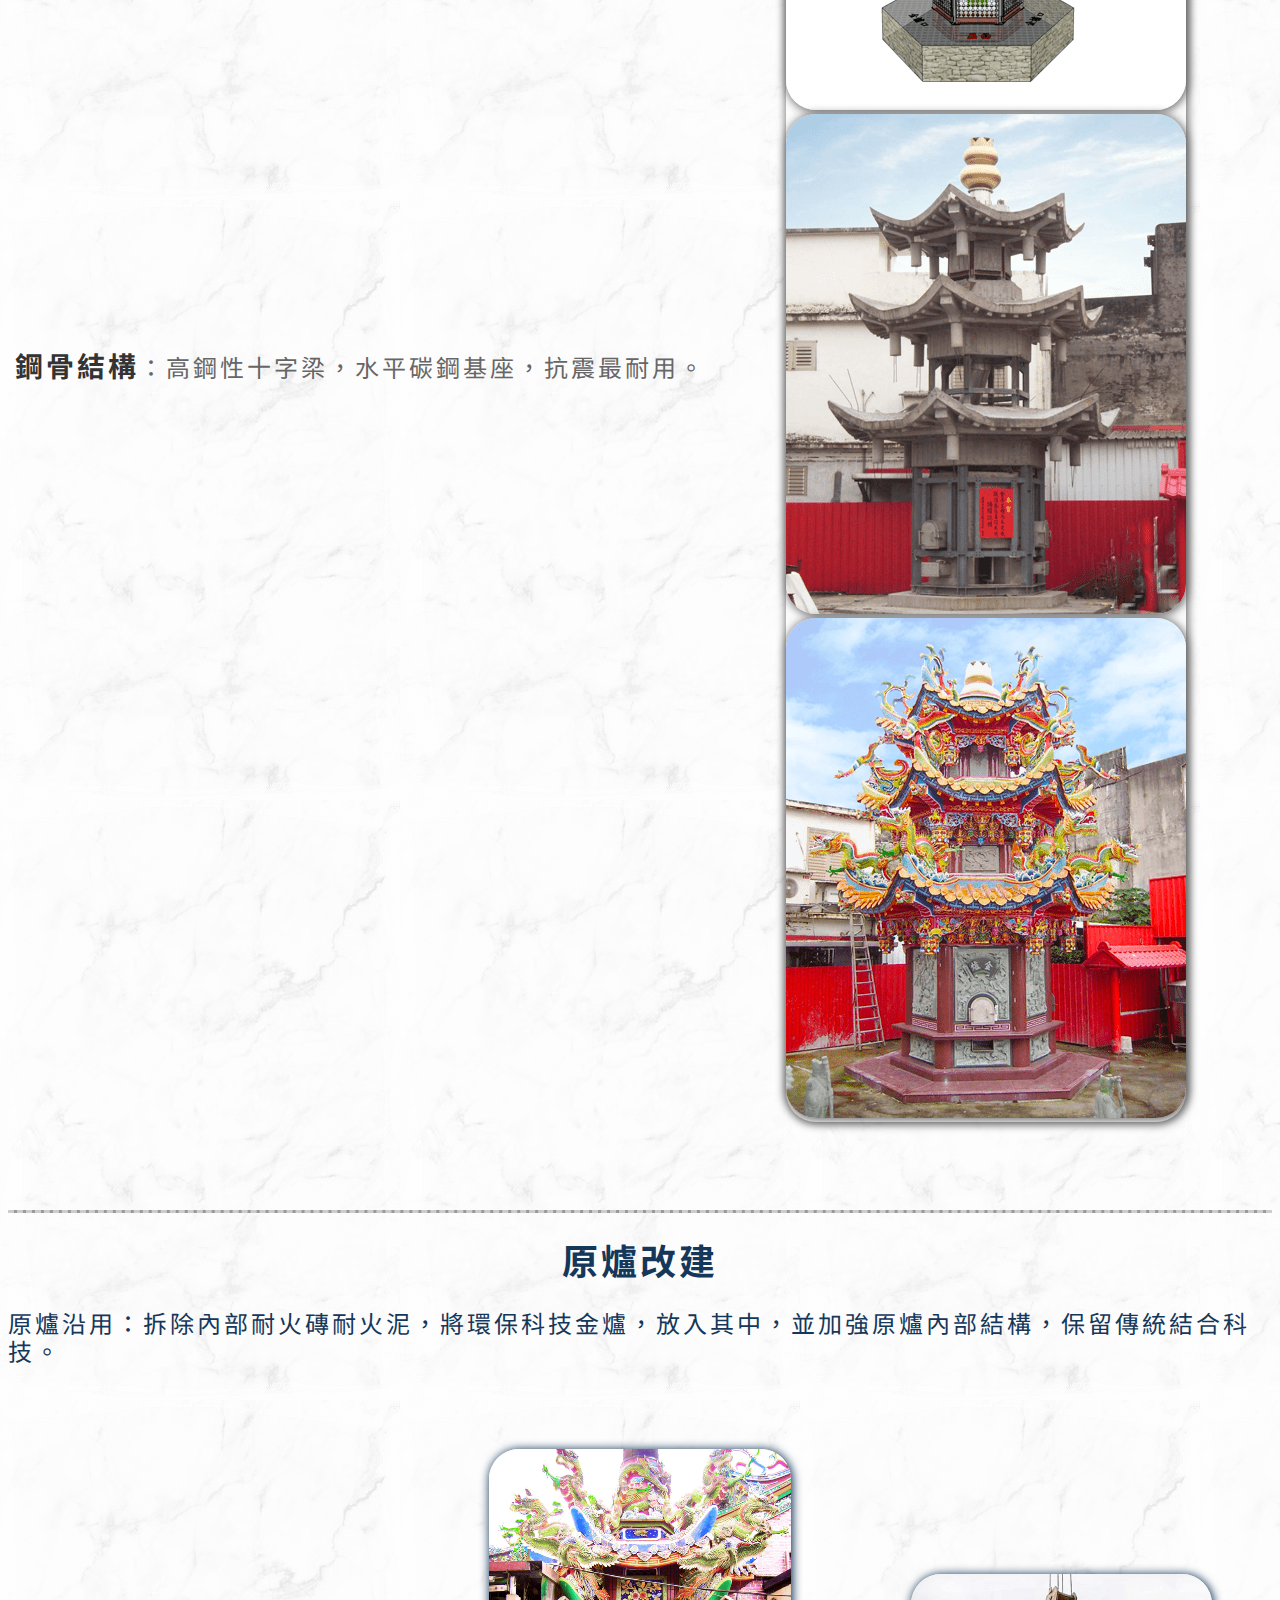
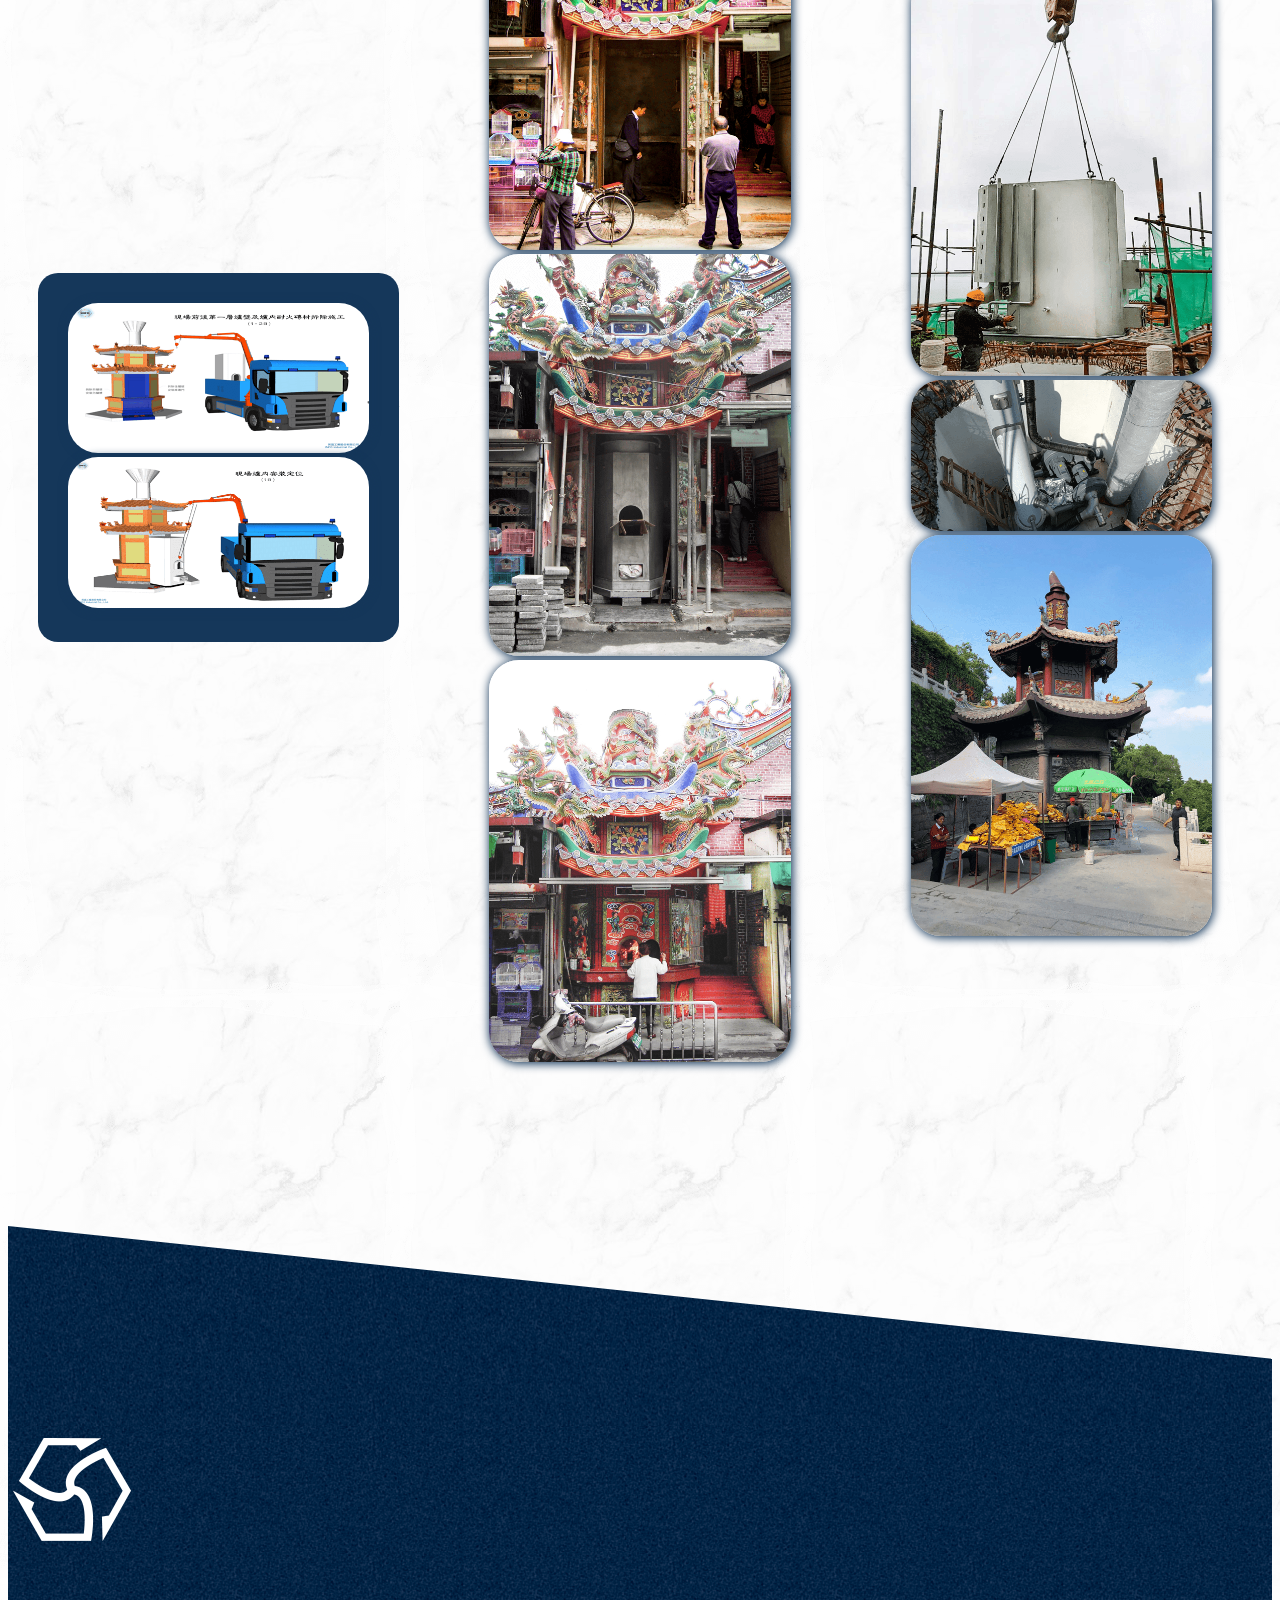
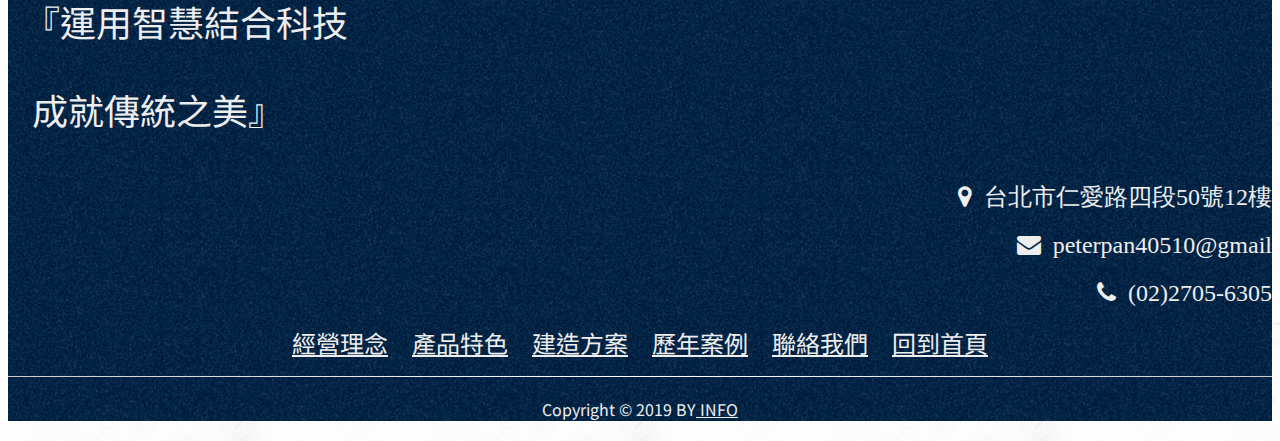
<file: info-plan.html>
<!DOCTYPE html>
<html lang="zh-Hant">

<head>
    <!-- Required meta tags -->
    <meta charset="utf-8">
    <meta name="viewport" content="width=device-width, initial-scale=1, shrink-to-fit=no">
    <meta name="keywords" content="環保金爐,金爐,低煙害節能環保金爐,一般金爐加裝環保設備,環保設備,環保過濾設備,環保燒金爐,量身訂做金爐,金爐維修,廟宇,環保金爐推薦">
    <meta name="description" content="英富工業股份有限公司-科技自動環保金爐-INFO-建造方案">
    <meta name="Copyright" content="英富工業股份有限公司-科技自動環保金爐-INFO">
    <link rel="stylesheet" href="https://stackpath.bootstrapcdn.com/bootstrap/4.4.0/css/bootstrap.min.css" integrity="sha384-SI27wrMjH3ZZ89r4o+fGIJtnzkAnFs3E4qz9DIYioCQ5l9Rd/7UAa8DHcaL8jkWt" crossorigin="anonymous">
    <link rel="stylesheet" href="info-plan.css">
    <link rel="stylesheet" href="https://unpkg.com/aos@next/dist/aos.css" />
    <link rel="stylesheet" href="//maxcdn.bootstrapcdn.com/font-awesome/4.3.0/css/font-awesome.min.css">
    <link href="https://fonts.googleapis.com/css?family=Noto+Sans+HK&display=swap" rel="stylesheet">
    <link href="https://fonts.googleapis.com/css?family=Noto+Sans+TC&display=swap" rel="stylesheet">
    <link href="https://fonts.googleapis.com/css?family=Noto+Sans+TC|Noto+Serif+TC|Solway&display=swap" rel="stylesheet">
    <title>英富工業股份有限公司-科技自動環保金爐-INFO-建造方案</title>
</head>

<body>
    <header>
        <nav class="navbar navbar-expand-xl" id="mynavbar">
            <a class="navbar-brand" href="/index.html">
                <img src="/image/INFO-LOGO.png" width="60" height="60" alt="英富LOGO">英富金爐
            </a>
            <button class="navbar-toggler" type="button" data-toggle="collapse" data-target="#navbarTogglerDemo02" aria-controls="navbarTogglerDemo02" aria-expanded="false" aria-label="Toggle navigation">
                <span class="navbar-toggler-icon"></span>
            </button>

            <div class="collapse navbar-collapse " id="navbarTogglerDemo02">
                <ul class="navbar-nav m-auto">
                    <li class="nav-item">
                        <a href="/info-about.html">
                            <img src="/image/company-icon.png" width="50" height="50" alt="英富LOGO">經營理念
                        </a>
                    </li>
                    <li class="nav-item dropdown">

                        <a href="/info-feature.html" class="dropdown-toggle " data-toggle="dropdown" data-hover="dropdown" data-delay="1000" aria-expanded="false">
                            <img src="/image/navfurnace-icon.png" width="50" height="50" alt="英富LOGO">金爐工坊
                        </a>
                        <ul class="dropdown-menu dropdown-menu-left" role="menu">
                            <li><a href="/info-feature.html">金爐特色</a></li>
                            <li><a href="/info-plan.html">建造方案</a></li>
                        </ul>

                    </li>
                    <li class="nav-item ">
                        <a href="/info-history.html">
                            <img src="/image/case-icon.png" width="50" height="50" alt="歷年案例">歷年案例
                        </a>
                    </li>
                    <li class="nav-item ">
                        <a href="/info-forms.html">
                            <img src="/image/mail1-icon.png" width="50" height="50" alt="英富LOGO">聯絡我們
                        </a>
                    </li>
                </ul>
            </div>
        </nav>
    </header>
    <div class="bd-example">
        <div id="carouselExampleCaptions" class="carousel slide carousel-fade" data-ride="carousel">
            <div class="carousel-inner">
                <div class="carousel-item active">
                    <img src="/image/banner1.png" class="d-block w-100 " alt="banner1">
                    <div class="carousel-caption d-flex flex-column  justify-content-center">
                        <h5>&nbsp;</h5>
                        <p>&nbsp;</p>
                    </div>
                </div>
                <div class="carousel-item">
                    <img src="/image/banner2.png" class="d-block w-100" alt="banner2">
                    <div class="carousel-caption d-flex justify-content-center">
                        <h5>&nbsp;</h5>
                        <p>&nbsp;</p>
                    </div>
                </div>
            </div>
            <a class="carousel-control-prev" href="#carouselExampleCaptions" role="button" data-slide="prev">
                <span class="carousel-control-prev-icon" aria-hidden="true"></span>
                <span class="sr-only">Previous</span>
            </a>
            <a class="carousel-control-next" href="#carouselExampleCaptions" role="button" data-slide="next">
                <span class="carousel-control-next-icon" aria-hidden="true"></span>
                <span class="sr-only">Next</span>
            </a>
        </div>
    </div>
    <div class="main">
        <section class="section" id="section-1">
            <div class="container idea d-flex justify-content-center">
                <div class="row">
                    <h1>建造方案</h1>
                </div>
            </div>
        </section>
        <section class="section" id="section-2">
            <div class="container">
                <h2>新爐重建</h2>
                <div class="row">
                    <div class="col-sm-12 col-xl-6">
                        <p>
                            <span>不鏽鋼外型</span>：全不鏽鋼設計生產製造，隔溫水夾層，小體積高效能都能符合都會需求。
                        </p>
                    </div>
                    <div class=" col-sm-12 col-xl-6" id="img-h">
                        <div id="carouselExampleFade" class="carousel carousel-fade">
                            <div class="carousel-inner">
                                <div class="carousel-item active">
                                    <img src="/img-plan/steel1.png" class="d-block w-100" alt="steel1">
                                </div>
                                <div class="carousel-item">
                                    <img src="/img-plan/steel2.png" class="d-block w-100" alt="steel2">
                                </div>
                                <div class="carousel-item">
                                    <img src="/img-plan/steel3.png" class="d-block w-100" alt="steel3">
                                </div>

                            </div>
                            <a class="carousel-control-prev" href="#carouselExampleFade" role="button" data-slide="prev">
                                <span class="carousel-control-prev-icon" aria-hidden="true"></span>
                                <span class="sr-only">Previous</span>
                            </a>
                            <a class="carousel-control-next" href="#carouselExampleFade" role="button" data-slide="next">
                                <span class="carousel-control-next-icon" aria-hidden="true"></span>
                                <span class="sr-only">Next</span>
                            </a>
                        </div>
                    </div>
                </div>
            </div>
        </section>
        <section class="section" id="section-3">
            <div class="container-fluid t">
                <div class="container">
                    <div class="row">
                        <div class="col-sm-12 col-xl-6" id="img-h">
                            <div id="carouselExampleFade1" class="carousel  carousel-fade">
                                <div class="carousel-inner">
                                    <div class="carousel-item active">
                                        <img src="/img-plan/cement1.png" class="d-block w-100" alt="cement1">
                                    </div>
                                    <div class="carousel-item">
                                        <img src="/img-plan/cement2.png" class="d-block w-100" alt="cement2">
                                    </div>
                                    <div class="carousel-item">
                                        <img src="/img-plan/cement3.png" class="d-block w-100" alt="cement3">
                                    </div>

                                </div>
                                <a class="carousel-control-prev" href="#carouselExampleFade1" role="button" data-slide="prev">
                                    <span class="carousel-control-prev-icon" aria-hidden="true"></span>
                                    <span class="sr-only">Previous</span>
                                </a>
                                <a class="carousel-control-next" href="#carouselExampleFade1" role="button" data-slide="next">
                                    <span class="carousel-control-next-icon" aria-hidden="true"></span>
                                    <span class="sr-only">Next</span>
                                </a>
                            </div>
                        </div>
                        <div class="col-sm-12 col-xl-6">
                            <p>
                                <span>傳統水泥</span>：傳統外觀包覆著環保科技的心，不用耐火磚不用耐火泥，隔離水夾層，延長外爐壽命。
                            </p>
                        </div>
                    </div>
                </div>
            </div>

        </section>
        <section class="section" id="section-4">
            <div class="container">
                <div class="row ">
                    <div class="col-sm-12 col-xl-6">
                        <p>
                            <span>鋼骨結構</span>：高鋼性十字梁，水平碳鋼基座，抗震最耐用。
                        </p>
                    </div>
                    <div class=" col-sm-12 col-xl-6" id="img-h">
                        <div id="carouselExampleFade2" class="carousel  carousel-fade">
                            <div class="carousel-inner">
                                <div class="carousel-item active">
                                    <img src="/img-plan/bone1.png" class="d-block w-100" alt="bone1">
                                </div>
                                <div class="carousel-item">
                                    <img src="/img-plan/bone2.png" class="d-block w-100" alt="bone2">
                                </div>
                                <div class="carousel-item">
                                    <img src="/img-plan/bone3.png" class="d-block w-100" alt="bone3">
                                </div>

                            </div>
                            <a class="carousel-control-prev" href="#carouselExampleFade2" role="button" data-slide="prev">
                                <span class="carousel-control-prev-icon" aria-hidden="true"></span>
                                <span class="sr-only">Previous</span>
                            </a>
                            <a class="carousel-control-next" href="#carouselExampleFade2" role="button" data-slide="next">
                                <span class="carousel-control-next-icon" aria-hidden="true"></span>
                                <span class="sr-only">Next</span>
                            </a>
                        </div>
                    </div>
                </div>
                <hr id="hr-2">
                <div class="row-2">
                    <h2>原爐改建</h2>
                    <div class="col-sm-12">
                        <p>
                            <span>原爐沿用</span>：拆除內部耐火磚耐火泥，將環保科技金爐，放入其中，並加強原爐內部結構，保留傳統結合科技。
                        </p>
                    </div>
                    <div class="row">
                        <div class=" col-sm-12" id="img-i">
                            <div id="carouselExampleFade3" class="carousel carousel-fade">
                                <div class="carousel-inner">
                                    <div class="carousel-item active">
                                        <img src="/img-plan/installation1.png" class="d-block w-100" alt="install1">
                                    </div>
                                    <div class="carousel-item">
                                        <img src="/img-plan/installation2.png" class="d-block w-100" alt="install2">
                                    </div>
                                </div>
                                <a class="carousel-control-prev" href="#carouselExampleFade3" role="button" data-slide="prev">
                                    <span class="carousel-control-prev-icon" aria-hidden="true"></span>
                                    <span class="sr-only">Previous</span>
                                </a>
                                <a class="carousel-control-next" href="#carouselExampleFade3" role="button" data-slide="next">
                                    <span class="carousel-control-next-icon" aria-hidden="true"></span>
                                    <span class="sr-only">Next</span>
                                </a>
                            </div>
                        </div>
                        <div class=" col-sm-12 col-xl-6" id="img-i">
                            <div id="carouselExampleFade4" class="carousel carousel-fade">
                                <div class="carousel-inner">
                                    <div class="carousel-item active">
                                        <img src="/img-plan/continue1.png" class="d-block w-100" alt="continue1">
                                    </div>
                                    <div class="carousel-item">
                                        <img src="/img-plan/continue2.png" class="d-block w-100" alt="continue2">
                                    </div>
                                    <div class="carousel-item">
                                        <img src="/img-plan/continue3.png" class="d-block w-100" alt="continue3">
                                    </div>

                                </div>
                                <a class="carousel-control-prev" href="#carouselExampleFade4" role="button" data-slide="prev">
                                    <span class="carousel-control-prev-icon" aria-hidden="true"></span>
                                    <span class="sr-only">Previous</span>
                                </a>
                                <a class="carousel-control-next" href="#carouselExampleFade4" role="button" data-slide="next">
                                    <span class="carousel-control-next-icon" aria-hidden="true"></span>
                                    <span class="sr-only">Next</span>
                                </a>
                            </div>
                        </div>
                        <div class=" col-sm-12 col-xl-6" id="img-i">
                            <div id="carouselExampleFade5" class="carousel carousel-fade">
                                <div class="carousel-inner">
                                    <div class="carousel-item active">
                                        <img src="/img-plan/continue4.png" class="d-block w-100" alt="continue4">
                                    </div>
                                    <div class="carousel-item">
                                        <img src="/img-plan/continue5.png" class="d-block w-100" alt="continue5">
                                    </div>
                                    <div class="carousel-item">
                                        <img src="/img-plan/continue6.png" class="d-block w-100" alt="continue6">
                                    </div>

                                </div>
                                <a class="carousel-control-prev" href="#carouselExampleFade5" role="button" data-slide="prev">
                                    <span class="carousel-control-prev-icon" aria-hidden="true"></span>
                                    <span class="sr-only">Previous</span>
                                </a>
                                <a class="carousel-control-next" href="#carouselExampleFade5" role="button" data-slide="next">
                                    <span class="carousel-control-next-icon" aria-hidden="true"></span>
                                    <span class="sr-only">Next</span>
                                </a>
                            </div>
                        </div>
                    </div>


                </div>
            </div>

        </section>

        <section class="section" id="section-5">
            <div class="container">
                <div class="row"></div>
            </div>
        </section>
    </div>
    <footer>
        <div class="footer bg">
            <div class="container">
                <div class="col-sm-12 d-flex justify-content-center">
                    <img src="/image/info-logo2.png" alt="英富LOGO"> <span>&nbsp; &nbsp;</span>
                </div>

                <div class="row" id="row-1">
                    <div class="col-xl-6 ">
                        <div class="col" id="footer-left">
                            <p>
                                <span>&nbsp; </span>『運用智慧結合科技
                            </p>
                        </div>
                        <div class="col" id="footer-right">
                            <p>
                                <span>&nbsp; &nbsp;</span>成就傳統之美』
                            </p>
                        </div>
                    </div>
                    <div class="col-xl-6" id="icon-r">
                        <div class="col">
                            <i class="fa fa-map-marker" aria-hidden="true">&nbsp; 台北市仁愛路四段50號12樓</i>
                        </div>
                        <div class="col">
                            <i class="fa fa-envelope" aria-hidden="true">&nbsp; peterpan40510@gmail</i>
                        </div>
                        <div class="col">
                            <i class="fa fa-phone" aria-hidden="true">&nbsp; (02)2705-6305</i>
                        </div>
                    </div>
                </div>
            </div>
            <div class="container-fluid">
                <div class="row">
                    <div class="col-sm-12">
                        <ul>
                            <li><a href="/info-about.html">經營理念</a></li>
                            <li><a href="/info-feature.html">產品特色</a></li>
                            <li><a href="/info-plan.html">建造方案</a></li>
                            <li><a href="/info-history.html">歷年案例</a></li>
                            <li><a href="/info-forms.html">聯絡我們</a></li>
                            <li><a href="/index.html">回到首頁</a></li>
                        </ul>
                        <hr>
                        <div class="container-fluid des">
                            <div class="col-sm-12">
                                Copyright &copy; 2019 BY<a href="/index.html">&nbsp;INFO</a>
                            </div>
                        </div>
                    </div>
                </div>
            </div>
        </div>
    </footer>
    <img id="btntop" src="/image/arrow-btn.png" alt="回到頁面上方">

    <!-- Optional JavaScript -->
    <!-- jQuery first, then Popper.js, then Bootstrap JS -->

    <script src="https://code.jquery.com/jquery-3.4.1.slim.min.js" integrity="sha384-J6qa4849blE2+poT4WnyKhv5vZF5SrPo0iEjwBvKU7imGFAV0wwj1yYfoRSJoZ+n" crossorigin="anonymous">
    </script>
    <script src="https://cdn.jsdelivr.net/npm/popper.js@1.16.0/dist/umd/popper.min.js" integrity="sha384-Q6E9RHvbIyZFJoft+2mJbHaEWldlvI9IOYy5n3zV9zzTtmI3UksdQRVvoxMfooAo" crossorigin="anonymous">
    </script>
    <script src="https://stackpath.bootstrapcdn.com/bootstrap/4.4.0/js/bootstrap.min.js" integrity="sha384-3qaqj0lc6sV/qpzrc1N5DC6i1VRn/HyX4qdPaiEFbn54VjQBEU341pvjz7Dv3n6P" crossorigin="anonymous">
    </script>
    <script src="https://ajax.googleapis.com/ajax/libs/jquery/3.4.1/jquery.min.js"></script>
    <script src="bagtop.js"></script>
</body>

</html>
</file>
<file: style.css>
* {
    /* border: 1px solid rgb(223, 37, 37) !important; */
    box-sizing: border-box;
    font-family: "Noto Sans TC", "Noto Sans HK", "Solway", "微軟正黑體", "sans-serif";
}

@import url(//fonts.googleapis.com/earlyaccess/notosanskannada.css);
h1 {
    color: #eeeeee;
    font-family: 'Noto Sans HK', sans-serif;
    font-size: 56px;
    font-weight: 450;
    margin: 20px auto;
    letter-spacing: 3px;
}

body {
    max-width: 100%;
    height: auto;
    background-image: url(/image/marble.png);
}

#section-5 {
    max-width: 100%;
    height: auto;
    background-repeat: repeat;
    background-image: url("/image/INFO-bg1.png");
}

#section-5 .container {
    background-image: url("./image/INFO-bg1.png");
    background-repeat: repeat;
    position: relative;
    height: auto;
    max-width: 100%;
    transform-origin: left;
    transform: skewY(6deg);
}

#section-5 .row {
    height: 200px;
}


/* nab */

.navbar {
    background-color: #eeeeee;
}

.navbar a {
    color: #6D96AD;
    font-size: 18px;
    font-weight: bold;
}

.navbar a:hover {
    color: #024F57;
    text-decoration: none;
}

.navbar-nav {
    position: relative;
    margin: 0;
    padding: 0;
    list-style: none;
}

.navbar-nav .nav-item {
    margin-right: 50px;
}

.dropdown-menu li:hover .sub-menu {
    visibility: visible;
}

.dropdown:hover .dropdown-menu {
    display: block;
}

.dropdown-menu {
    background-color: #eeeeee;
    text-align: center;
    border: none;
}

ul.dropdown-menu li {
    line-height: 2;
}

.navbar-toggler {
    border-color: green;
}

.navbar-toggler-icon {
    background-image: url("data:image/svg+xml;charset=utf8,%3Csvg viewBox='0 0 32 32' xmlns='http://www.w3.org/2000/svg'%3E%3Cpath stroke='rgba(0, 128, 0, 0.8)' stroke-width='2' stroke-linecap='round' stroke-miterlimit='10' d='M4 8h24M4 16h24M4 24h24'/%3E%3C/svg%3E");
}

#navbarTogglerDemo02 ul {
    border-bottom: 2px solid#eeeeee;
    background-color: #eeeeee;
}

.sticky {
    position: fixed;
    top: 0;
    height: 80px;
    width: 100%;
    border-bottom: 2px solid #eeeeee;
    background-color: #eeeeee;
    z-index: 1;
}


/* section1 */

#section-1 {
    background-image: url("./image/INFO-bg1.png");
    position: relative;
    background-repeat: repeat;
    height: auto;
    max-width: 100%;
}

.container.about {
    background-image: url("./image/INFO-bg1.png");
    background-repeat: repeat;
    position: relative;
    height: auto;
    max-width: 100%;
    transform-origin: left;
    transform: skewY(6deg);
}

.container.tr {
    transform: skewY(-6deg);
}

.container.tr .row img {
    height: auto;
    max-width: 100%;
    box-shadow: 1px 1px 10px 1px;
    border-radius: 10px;
}

.container.tr .col-xl-12 p {
    color: #eeeeee;
    font-size: 24px;
    line-height: 28px;
    letter-spacing: 5px;
    margin-top: 10px;
    margin: 50px 0;
}

.container.tr button {
    width: 150px;
    background-color: rgba(255, 255, 255, 0);
    font-size: 36px;
    color: #eeeeee;
    border-radius: 10px;
    border: 3px solid rgb(255, 255, 255);
}

.container.tr button:hover {
    background-color: rgb(255, 255, 255);
    font-size: 40px;
    color: #15375a;
}


/* section2 */

.container-fluid.case .col-xl-12 p {
    color: #15375a;
    font-size: 24px;
    line-height: 28px;
    letter-spacing: 5px;
    margin: 50px auto;
}

.container-fluid.case button {
    width: 150px;
    background-color: rgba(255, 255, 255, 0);
    font-size: 36px;
    color: #15375a;
    border-radius: 10px;
    border: 3px solid rgb(21, 55, 90);
}

.container-fluid.case button:hover {
    background-color: #15375a;
    font-size: 40px;
    color: rgb(255, 255, 255);
}

.container-fluid.case .container {
    padding: 0;
}

.container-fluid.case .row {
    margin: 100px 0 0;
}

.container-fluid.case img {
    box-shadow: 0px 0px 15px 0px;
    border-radius: 10px;
}


/* section3 */

#section-3 .row h1 {
    color: #15375a;
}

#section-3 a {
    text-decoration: none;
}

#section-3 .col-xl-6 .card {
    display: inline-block;
    border-radius: 30px;
    box-shadow: 0 -1px 1px 0 rgba(0, 0, 0, 0.05), 0 1px 2px 0 rgba(0, 0, 0, 0.2);
    position: relative;
}

#section-3 .col-xl-6 .card:hover {
    -webkit-transform: translateY(-4px);
    transform: translateY(-4px);
    box-shadow: 0 4px 25px 0 rgba(0, 0, 0, 0.3), 0 0 1px 0 rgba(0, 0, 0, 0.25);
}

#section-3 .col-xl-6 .card-body {
    border-radius: 20px 20px 0 0;
    background-color: #061b30;
}

#section-3 .col-xl-6 {
    display: flex;
    justify-content: center;
}

#section-3 .card img {
    width: 400px;
    border-radius: 0 0 20px 20px;
}

#section-3 .card img:hover {
    opacity: 0.8;
}

#section-3 p {
    color: #eeeeee;
    text-align: center;
    font-size: 15px;
}


/* section-4 */

.container.contact {
    background-image: url("./image/INFO-contact_01.png");
    max-width: 100%;
    height: auto;
    overflow: hidden;
    background-position: center center;
    background-repeat: no-repeat;
    -webkit-background-size: cover;
    -moz-background-size: cover;
    background-size: cover;
    transform-origin: left;
    transform: skewY(6deg);
}

.container.contact .container-fluid {
    transform: skewY(-6deg);
}

.container.contact .row {
    height: 450px;
}

#contact {
    display: flex;
    justify-content: center;
    align-items: center;
    margin: 0 0 30px;
}

#contact-c {
    display: flex;
    flex-direction: column;
    justify-content: center;
    align-items: center;
    flex-wrap: nowrap;
    margin: 30px 0 0;
}

#contact-c .col-sm-12 {
    display: flex;
    flex-direction: column;
    justify-content: center;
    align-items: left;
}

#contact-c img {
    width: 30px;
}

#contact-c p {
    width: 600px;
}

#contact-c span {
    color: #eeeeee;
    font-size: 24px;
}


/* footer */

footer {
    color: #eeeeee;
}

.footer.bg {
    background-image: url(/image/INFO-bg1.png);
    background-repeat: repeat;
    position: relative;
    max-width: 100%;
    height: auto;
}

footer #row-1 {
    margin: 20px 0 0 0;
}

footer .col-xl-6 {
    max-width: 100%;
    height: auto;
}

footer .row #icon-r {
    font-size: 24px;
    line-height: 2;
    text-align: right;
}

#footer-left,
#footer-right {
    font-size: 36px;
    text-align: left;
}

#footer-right {
    text-align: left;
}

footer ul {
    text-align: center;
    margin-top: 10px;
    padding: 0;
}

footer li {
    display: inline-block;
    margin: 0 10px;
}

footer li a {
    color: #eeeeee;
    font-size: 24px;
}

footer li a:hover {
    color: rgb(252, 67, 11);
    text-decoration: none;
}

footer hr {
    border: 0;
    height: 1px;
    background: #333;
    background-image: linear-gradient(to right, #ccc, rgb(255, 255, 255), #ccc);
}

.container-fluid.des {
    color: #eeeeee;
    text-align: center;
    margin: 20px auto;
}

.container-fluid.des a {
    color: #eeeeee
}

.container-fluid.des a:hover {
    text-decoration: none;
}

#btntop {
    position: fixed;
    right: 50px;
    bottom: 30px;
    cursor: pointer;
    border: 2px solid #999999;
    border-radius: 50%;
    padding: 3px;
}

@media (max-width:1200px) {
    .navbar {
        padding: 0;
    }
    #section-2 .row {
        flex-direction: column-reverse;
    }
    .container-fluid.case button {
        margin-bottom: 20px;
    }
    .container-fluid.history .row button {
        margin-bottom: 20px;
    }
    #section-3 .col-md-12.col-xl-6.mb-4 {
        display: flex;
        justify-content: center;
        align-items: center;
    }
    #section-3 .card img {
        width: 300px;
    }
    #section-4 h1 {
        margin: 0;
    }
    .container.contact {
        background-image: url("./image/INFO-contact_02.png");
    }
    #contact,
    #contact-c {
        margin: 0;
    }
    #contact-c .col-sm-12 {
        justify-content: flex-start;
        align-items: center;
    }
    #contact-c .col-sm-12 p {
        text-align: center;
    }
    #footer-left,
    #footer-right {
        font-size: 24px;
        text-align: center;
    }
    footer .row #icon-r {
        font-size: 18px;
        text-align: center;
    }
    footer span {
        display: none;
    }
    footer li a {
        font-size: 20px;
    }
    #section-5 .row {
        height: 120px;
    }
}

@media (max-width: 767px) {
    h1 {
        font-size: 48px;
    }
    .container-fluid.case button {
        font-size: 24px;
        margin-bottom: 20px;
    }
    .container-fluid.history .row button {
        font-size: 24px;
        margin-bottom: 20px;
    }
    #section-3 .card img {
        max-width: 100%;
    }
    #contact-c {
        display: block;
    }
    #section-5 .row {
        height: 80px;
    }
    #footer-left,
    #footer-right {
        font-size: 24px;
        text-align: center;
    }
    footer .row #icon-r {
        font-size: 18px;
        text-align: center;
    }
    footer img {
        width: 100px;
    }
}
</file>
<file: info-about.css>
* {
    /* border: 1px solid rgb(223, 37, 37) !important; */
    box-sizing: border-box;
    font-family: "Noto Sans TC", "Noto Sans HK", "Solway", "微軟正黑體", "sans-serif";
}

@import url(//fonts.googleapis.com/earlyaccess/notosanskannada.css);
h1 {
    font-size: 56px;
    font-family: 'Noto Sans HK', sans-serif;
    letter-spacing: 3px;
    font-weight: 450;
    color: #eeeeee;
    display: block;
}

body {
    max-width: 100%;
    height: auto;
    background-image: url(/image/marble.png);
}

#section-4 .container {
    background-image: url("./image/INFO-bg1.png");
    background-repeat: repeat;
    position: relative;
    height: auto;
    max-width: 100%;
    transform-origin: left;
    transform: skewY(6deg);
}

#section-4 .row {
    height: 200px;
}

.navbar {
    background-color: #eeeeee;
}

.navbar a {
    color: #6D96AD;
    font-size: 18px;
    font-weight: bold;
}

.navbar a:hover {
    color: #024F57;
    text-decoration: none;
}

.navbar-nav {
    position: relative;
    margin: 0;
    padding: 0;
    list-style: none;
}

.navbar-nav .nav-item {
    margin-right: 50px;
}

.dropdown-menu li:hover .sub-menu {
    visibility: visible;
}

.dropdown:hover .dropdown-menu {
    display: block;
}

.dropdown-menu {
    background-color: #eeeeee;
    text-align: center;
    border: none;
}

ul.dropdown-menu li {
    line-height: 2;
}

.navbar-toggler {
    border-color: green;
}

.navbar-toggler-icon {
    background-image: url("data:image/svg+xml;charset=utf8,%3Csvg viewBox='0 0 32 32' xmlns='http://www.w3.org/2000/svg'%3E%3Cpath stroke='rgba(0, 128, 0, 0.8)' stroke-width='2' stroke-linecap='round' stroke-miterlimit='10' d='M4 8h24M4 16h24M4 24h24'/%3E%3C/svg%3E");
}

#navbarTogglerDemo02 ul {
    border-bottom: 2px solid#eeeeee;
    background-color: #eeeeee;
}

.sticky {
    position: fixed;
    top: 0;
    height: 80px;
    width: 100%;
    border-bottom: 2px solid #eeeeee;
    background-color: #eeeeee;
    z-index: 1;
}


/* about */

#section-1 {
    background-image: url("./image/INFO-bg1.png");
    position: relative;
    background-repeat: repeat;
    height: auto;
    max-width: 100%;
}

#section-1 h1 {
    display: flex;
    justify-content: center;
    align-items: center;
}

.container.idea {
    background-image: url("./image/INFO-bg1.png");
    background-repeat: repeat;
    position: relative;
    overflow: hidden;
    max-width: 100%;
    transform-origin: left;
    transform: skewY(6deg);
}

.container.idea .row {
    transform: skewY(-6deg);
    height: 250px;
}


/* section-2 */

#section-2 {
    margin-top: 100px;
}

#section-2 .container {
    margin: 50px auto;
}

#section-2 .row {
    display: flex;
    justify-content: center;
    align-items: center;
}

#section-2 .row img {
    width: 400px;
    box-shadow: 1px 1px 10px 1px;
    border-radius: 30px;
}

#section-2 .row .col-sm-12 {
    color: rgb(85, 85, 85);
    font-size: 24px;
    line-height: 28px;
    letter-spacing: 3px;
}


/* .section-3 */

#section-3 .row {
    display: flex;
    justify-content: center;
    align-items: center;
}

#section-3 .row img {
    width: 400px;
    box-shadow: 1px 1px 10px 1px;
    border-radius: 30px;
}

#section-3 .row .col-sm-12 {
    color: rgb(85, 85, 85);
    font-size: 24px;
    line-height: 28px;
    letter-spacing: 3px;
}


/* footer */

footer {
    color: #eeeeee;
}

.footer.bg {
    background-image: url(/image/INFO-bg1.png);
    background-repeat: repeat;
    position: relative;
    max-width: 100%;
    height: auto;
}

footer #row-1 {
    margin: 20px 0 0 0;
}

footer .col-xl-6 {
    max-width: 100%;
    height: auto;
}

footer .row #icon-r {
    font-size: 24px;
    line-height: 2;
    text-align: right;
}

#footer-left,
#footer-right {
    font-size: 36px;
    text-align: left;
}

#footer-right {
    text-align: left;
}

footer ul {
    text-align: center;
    margin-top: 10px;
    padding: 0;
}

footer li {
    display: inline-block;
    margin: 0 10px;
}

footer li a {
    color: #eeeeee;
    font-size: 24px;
}

footer li a:hover {
    color: rgb(252, 67, 11);
    text-decoration: none;
}

footer hr {
    border: 0;
    height: 1px;
    background: #333;
    background-image: linear-gradient(to right, #ccc, rgb(255, 255, 255), #ccc);
}

.container-fluid.des {
    color: #eeeeee;
    text-align: center;
    margin: 20px auto;
}

.container-fluid.des a {
    color: #eeeeee
}

.container-fluid.des a:hover {
    text-decoration: none;
}

#btntop {
    position: fixed;
    right: 50px;
    bottom: 30px;
    cursor: pointer;
    border: 2px solid #999999;
    border-radius: 50%;
    padding: 3px;
}

@media (max-width:1200px) {
    .navbar {
        padding: 0;
    }
    .container.idea {
        height: 150px;
    }
    #section-1 h1 {
        display: block;
    }
    #section-2 .row .col-sm-12 {
        display: flex;
        justify-content: center;
        align-items: center;
    }
    #section-2 .col-sm-12 p,
    #section-3 .col-sm-12 p {
        margin-top: 30px;
    }
    #section-3 .row {
        flex-direction: column-reverse;
    }
    #section-3 .row .col-sm-12 {
        display: flex;
        justify-content: center;
        align-items: center;
    }
    #section-4 .row {
        height: 120px;
    }
    #footer-left,
    #footer-right {
        font-size: 24px;
        text-align: center;
    }
    footer .row #icon-r {
        font-size: 18px;
        text-align: center;
    }
    footer span {
        display: none;
    }
    footer li a {
        font-size: 20px;
    }
}

@media (max-width: 767px) {
    h1 {
        font-size: 48px;
    }
    .container.idea {
        height: 100px;
    }
    #section-2 .row img,
    #section-3 .row img {
        width: 300px;
    }
    #section-4 .row {
        height: 80px;
    }
    footer img {
        width: 100px;
    }
}
</file>
<file: info-forms.css>
* {
    /* border: 1px solid rgb(223, 37, 37) !important; */
    box-sizing: border-box;
    font-family: "Noto Sans TC", "Noto Sans HK", "Solway", "微軟正黑體", "sans-serif";
}

@import url(//fonts.googleapis.com/earlyaccess/notosanskannada.css);
body {
    max-width: 100%;
    height: auto;
    background-image: url(/image/marble.png);
}

h1 {
    color: #eeeeee;
    font-family: 'Noto Sans HK', sans-serif;
    font-size: 56px;
    font-weight: 450;
    margin: 20px auto;
    letter-spacing: 3px;
}

#section-4 .container {
    background-image: url("./image/INFO-bg1.png");
    background-repeat: repeat;
    position: relative;
    max-width: 100%;
    height: auto;
    transform-origin: left;
    transform: skewY(6deg);
}

#section-4 .row {
    height: 200px;
}

.navbar {
    background-color: #eeeeee;
}

.navbar a {
    color: #6D96AD;
    font-size: 18px;
    font-weight: bold;
}

.navbar a:hover {
    color: #024F57;
    text-decoration: none;
}

.navbar-nav {
    position: relative;
    margin: 0;
    padding: 0;
    list-style: none;
}

.navbar-nav .nav-item {
    margin-right: 50px;
}

.dropdown-menu li:hover .sub-menu {
    visibility: visible;
}

.dropdown:hover .dropdown-menu {
    display: block;
}

.dropdown-menu {
    background-color: #eeeeee;
    text-align: center;
    border: none;
}

ul.dropdown-menu li {
    line-height: 2;
}

.navbar-toggler {
    border-color: green;
}

.navbar-toggler-icon {
    background-image: url("data:image/svg+xml;charset=utf8,%3Csvg viewBox='0 0 32 32' xmlns='http://www.w3.org/2000/svg'%3E%3Cpath stroke='rgba(0, 128, 0, 0.8)' stroke-width='2' stroke-linecap='round' stroke-miterlimit='10' d='M4 8h24M4 16h24M4 24h24'/%3E%3C/svg%3E");
}

#navbarTogglerDemo02 ul {
    border-bottom: 2px solid#eeeeee;
    background-color: #eeeeee;
}

.sticky {
    position: fixed;
    top: 0;
    height: 80px;
    width: 100%;
    border-bottom: 2px solid #eeeeee;
    background-color: #eeeeee;
    z-index: 2;
}

#section-1 {
    background-image: url("./image/INFO-bg1.png");
    position: relative;
    background-repeat: repeat;
    height: auto;
    max-width: 100%;
}

.container.contact {
    background-image: url("./image/INFO-bg1.png");
    background-repeat: repeat;
    position: relative;
    overflow: hidden;
    max-width: 100%;
    height: auto;
    transform-origin: left;
    transform: skewY(6deg);
}

.container.contact .row {
    transform: skewY(-6deg);
    height: 250px;
}

.container.contact .row h1 {
    display: flex;
    justify-content: center;
    align-items: center;
}


/* section-2 */

#section-2 .container {
    padding-top: 200px;
}

#section-2 .row .table {
    border: 2px solid #15375a;
    width: 100%;
}

#section-2 .container .col-sm-12 {
    color: #15375a;
    font-size: 24px;
    letter-spacing: 3px;
    padding: 10px 5px;
    text-align: center;
}

#section-2 .col-sm-12 h2 {
    font-size: 48px;
    padding: 24px;
    background-color: #15375a;
    color: #fff;
}

#section-2 .col-sm-12 p {
    height: 80px;
    font-size: 24px;
    display: flex;
    justify-content: center;
    align-items: center;
}


/* section-3 */

#section-3 label {
    font-size: 24px;
    letter-spacing: 3px;
    color: #15375a;
}

#section-3 button {
    background: #15375a;
    border: 0;
    padding: 10px 25px;
    color: #fff;
    transition: 0.4s;
    cursor: pointer;
    font-size: 18px;
    border-radius: 50px;
    float: right;
}

#section-4 {
    margin: 60px 0 0;
}


/* footer */

footer {
    color: #eeeeee;
}

.footer.bg {
    background-image: url(/image/INFO-bg1.png);
    background-repeat: repeat;
    position: relative;
    max-width: 100%;
    height: auto;
}

footer #row-1 {
    margin: 20px 0 0 0;
}

footer .col-xl-6 {
    max-width: 100%;
    height: auto;
}

footer .row #icon-r {
    font-size: 24px;
    line-height: 2;
    text-align: right;
}

#footer-left,
#footer-right {
    font-size: 36px;
    text-align: left;
}

#footer-right {
    text-align: left;
}

footer ul {
    text-align: center;
    margin-top: 10px;
    padding: 0;
}

footer li {
    display: inline-block;
    margin: 0 10px;
}

footer li a {
    color: #eeeeee;
    font-size: 24px;
}

footer li a:hover {
    color: rgb(252, 67, 11);
    text-decoration: none;
}

footer hr {
    border: 0;
    height: 1px;
    background: #333;
    background-image: linear-gradient(to right, #ccc, rgb(255, 255, 255), #ccc);
}

.container-fluid.des {
    color: #eeeeee;
    text-align: center;
    margin: 20px auto;
}

.container-fluid.des a {
    color: #eeeeee
}

.container-fluid.des a:hover {
    text-decoration: none;
}

#btntop {
    position: fixed;
    right: 50px;
    bottom: 30px;
    cursor: pointer;
    border: 2px solid #999999;
    border-radius: 50%;
    padding: 3px;
}

@media screen and (max-width:1200px) {
    .navbar {
        padding: 0;
    }
    .container.contact .row h1 {
        font-size: 54px;
    }
    #section-2 .row .col-sm-12 {
        display: flex;
        justify-content: center;
        align-items: center;
    }
    #section-2 .row {
        flex-direction: column-reverse;
    }
    #footer-left,
    #footer-right {
        font-size: 24px;
        text-align: center;
    }
    footer .row #icon-r {
        font-size: 18px;
        text-align: center;
    }
    footer span {
        display: none;
    }
    footer li a {
        font-size: 20px;
    }
}

@media (max-width: 767px) {
    h1 {
        font-size: 48px;
    }
    #section-4 .row {
        height: 80px;
    }
    footer img {
        width: 100px;
    }
}
</file>
<file: info-history.css>
* {
    /* border: 1px solid rgb(223, 37, 37) !important; */
    box-sizing: border-box;
    font-family: "Noto Sans TC", "Noto Sans HK", "Solway", "微軟正黑體", "sans-serif";
}

@import url(//fonts.googleapis.com/earlyaccess/notosanskannada.css);
h1 {
    color: #eeeeee;
    font-family: 'Noto Sans HK', sans-serif;
    font-size: 56px;
    font-weight: 450;
    margin: 20px auto;
    letter-spacing: 3px;
}

.modal-header {
    background: #061b30;
}

h5 {
    color: #eeeeee;
}

span {
    color: #eeeeee;
}

body {
    max-width: 100%;
    height: auto;
    background-image: url(/image/marble.png);
}

#section-5 .container {
    background-image: url("./image/INFO-bg1.png");
    background-repeat: repeat;
    position: relative;
    width: auto;
    max-width: 100%;
    transform-origin: left;
    transform: skewY(6deg);
}

#section-5 .row {
    height: 200px;
}

.navbar {
    background-color: #eeeeee;
}

.navbar a {
    color: #6D96AD;
    font-size: 18px;
    font-weight: bold;
}

.navbar a:hover {
    color: #024F57;
    text-decoration: none;
}

.navbar-nav {
    position: relative;
    margin: 0;
    padding: 0;
    list-style: none;
}

.navbar-nav .nav-item {
    margin-right: 50px;
}

.dropdown-menu li:hover .sub-menu {
    visibility: visible;
}

.dropdown:hover .dropdown-menu {
    display: block;
}

.dropdown-menu {
    background-color: #eeeeee;
    text-align: center;
    border: none;
}

ul.dropdown-menu li {
    line-height: 2;
}

.navbar-toggler {
    border-color: green;
}

.navbar-toggler-icon {
    background-image: url("data:image/svg+xml;charset=utf8,%3Csvg viewBox='0 0 32 32' xmlns='http://www.w3.org/2000/svg'%3E%3Cpath stroke='rgba(0, 128, 0, 0.8)' stroke-width='2' stroke-linecap='round' stroke-miterlimit='10' d='M4 8h24M4 16h24M4 24h24'/%3E%3C/svg%3E");
}

#navbarTogglerDemo02 ul {
    border-bottom: 2px solid#eeeeee;
    background-color: #eeeeee;
}

.sticky {
    position: fixed;
    top: 0;
    height: 80px;
    width: 100%;
    border-bottom: 2px solid #eeeeee;
    background-color: #eeeeee;
    z-index: 2;
}


/* about */

#section-1 {
    background-image: url("./image/INFO-bg1.png");
    position: relative;
    background-repeat: repeat;
    width: auto;
    max-width: 100%;
}

.container.his {
    background-image: url("./image/INFO-bg1.png");
    background-repeat: repeat;
    position: relative;
    overflow: hidden;
    width: auto;
    max-width: 100%;
    transform-origin: left;
    transform: skewY(6deg);
}

.container.his .row {
    transform: skewY(-6deg);
    height: 250px;
}

.container.his .row h1 {
    display: flex;
    justify-content: center;
    align-items: center;
}


/* section-2 */

#section-2 .row .col-sm-12>img {
    max-width: 100%;
    height: auto;
}


/* section-3 */

#section-3 .row .col-sm-12>img {
    max-width: 100%;
    height: auto;
}


/* section-4 */

#section-4 {
    margin: 150px 0 100px 0;
}

#section-4 .row .col-sm-12>img {
    max-width: 100%;
    height: auto;
}

#section-4 a {
    text-decoration: none;
    color: #eeeeee;
}

#section-4 p {
    text-align: center;
}

#section-4 .col-md-3 {
    display: none;
}

#section-4 .col-md-3 .card {
    display: inline-block;
    border-radius: 30px;
    box-shadow: 0 -1px 1px 0 rgba(0, 0, 0, 0.05), 0 1px 2px 0 rgba(0, 0, 0, 0.2);
    position: relative;
}

#section-4 .col-md-3 .card:hover {
    -webkit-transform: translateY(-4px);
    transform: translateY(-4px);
    box-shadow: 0 4px 25px 0 rgba(0, 0, 0, 0.3), 0 0 1px 0 rgba(0, 0, 0, 0.25);
}

#section-4 .col-md-3 .card-body {
    border-radius: 20px 20px 0 0;
    background-color: #061b30;
}

#section-4 .card img {
    border-radius: 0 0 20px 20px;
}

#section-4 .card img:hover {
    opacity: 0.8;
}


/* footer */

footer {
    color: #eeeeee;
}

.footer.bg {
    background-image: url(/image/INFO-bg1.png);
    background-repeat: repeat;
    position: relative;
    max-width: 100%;
    height: auto;
}

footer #row-1 {
    margin: 20px 0 0 0;
}

footer .col-xl-6 {
    max-width: 100%;
    height: auto;
}

footer .row #icon-r {
    font-size: 24px;
    line-height: 2;
    text-align: right;
}

#footer-left,
#footer-right {
    font-size: 36px;
    text-align: left;
}

#footer-right {
    text-align: left;
}

footer ul {
    text-align: center;
    margin-top: 10px;
    padding: 0;
}

footer li {
    display: inline-block;
    margin: 0 10px;
}

footer li a {
    color: #eeeeee;
    font-size: 24px;
}

footer li a:hover {
    color: rgb(252, 67, 11);
    text-decoration: none;
}

footer hr {
    border: 0;
    height: 1px;
    background: #333;
    background-image: linear-gradient(to right, #ccc, rgb(255, 255, 255), #ccc);
}

.container-fluid.des {
    color: #eeeeee;
    text-align: center;
    margin: 20px auto;
}

.container-fluid.des a {
    color: #eeeeee
}

.container-fluid.des a:hover {
    text-decoration: none;
}

#btntop {
    position: fixed;
    right: 50px;
    bottom: 30px;
    cursor: pointer;
    border: 2px solid #999999;
    border-radius: 50%;
    padding: 3px;
}

@media (max-width:1200px) {
    .navbar {
        padding: 0;
    }
    #map-n,
    #map-m,
    #map-s {
        display: none !important;
    }
    #section-4 .col-md-3 {
        display: block;
    }
    #footer-left,
    #footer-right {
        font-size: 24px;
        text-align: center;
    }
    footer .row #icon-r {
        font-size: 18px;
        text-align: center;
    }
    footer span {
        display: none;
    }
    footer li a {
        font-size: 20px;
    }
}

@media (max-width: 767px) {
    h1 {
        font-size: 48px;
    }
    #section-5 .row {
        height: 80px;
    }
    footer img {
        width: 100px;
    }
}
</file>
<file: info-plan.css>
* {
    /* border: 1px solid rgb(223, 37, 37) !important; */
    box-sizing: border-box;
    font-family: "Noto Sans TC", "Noto Sans HK", "Solway", "微軟正黑體", "sans-serif";
}

@import url(//fonts.googleapis.com/earlyaccess/notosanskannada.css);
h1 {
    color: #eeeeee;
    font-family: 'Noto Sans HK', sans-serif;
    font-size: 56px;
    font-weight: 450;
    margin: 20px auto;
    letter-spacing: 3px;
}

body {
    max-width: 100%;
    height: auto;
    background-image: url(/image/marble.png);
}

#section-5 .container {
    background-image: url("./image/INFO-bg1.png");
    background-repeat: repeat;
    position: relative;
    width: auto;
    max-width: 100%;
    transform-origin: left;
    transform: skewY(6deg);
}

#section-5 .row {
    height: 200px;
}

.navbar {
    background-color: #eeeeee;
}

.navbar a {
    color: #6D96AD;
    font-size: 18px;
    font-weight: bold;
}

.navbar a:hover {
    color: #024F57;
    text-decoration: none;
}

.navbar-nav {
    position: relative;
    margin: 0;
    padding: 0;
    list-style: none;
}

.navbar-nav .nav-item {
    margin-right: 50px;
}

.dropdown-menu li:hover .sub-menu {
    visibility: visible;
}

.dropdown:hover .dropdown-menu {
    display: block;
}

.dropdown-menu {
    background-color: #eeeeee;
    text-align: center;
    border: none;
}

ul.dropdown-menu li {
    line-height: 2;
}

.navbar-toggler {
    border-color: green;
}

.navbar-toggler-icon {
    background-image: url("data:image/svg+xml;charset=utf8,%3Csvg viewBox='0 0 32 32' xmlns='http://www.w3.org/2000/svg'%3E%3Cpath stroke='rgba(0, 128, 0, 0.8)' stroke-width='2' stroke-linecap='round' stroke-miterlimit='10' d='M4 8h24M4 16h24M4 24h24'/%3E%3C/svg%3E");
}

#navbarTogglerDemo02 ul {
    border-bottom: 2px solid#eeeeee;
    background-color: #eeeeee;
}

.sticky {
    position: fixed;
    top: 0;
    height: 80px;
    width: 100%;
    border-bottom: 2px solid #eeeeee;
    background-color: #eeeeee;
    z-index: 2;
}


/* about */

#section-1 {
    background-image: url("./image/INFO-bg1.png");
    position: relative;
    background-repeat: repeat;
    height: auto;
    max-width: 100%;
}

.container.idea {
    background-image: url("./image/INFO-bg1.png");
    background-repeat: repeat;
    position: relative;
    overflow: hidden;
    height: auto;
    max-width: 100%;
    transform-origin: left;
    transform: skewY(6deg);
}

.container.idea .row {
    transform: skewY(-6deg);
    height: 250px;
}

#section-1 h1 {
    display: flex;
    justify-content: center;
    align-items: center;
}


/* section-2 */

#section-2 h2 {
    font-family: 'Noto Sans HK', sans-serif;
    text-align: center;
    color: #15375a;
    font-size: 36px;
    letter-spacing: 3px;
    margin: 160px 0 0;
}

#section-2 .container {
    margin: 100px auto;
}

#section-2 .row {
    display: flex;
    justify-content: center;
    align-items: center;
}

#section-2 .row img {
    height: auto;
    max-width: 100%;
    box-shadow: 1px 1px 10px 1px;
    border-radius: 30px;
}

#section-2 #carouselExampleFade .carousel-inner {
    border-radius: 30px;
    box-shadow: 1px 1px 10px 1px;
}

#section-2 .row .col-sm-12 span {
    color: #333;
    font-size: 28px;
    font-weight: bold;
    font-family: 'Noto Sans HK', sans-serif;
}

#section-2 .row .col-sm-12 {
    color: #666;
    font-size: 24px;
    line-height: 28px;
    letter-spacing: 3px;
}


/* .section-3 */

#section-3 .container-fluid.t {
    background-image: url("./image/INFO-bg1.png");
    background-repeat: repeat;
    position: relative;
    height: auto;
    max-width: 100%;
    transform-origin: right;
    transform: skewY(-6deg);
}

#section-3 .container {
    transform: skewY(6deg);
}

#section-3 .row img {
    height: auto;
    max-width: 100%;
    box-shadow: 1px 1px 10px 1px;
    border-radius: 30px;
}

#section-3 #carouselExampleFade1 .carousel-inner {
    border-radius: 30px;
    box-shadow: 1px 1px 10px 1px;
}

#img-h {
    padding: 80px;
}

#section-3 .row .col-sm-12 {
    color: #cbcbcb;
    font-size: 24px;
    line-height: 28px;
    letter-spacing: 3px;
    display: flex;
    justify-content: center;
    align-items: center;
}

#section-3 .row .col-sm-12 span {
    color: #fff;
    font-size: 28px;
    font-weight: bold;
    font-family: 'Noto Sans HK', sans-serif;
}


/* section-4 */

#section-4 h2 {
    text-align: center;
    color: #15375a;
    font-size: 36px;
    margin: 20px auto;
    letter-spacing: 3px;
    font-family: 'Noto Sans HK', sans-serif;
}

#section-4 .container {
    margin: 100px auto;
}

#section-4 .row {
    display: flex;
    justify-content: center;
    align-items: center;
}

#section-4 .row img {
    height: auto;
    max-width: 100%;
    box-shadow: 1px 1px 10px 1px;
    border-radius: 30px;
}

#section-4 .row img {
    height: auto;
    max-width: 100%;
    box-shadow: 1px 1px 10px 1px;
    border-radius: 30px;
}

#section-4 #carouselExampleFade2 .carousel-inner {
    border-radius: 30px;
    box-shadow: 1px 1px 10px 1px;
}

#section-4 #carouselExampleFade3 .carousel-inner {
    padding: 30px;
    border-radius: 20px;
    background-color: #15375a;
}

#section-4 #carouselExampleFade4 .carousel-inner {
    padding: 30px;
    border-radius: 20px;
}

#section-4 #carouselExampleFade5 .carousel-inner {
    padding: 30px;
    border-radius: 20px;
}

#section-4 .row .col-sm-12 span {
    color: #333;
    font-size: 28px;
    font-weight: bold;
    font-family: 'Noto Sans HK', sans-serif;
}

#section-4 .row .col-sm-12 {
    color: #666;
    font-size: 24px;
    line-height: 28px;
    letter-spacing: 3px;
}

#hr-2 {
    border: 0;
    border-bottom: 3px dashed #ccc;
    background: #999;
}

#section-4 .row-2 .col-sm-12 {
    color: #15375a;
    font-size: 24px;
    line-height: 28px;
    letter-spacing: 3px;
}

#img-i {
    padding: 30px;
}


/* footer */

footer {
    color: #eeeeee;
}

.footer.bg {
    background-image: url(/image/INFO-bg1.png);
    background-repeat: repeat;
    position: relative;
    max-width: 100%;
    height: auto;
}

footer #row-1 {
    margin: 20px 0 0 0;
}

footer .col-xl-6 {
    max-width: 100%;
    height: auto;
}

footer .row #icon-r {
    font-size: 24px;
    line-height: 2;
    text-align: right;
}

#footer-left,
#footer-right {
    font-size: 36px;
    text-align: left;
}

#footer-right {
    text-align: left;
}

footer ul {
    text-align: center;
    margin-top: 10px;
    padding: 0;
}

footer li {
    display: inline-block;
    margin: 0 10px;
}

footer li a {
    color: #eeeeee;
    font-size: 24px;
}

footer li a:hover {
    color: rgb(252, 67, 11);
    text-decoration: none;
}

footer hr {
    border: 0;
    height: 1px;
    background: #333;
    background-image: linear-gradient(to right, #ccc, rgb(255, 255, 255), #ccc);
}

.container-fluid.des {
    color: #eeeeee;
    text-align: center;
    margin: 20px auto;
}

.container-fluid.des a {
    color: #eeeeee
}

.container-fluid.des a:hover {
    text-decoration: none;
}

#btntop {
    position: fixed;
    right: 50px;
    bottom: 30px;
    cursor: pointer;
    border: 2px solid #999999;
    border-radius: 50%;
    padding: 3px;
}

@media (max-width:1200px) {
    .navbar {
        padding: 0;
    }
    #section-2 .row .col-sm-12 {
        display: flex;
        justify-content: center;
        align-items: center;
    }
    #section-2 .row {
        flex-direction: column-reverse;
    }
    #section-4 .row {
        flex-direction: column-reverse;
    }
    #img-i {
        padding: 40px;
    }
    #footer-left,
    #footer-right {
        font-size: 24px;
        text-align: center;
    }
    footer .row #icon-r {
        font-size: 18px;
        text-align: center;
    }
    footer span {
        display: none;
    }
    footer li a {
        font-size: 20px;
    }
}

@media (min-width: 997px) and (max-width: 1199px) {
    #section-4 #img-h {
        padding: 250px;
    }
    #section-4 #img-i {
        padding: 150px;
    }
}

@media (max-width: 767px) {
    h1 {
        font-size: 48px;
    }
    #img-i {
        padding: 10px;
    }
    #section-5 .row {
        height: 80px;
    }
    footer img {
        width: 100px;
    }
}

@media (max-width: 484px) {
    #img-h {
        padding: 20px;
    }
}
</file>
